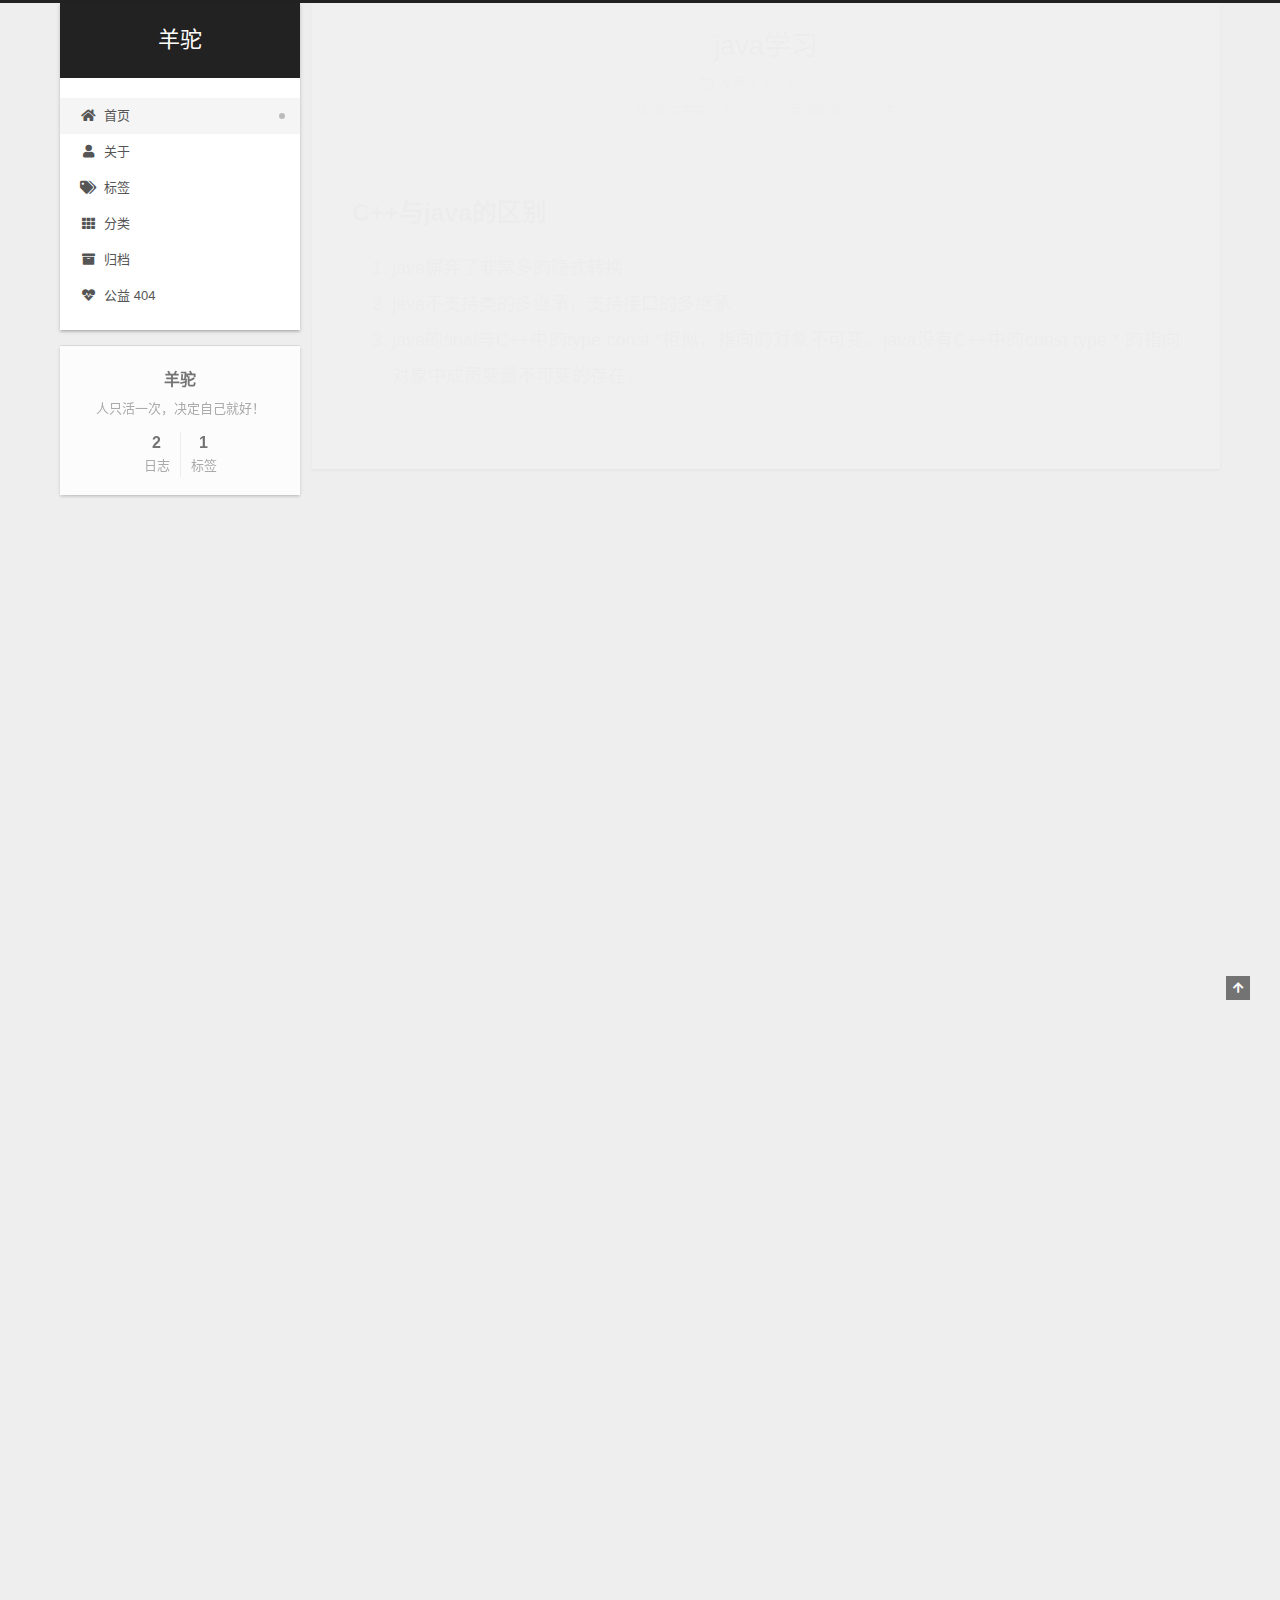
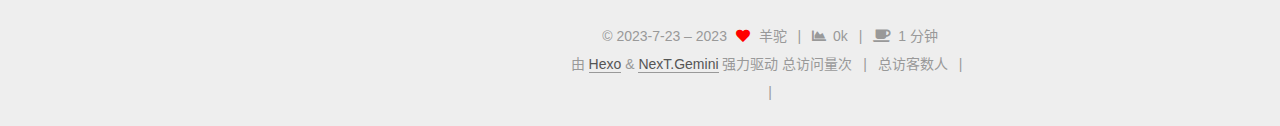
<file: index.html>
<!DOCTYPE html>
<html lang="zh-CN">
<head>
  <meta charset="UTF-8">
<meta name="viewport" content="width=device-width, initial-scale=1, maximum-scale=2">
<meta name="theme-color" content="#222">
<meta name="generator" content="Hexo 6.3.0">
  <link rel="apple-touch-icon" sizes="180x180" href="/images/apple-touch-icon-next.png">
  <link rel="icon" type="image/png" sizes="32x32" href="/images/favicon-32x32-next.png">
  <link rel="icon" type="image/png" sizes="16x16" href="/images/favicon-16x16-next.png">
  <link rel="mask-icon" href="/images/logo.svg" color="#222">

<link rel="stylesheet" href="/css/main.css">


<link rel="stylesheet" href="/lib/font-awesome/css/all.min.css">

<script id="hexo-configurations">
    var NexT = window.NexT || {};
    var CONFIG = {"hostname":"example.com","root":"/","scheme":"Gemini","version":"7.8.0","exturl":false,"sidebar":{"position":"left","display":"post","padding":18,"offset":12,"onmobile":false},"copycode":{"enable":false,"show_result":false,"style":null},"back2top":{"enable":true,"sidebar":false,"scrollpercent":false},"bookmark":{"enable":false,"color":"#222","save":"auto"},"fancybox":false,"mediumzoom":false,"lazyload":false,"pangu":false,"comments":{"style":"tabs","active":null,"storage":true,"lazyload":false,"nav":null},"algolia":{"hits":{"per_page":10},"labels":{"input_placeholder":"Search for Posts","hits_empty":"We didn't find any results for the search: ${query}","hits_stats":"${hits} results found in ${time} ms"}},"localsearch":{"enable":false,"trigger":"auto","top_n_per_article":1,"unescape":false,"preload":false},"motion":{"enable":true,"async":false,"transition":{"post_block":"fadeIn","post_header":"slideDownIn","post_body":"slideDownIn","coll_header":"slideLeftIn","sidebar":"slideUpIn"}}};
  </script>

  <meta name="description" content="人只活一次，决定自己就好！">
<meta property="og:type" content="website">
<meta property="og:title" content="羊驼">
<meta property="og:url" content="http://example.com/index.html">
<meta property="og:site_name" content="羊驼">
<meta property="og:description" content="人只活一次，决定自己就好！">
<meta property="og:locale" content="zh_CN">
<meta property="article:author" content="羊驼">
<meta name="twitter:card" content="summary">

<link rel="canonical" href="http://example.com/">


<script id="page-configurations">
  // https://hexo.io/docs/variables.html
  CONFIG.page = {
    sidebar: "",
    isHome : true,
    isPost : false,
    lang   : 'zh-CN'
  };
</script>

  <title>羊驼</title>
  






  <noscript>
  <style>
  .use-motion .brand,
  .use-motion .menu-item,
  .sidebar-inner,
  .use-motion .post-block,
  .use-motion .pagination,
  .use-motion .comments,
  .use-motion .post-header,
  .use-motion .post-body,
  .use-motion .collection-header { opacity: initial; }

  .use-motion .site-title,
  .use-motion .site-subtitle {
    opacity: initial;
    top: initial;
  }

  .use-motion .logo-line-before i { left: initial; }
  .use-motion .logo-line-after i { right: initial; }
  </style>
</noscript>

</head>

<body itemscope itemtype="http://schema.org/WebPage">
  <div class="container use-motion">
    <div class="headband"></div>

    <header class="header" itemscope itemtype="http://schema.org/WPHeader">
      <div class="header-inner"><div class="site-brand-container">
  <div class="site-nav-toggle">
    <div class="toggle" aria-label="切换导航栏">
      <span class="toggle-line toggle-line-first"></span>
      <span class="toggle-line toggle-line-middle"></span>
      <span class="toggle-line toggle-line-last"></span>
    </div>
  </div>

  <div class="site-meta">

    <a href="/" class="brand" rel="start">
      <span class="logo-line-before"><i></i></span>
      <h1 class="site-title">羊驼</h1>
      <span class="logo-line-after"><i></i></span>
    </a>
  </div>

  <div class="site-nav-right">
    <div class="toggle popup-trigger">
    </div>
  </div>
</div>




<nav class="site-nav">
  <ul id="menu" class="main-menu menu">
        <li class="menu-item menu-item-home">

    <a href="/" rel="section"><i class="fa fa-home fa-fw"></i>首页</a>

  </li>
        <li class="menu-item menu-item-about">

    <a href="/about/" rel="section"><i class="fa fa-user fa-fw"></i>关于</a>

  </li>
        <li class="menu-item menu-item-tags">

    <a href="/tags/" rel="section"><i class="fa fa-tags fa-fw"></i>标签</a>

  </li>
        <li class="menu-item menu-item-categories">

    <a href="/categories/" rel="section"><i class="fa fa-th fa-fw"></i>分类</a>

  </li>
        <li class="menu-item menu-item-archives">

    <a href="/archives/" rel="section"><i class="fa fa-archive fa-fw"></i>归档</a>

  </li>
        <li class="menu-item menu-item-commonweal">

    <a href="/404/" rel="section"><i class="fa fa-heartbeat fa-fw"></i>公益 404</a>

  </li>
  </ul>
</nav>




</div>
    </header>

    
  <div class="back-to-top">
    <i class="fa fa-arrow-up"></i>
    <span>0%</span>
  </div>


    <main class="main">
      <div class="main-inner">
        <div class="content-wrap">
          

          <div class="content index posts-expand">
            
      
  
  
  <article itemscope itemtype="http://schema.org/Article" class="post-block" lang="zh-CN">
    <link itemprop="mainEntityOfPage" href="http://example.com/2023/07/25/java%E5%AD%A6%E4%B9%A0/">

    <span hidden itemprop="author" itemscope itemtype="http://schema.org/Person">
      <meta itemprop="image" content="/images/avatar.gif">
      <meta itemprop="name" content="羊驼">
      <meta itemprop="description" content="人只活一次，决定自己就好！">
    </span>

    <span hidden itemprop="publisher" itemscope itemtype="http://schema.org/Organization">
      <meta itemprop="name" content="羊驼">
    </span>
      <header class="post-header">
        <h2 class="post-title" itemprop="name headline">
          
            <a href="/2023/07/25/java%E5%AD%A6%E4%B9%A0/" class="post-title-link" itemprop="url">java学习</a>
        </h2>

        <div class="post-meta">
            <span class="post-meta-item">
              <span class="post-meta-item-icon">
                <i class="far fa-calendar"></i>
              </span>
              <span class="post-meta-item-text">发表于</span>
              

              <time title="创建时间：2023-07-25 21:18:21 / 修改时间：21:41:23" itemprop="dateCreated datePublished" datetime="2023-07-25T21:18:21+08:00">2023-07-25</time>
            </span>

          <br>
            <span class="post-meta-item" title="本文字数">
              <span class="post-meta-item-icon">
                <i class="far fa-file-word"></i>
              </span>
                <span class="post-meta-item-text">本文字数：</span>
              <span>123</span>
            </span>
            <span class="post-meta-item" title="阅读时长">
              <span class="post-meta-item-icon">
                <i class="far fa-clock"></i>
              </span>
                <span class="post-meta-item-text">阅读时长 &asymp;</span>
              <span>1 分钟</span>
            </span>

        </div>
      </header>

    
    
    
    <div class="post-body" itemprop="articleBody">

      
          <h2 id="C-与java的区别"><a href="#C-与java的区别" class="headerlink" title="C++与java的区别"></a>C++与java的区别</h2><ol>
<li>java摒弃了非常多的隐式转换</li>
<li>java不支持类的多继承，支持接口的多继承</li>
<li>java的final与C++中的type const *相似，指向的对象不可变，java没有C++中的const type * 的指向对象中成员变量不可变的存在。</li>
</ol>

      
    </div>

    
    
    
      <footer class="post-footer">
        <div class="post-eof"></div>
      </footer>
  </article>
  
  
  

      
  
  
  <article itemscope itemtype="http://schema.org/Article" class="post-block" lang="zh-CN">
    <link itemprop="mainEntityOfPage" href="http://example.com/2023/07/20/hello-world/">

    <span hidden itemprop="author" itemscope itemtype="http://schema.org/Person">
      <meta itemprop="image" content="/images/avatar.gif">
      <meta itemprop="name" content="羊驼">
      <meta itemprop="description" content="人只活一次，决定自己就好！">
    </span>

    <span hidden itemprop="publisher" itemscope itemtype="http://schema.org/Organization">
      <meta itemprop="name" content="羊驼">
    </span>
      <header class="post-header">
        <h2 class="post-title" itemprop="name headline">
          
            <a href="/2023/07/20/hello-world/" class="post-title-link" itemprop="url">Hello World</a>
        </h2>

        <div class="post-meta">
            <span class="post-meta-item">
              <span class="post-meta-item-icon">
                <i class="far fa-calendar"></i>
              </span>
              <span class="post-meta-item-text">发表于</span>

              <time title="创建时间：2023-07-20 22:58:25" itemprop="dateCreated datePublished" datetime="2023-07-20T22:58:25+08:00">2023-07-20</time>
            </span>

          <br>
            <span class="post-meta-item" title="本文字数">
              <span class="post-meta-item-icon">
                <i class="far fa-file-word"></i>
              </span>
                <span class="post-meta-item-text">本文字数：</span>
              <span>367</span>
            </span>
            <span class="post-meta-item" title="阅读时长">
              <span class="post-meta-item-icon">
                <i class="far fa-clock"></i>
              </span>
                <span class="post-meta-item-text">阅读时长 &asymp;</span>
              <span>1 分钟</span>
            </span>

        </div>
      </header>

    
    
    
    <div class="post-body" itemprop="articleBody">

      
          <p>Welcome to <a target="_blank" rel="noopener" href="https://hexo.io/">Hexo</a>! This is your very first post. Check <a target="_blank" rel="noopener" href="https://hexo.io/docs/">documentation</a> for more info. If you get any problems when using Hexo, you can find the answer in <a target="_blank" rel="noopener" href="https://hexo.io/docs/troubleshooting.html">troubleshooting</a> or you can ask me on <a target="_blank" rel="noopener" href="https://github.com/hexojs/hexo/issues">GitHub</a>.</p>
<h2 id="Quick-Start"><a href="#Quick-Start" class="headerlink" title="Quick Start"></a>Quick Start</h2><h3 id="Create-a-new-post"><a href="#Create-a-new-post" class="headerlink" title="Create a new post"></a>Create a new post</h3><figure class="highlight bash"><table><tr><td class="gutter"><pre><span class="line">1</span><br></pre></td><td class="code"><pre><span class="line">$ hexo new <span class="string">&quot;My New Post&quot;</span></span><br></pre></td></tr></table></figure>

<p>More info: <a target="_blank" rel="noopener" href="https://hexo.io/docs/writing.html">Writing</a></p>
<h3 id="Run-server"><a href="#Run-server" class="headerlink" title="Run server"></a>Run server</h3><figure class="highlight bash"><table><tr><td class="gutter"><pre><span class="line">1</span><br></pre></td><td class="code"><pre><span class="line">$ hexo server</span><br></pre></td></tr></table></figure>

<p>More info: <a target="_blank" rel="noopener" href="https://hexo.io/docs/server.html">Server</a></p>
<h3 id="Generate-static-files"><a href="#Generate-static-files" class="headerlink" title="Generate static files"></a>Generate static files</h3><figure class="highlight bash"><table><tr><td class="gutter"><pre><span class="line">1</span><br></pre></td><td class="code"><pre><span class="line">$ hexo generate</span><br></pre></td></tr></table></figure>

<p>More info: <a target="_blank" rel="noopener" href="https://hexo.io/docs/generating.html">Generating</a></p>
<h3 id="Deploy-to-remote-sites"><a href="#Deploy-to-remote-sites" class="headerlink" title="Deploy to remote sites"></a>Deploy to remote sites</h3><figure class="highlight bash"><table><tr><td class="gutter"><pre><span class="line">1</span><br></pre></td><td class="code"><pre><span class="line">$ hexo deploy</span><br></pre></td></tr></table></figure>

<p>More info: <a target="_blank" rel="noopener" href="https://hexo.io/docs/one-command-deployment.html">Deployment</a></p>

      
    </div>

    
    
    
      <footer class="post-footer">
        <div class="post-eof"></div>
      </footer>
  </article>
  
  
  


  



          </div>
          

<script>
  window.addEventListener('tabs:register', () => {
    let { activeClass } = CONFIG.comments;
    if (CONFIG.comments.storage) {
      activeClass = localStorage.getItem('comments_active') || activeClass;
    }
    if (activeClass) {
      let activeTab = document.querySelector(`a[href="#comment-${activeClass}"]`);
      if (activeTab) {
        activeTab.click();
      }
    }
  });
  if (CONFIG.comments.storage) {
    window.addEventListener('tabs:click', event => {
      if (!event.target.matches('.tabs-comment .tab-content .tab-pane')) return;
      let commentClass = event.target.classList[1];
      localStorage.setItem('comments_active', commentClass);
    });
  }
</script>

        </div>
          
  
  <div class="toggle sidebar-toggle">
    <span class="toggle-line toggle-line-first"></span>
    <span class="toggle-line toggle-line-middle"></span>
    <span class="toggle-line toggle-line-last"></span>
  </div>

  <aside class="sidebar">
    <div class="sidebar-inner">

      <ul class="sidebar-nav motion-element">
        <li class="sidebar-nav-toc">
          文章目录
        </li>
        <li class="sidebar-nav-overview">
          站点概览
        </li>
      </ul>

      <!--noindex-->
      <div class="post-toc-wrap sidebar-panel">
      </div>
      <!--/noindex-->

      <div class="site-overview-wrap sidebar-panel">
        <div class="site-author motion-element" itemprop="author" itemscope itemtype="http://schema.org/Person">
  <p class="site-author-name" itemprop="name">羊驼</p>
  <div class="site-description" itemprop="description">人只活一次，决定自己就好！</div>
</div>
<div class="site-state-wrap motion-element">
  <nav class="site-state">
      <div class="site-state-item site-state-posts">
          <a href="/archives/">
        
          <span class="site-state-item-count">2</span>
          <span class="site-state-item-name">日志</span>
        </a>
      </div>
      <div class="site-state-item site-state-tags">
            <a href="/tags/">
          
        <span class="site-state-item-count">1</span>
        <span class="site-state-item-name">标签</span></a>
      </div>
  </nav>
</div>



      </div>

    </div>
  </aside>
  <div id="sidebar-dimmer"></div>


      </div>
    </main>

    <footer class="footer">
      <div class="footer-inner">
        

        

<div class="copyright">
  
  &copy; 2023-7-23 – 
  <span itemprop="copyrightYear">2023</span>
  <span class="with-love">
    <i class="fa fa-heart"></i>
  </span>
  <span class="author" itemprop="copyrightHolder">羊驼</span>
    <span class="post-meta-divider">|</span>
    <span class="post-meta-item-icon">
      <i class="fa fa-chart-area"></i>
    </span>
    <span title="站点总字数">0k</span>
    <span class="post-meta-divider">|</span>
    <span class="post-meta-item-icon">
      <i class="fa fa-coffee"></i>
    </span>
    <span title="站点阅读时长">1 分钟</span>
</div>
  <div class="powered-by">由 <a href="https://hexo.io/" class="theme-link" rel="noopener" target="_blank">Hexo</a> & <a href="https://theme-next.org/" class="theme-link" rel="noopener" target="_blank">NexT.Gemini</a> 强力驱动
  </div>


    <script async src="//dn-lbstatics.qbox.me/busuanzi/2.3/busuanzi.pure.mini.js"></script>

    <span id="busuanzi_container_site_pv">总访问量<span id="busuanzi_value_site_pv"></span>次</span>
    <span class="post-meta-divider">|</span>
    <span id="busuanzi_container_site_uv">总访客数<span id="busuanzi_value_site_uv"></span>人</span>
    <span class="post-meta-divider">|</span>
<!-- 不蒜子计数初始值纠正 -->
<script>
$(document).ready(function() {

    var int = setInterval(fixCount, 50);  // 50ms周期检测函数
    var countOffset = 20000;  // 初始化首次数据

    function fixCount() {            
       if (document.getElementById("busuanzi_container_site_pv").style.display != "none")
        {
            $("#busuanzi_value_site_pv").html(parseInt($("#busuanzi_value_site_pv").html()) + countOffset); 
            clearInterval(int);
        }                  
        if ($("#busuanzi_container_site_pv").css("display") != "none")
        {
            $("#busuanzi_value_site_uv").html(parseInt($("#busuanzi_value_site_uv").html()) + countOffset); // 加上初始数据 
            clearInterval(int); // 停止检测
        }  
    }
       	
});
</script> 

        
<div class="busuanzi-count">
  <script async src="https://busuanzi.ibruce.info/busuanzi/2.3/busuanzi.pure.mini.js"></script>
    <span class="post-meta-item" id="busuanzi_container_site_uv" style="display: none;">
      <span class="post-meta-item-icon">
        <i class="fa fa-user"></i>
      </span>
      <span class="site-uv" title="总访客量">
        <span id="busuanzi_value_site_uv"></span>
      </span>
    </span>
    <span class="post-meta-divider">|</span>
    <span class="post-meta-item" id="busuanzi_container_site_pv" style="display: none;">
      <span class="post-meta-item-icon">
        <i class="fa fa-eye"></i>
      </span>
      <span class="site-pv" title="总访问量">
        <span id="busuanzi_value_site_pv"></span>
      </span>
    </span>
</div>








      </div>
    </footer>
  </div>

  
  <script src="/lib/anime.min.js"></script>
  <script src="/lib/velocity/velocity.min.js"></script>
  <script src="/lib/velocity/velocity.ui.min.js"></script>

<script src="/js/utils.js"></script>

<script src="/js/motion.js"></script>


<script src="/js/schemes/pisces.js"></script>


<script src="/js/next-boot.js"></script>




  















  

  

</body>
</html>
</file>
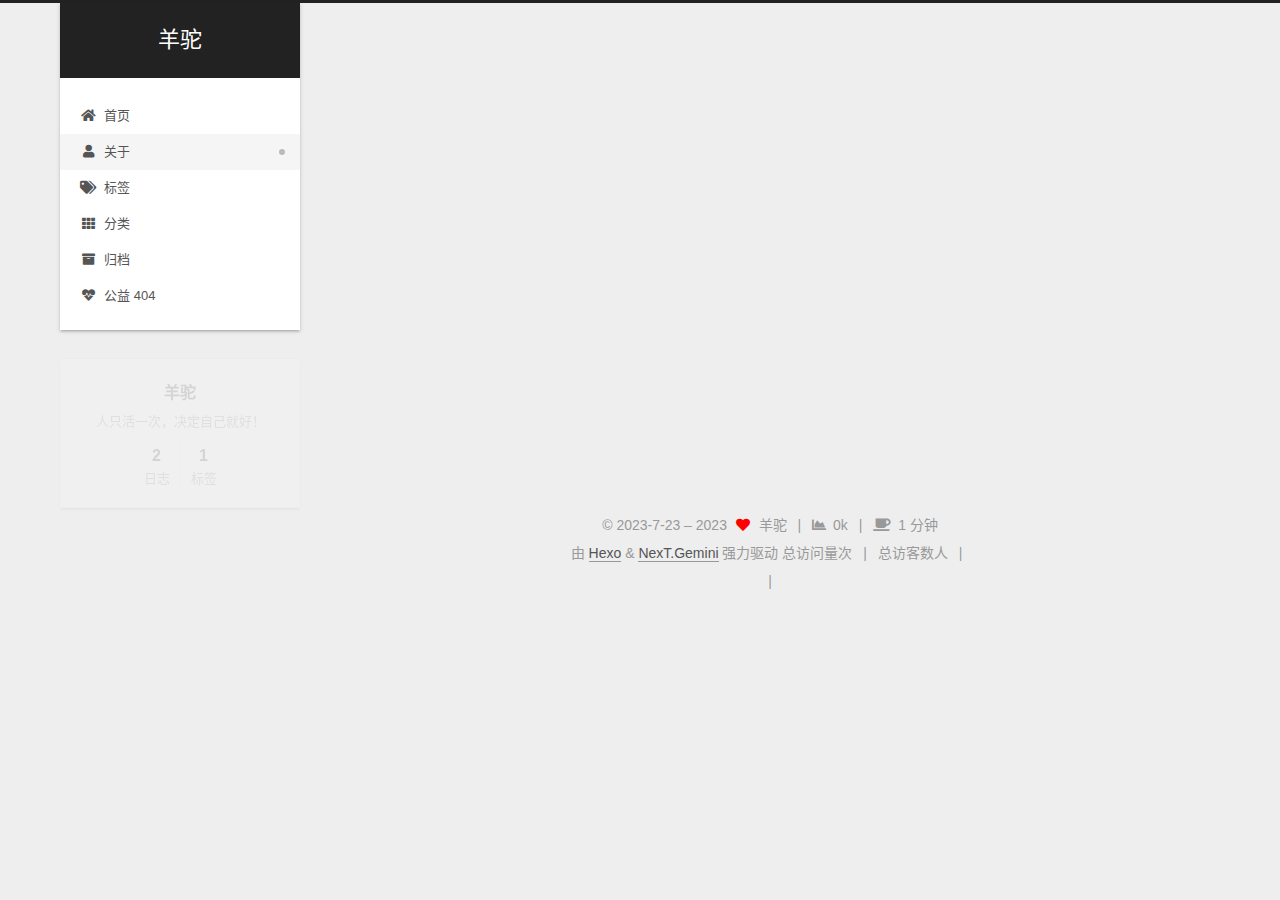
<file: about/index.html>
<!DOCTYPE html>
<html lang="zh-CN">
<head>
  <meta charset="UTF-8">
<meta name="viewport" content="width=device-width, initial-scale=1, maximum-scale=2">
<meta name="theme-color" content="#222">
<meta name="generator" content="Hexo 6.3.0">
  <link rel="apple-touch-icon" sizes="180x180" href="/images/apple-touch-icon-next.png">
  <link rel="icon" type="image/png" sizes="32x32" href="/images/favicon-32x32-next.png">
  <link rel="icon" type="image/png" sizes="16x16" href="/images/favicon-16x16-next.png">
  <link rel="mask-icon" href="/images/logo.svg" color="#222">

<link rel="stylesheet" href="/css/main.css">


<link rel="stylesheet" href="/lib/font-awesome/css/all.min.css">

<script id="hexo-configurations">
    var NexT = window.NexT || {};
    var CONFIG = {"hostname":"example.com","root":"/","scheme":"Gemini","version":"7.8.0","exturl":false,"sidebar":{"position":"left","display":"post","padding":18,"offset":12,"onmobile":false},"copycode":{"enable":false,"show_result":false,"style":null},"back2top":{"enable":true,"sidebar":false,"scrollpercent":false},"bookmark":{"enable":false,"color":"#222","save":"auto"},"fancybox":false,"mediumzoom":false,"lazyload":false,"pangu":false,"comments":{"style":"tabs","active":null,"storage":true,"lazyload":false,"nav":null},"algolia":{"hits":{"per_page":10},"labels":{"input_placeholder":"Search for Posts","hits_empty":"We didn't find any results for the search: ${query}","hits_stats":"${hits} results found in ${time} ms"}},"localsearch":{"enable":false,"trigger":"auto","top_n_per_article":1,"unescape":false,"preload":false},"motion":{"enable":true,"async":false,"transition":{"post_block":"fadeIn","post_header":"slideDownIn","post_body":"slideDownIn","coll_header":"slideLeftIn","sidebar":"slideUpIn"}}};
  </script>

  <meta name="description" content="人只活一次，决定自己就好！">
<meta property="og:type" content="website">
<meta property="og:title" content="about">
<meta property="og:url" content="http://example.com/about/index.html">
<meta property="og:site_name" content="羊驼">
<meta property="og:description" content="人只活一次，决定自己就好！">
<meta property="og:locale" content="zh_CN">
<meta property="article:published_time" content="2023-07-23T14:54:27.000Z">
<meta property="article:modified_time" content="2023-07-24T15:25:31.171Z">
<meta property="article:author" content="羊驼">
<meta name="twitter:card" content="summary">

<link rel="canonical" href="http://example.com/about/">


<script id="page-configurations">
  // https://hexo.io/docs/variables.html
  CONFIG.page = {
    sidebar: "",
    isHome : false,
    isPost : false,
    lang   : 'zh-CN'
  };
</script>

  <title>about | 羊驼
</title>
  






  <noscript>
  <style>
  .use-motion .brand,
  .use-motion .menu-item,
  .sidebar-inner,
  .use-motion .post-block,
  .use-motion .pagination,
  .use-motion .comments,
  .use-motion .post-header,
  .use-motion .post-body,
  .use-motion .collection-header { opacity: initial; }

  .use-motion .site-title,
  .use-motion .site-subtitle {
    opacity: initial;
    top: initial;
  }

  .use-motion .logo-line-before i { left: initial; }
  .use-motion .logo-line-after i { right: initial; }
  </style>
</noscript>

</head>

<body itemscope itemtype="http://schema.org/WebPage">
  <div class="container use-motion">
    <div class="headband"></div>

    <header class="header" itemscope itemtype="http://schema.org/WPHeader">
      <div class="header-inner"><div class="site-brand-container">
  <div class="site-nav-toggle">
    <div class="toggle" aria-label="切换导航栏">
      <span class="toggle-line toggle-line-first"></span>
      <span class="toggle-line toggle-line-middle"></span>
      <span class="toggle-line toggle-line-last"></span>
    </div>
  </div>

  <div class="site-meta">

    <a href="/" class="brand" rel="start">
      <span class="logo-line-before"><i></i></span>
      <h1 class="site-title">羊驼</h1>
      <span class="logo-line-after"><i></i></span>
    </a>
  </div>

  <div class="site-nav-right">
    <div class="toggle popup-trigger">
    </div>
  </div>
</div>




<nav class="site-nav">
  <ul id="menu" class="main-menu menu">
        <li class="menu-item menu-item-home">

    <a href="/" rel="section"><i class="fa fa-home fa-fw"></i>首页</a>

  </li>
        <li class="menu-item menu-item-about">

    <a href="/about/" rel="section"><i class="fa fa-user fa-fw"></i>关于</a>

  </li>
        <li class="menu-item menu-item-tags">

    <a href="/tags/" rel="section"><i class="fa fa-tags fa-fw"></i>标签</a>

  </li>
        <li class="menu-item menu-item-categories">

    <a href="/categories/" rel="section"><i class="fa fa-th fa-fw"></i>分类</a>

  </li>
        <li class="menu-item menu-item-archives">

    <a href="/archives/" rel="section"><i class="fa fa-archive fa-fw"></i>归档</a>

  </li>
        <li class="menu-item menu-item-commonweal">

    <a href="/404/" rel="section"><i class="fa fa-heartbeat fa-fw"></i>公益 404</a>

  </li>
  </ul>
</nav>




</div>
    </header>

    
  <div class="back-to-top">
    <i class="fa fa-arrow-up"></i>
    <span>0%</span>
  </div>


    <main class="main">
      <div class="main-inner">
        <div class="content-wrap">
          
  
  

          <div class="content page posts-expand">
            

    
    
    
    <div class="post-block" lang="zh-CN">
      <header class="post-header">

<h1 class="post-title" itemprop="name headline">about
</h1>

<div class="post-meta">
  

</div>

</header>

      
      
      
      <div class="post-body">
          
      </div>
      
      
      
    </div>
    

    
    
    


          </div>
          

<script>
  window.addEventListener('tabs:register', () => {
    let { activeClass } = CONFIG.comments;
    if (CONFIG.comments.storage) {
      activeClass = localStorage.getItem('comments_active') || activeClass;
    }
    if (activeClass) {
      let activeTab = document.querySelector(`a[href="#comment-${activeClass}"]`);
      if (activeTab) {
        activeTab.click();
      }
    }
  });
  if (CONFIG.comments.storage) {
    window.addEventListener('tabs:click', event => {
      if (!event.target.matches('.tabs-comment .tab-content .tab-pane')) return;
      let commentClass = event.target.classList[1];
      localStorage.setItem('comments_active', commentClass);
    });
  }
</script>

        </div>
          
  
  <div class="toggle sidebar-toggle">
    <span class="toggle-line toggle-line-first"></span>
    <span class="toggle-line toggle-line-middle"></span>
    <span class="toggle-line toggle-line-last"></span>
  </div>

  <aside class="sidebar">
    <div class="sidebar-inner">

      <ul class="sidebar-nav motion-element">
        <li class="sidebar-nav-toc">
          文章目录
        </li>
        <li class="sidebar-nav-overview">
          站点概览
        </li>
      </ul>

      <!--noindex-->
      <div class="post-toc-wrap sidebar-panel">
      </div>
      <!--/noindex-->

      <div class="site-overview-wrap sidebar-panel">
        <div class="site-author motion-element" itemprop="author" itemscope itemtype="http://schema.org/Person">
  <p class="site-author-name" itemprop="name">羊驼</p>
  <div class="site-description" itemprop="description">人只活一次，决定自己就好！</div>
</div>
<div class="site-state-wrap motion-element">
  <nav class="site-state">
      <div class="site-state-item site-state-posts">
          <a href="/archives/">
        
          <span class="site-state-item-count">2</span>
          <span class="site-state-item-name">日志</span>
        </a>
      </div>
      <div class="site-state-item site-state-tags">
            <a href="/tags/">
          
        <span class="site-state-item-count">1</span>
        <span class="site-state-item-name">标签</span></a>
      </div>
  </nav>
</div>



      </div>

    </div>
  </aside>
  <div id="sidebar-dimmer"></div>


      </div>
    </main>

    <footer class="footer">
      <div class="footer-inner">
        

        

<div class="copyright">
  
  &copy; 2023-7-23 – 
  <span itemprop="copyrightYear">2023</span>
  <span class="with-love">
    <i class="fa fa-heart"></i>
  </span>
  <span class="author" itemprop="copyrightHolder">羊驼</span>
    <span class="post-meta-divider">|</span>
    <span class="post-meta-item-icon">
      <i class="fa fa-chart-area"></i>
    </span>
    <span title="站点总字数">0k</span>
    <span class="post-meta-divider">|</span>
    <span class="post-meta-item-icon">
      <i class="fa fa-coffee"></i>
    </span>
    <span title="站点阅读时长">1 分钟</span>
</div>
  <div class="powered-by">由 <a href="https://hexo.io/" class="theme-link" rel="noopener" target="_blank">Hexo</a> & <a href="https://theme-next.org/" class="theme-link" rel="noopener" target="_blank">NexT.Gemini</a> 强力驱动
  </div>


    <script async src="//dn-lbstatics.qbox.me/busuanzi/2.3/busuanzi.pure.mini.js"></script>

    <span id="busuanzi_container_site_pv">总访问量<span id="busuanzi_value_site_pv"></span>次</span>
    <span class="post-meta-divider">|</span>
    <span id="busuanzi_container_site_uv">总访客数<span id="busuanzi_value_site_uv"></span>人</span>
    <span class="post-meta-divider">|</span>
<!-- 不蒜子计数初始值纠正 -->
<script>
$(document).ready(function() {

    var int = setInterval(fixCount, 50);  // 50ms周期检测函数
    var countOffset = 20000;  // 初始化首次数据

    function fixCount() {            
       if (document.getElementById("busuanzi_container_site_pv").style.display != "none")
        {
            $("#busuanzi_value_site_pv").html(parseInt($("#busuanzi_value_site_pv").html()) + countOffset); 
            clearInterval(int);
        }                  
        if ($("#busuanzi_container_site_pv").css("display") != "none")
        {
            $("#busuanzi_value_site_uv").html(parseInt($("#busuanzi_value_site_uv").html()) + countOffset); // 加上初始数据 
            clearInterval(int); // 停止检测
        }  
    }
       	
});
</script> 

        
<div class="busuanzi-count">
  <script async src="https://busuanzi.ibruce.info/busuanzi/2.3/busuanzi.pure.mini.js"></script>
    <span class="post-meta-item" id="busuanzi_container_site_uv" style="display: none;">
      <span class="post-meta-item-icon">
        <i class="fa fa-user"></i>
      </span>
      <span class="site-uv" title="总访客量">
        <span id="busuanzi_value_site_uv"></span>
      </span>
    </span>
    <span class="post-meta-divider">|</span>
    <span class="post-meta-item" id="busuanzi_container_site_pv" style="display: none;">
      <span class="post-meta-item-icon">
        <i class="fa fa-eye"></i>
      </span>
      <span class="site-pv" title="总访问量">
        <span id="busuanzi_value_site_pv"></span>
      </span>
    </span>
</div>








      </div>
    </footer>
  </div>

  
  <script src="/lib/anime.min.js"></script>
  <script src="/lib/velocity/velocity.min.js"></script>
  <script src="/lib/velocity/velocity.ui.min.js"></script>

<script src="/js/utils.js"></script>

<script src="/js/motion.js"></script>


<script src="/js/schemes/pisces.js"></script>


<script src="/js/next-boot.js"></script>




  















  

  

</body>
</html>
</file>
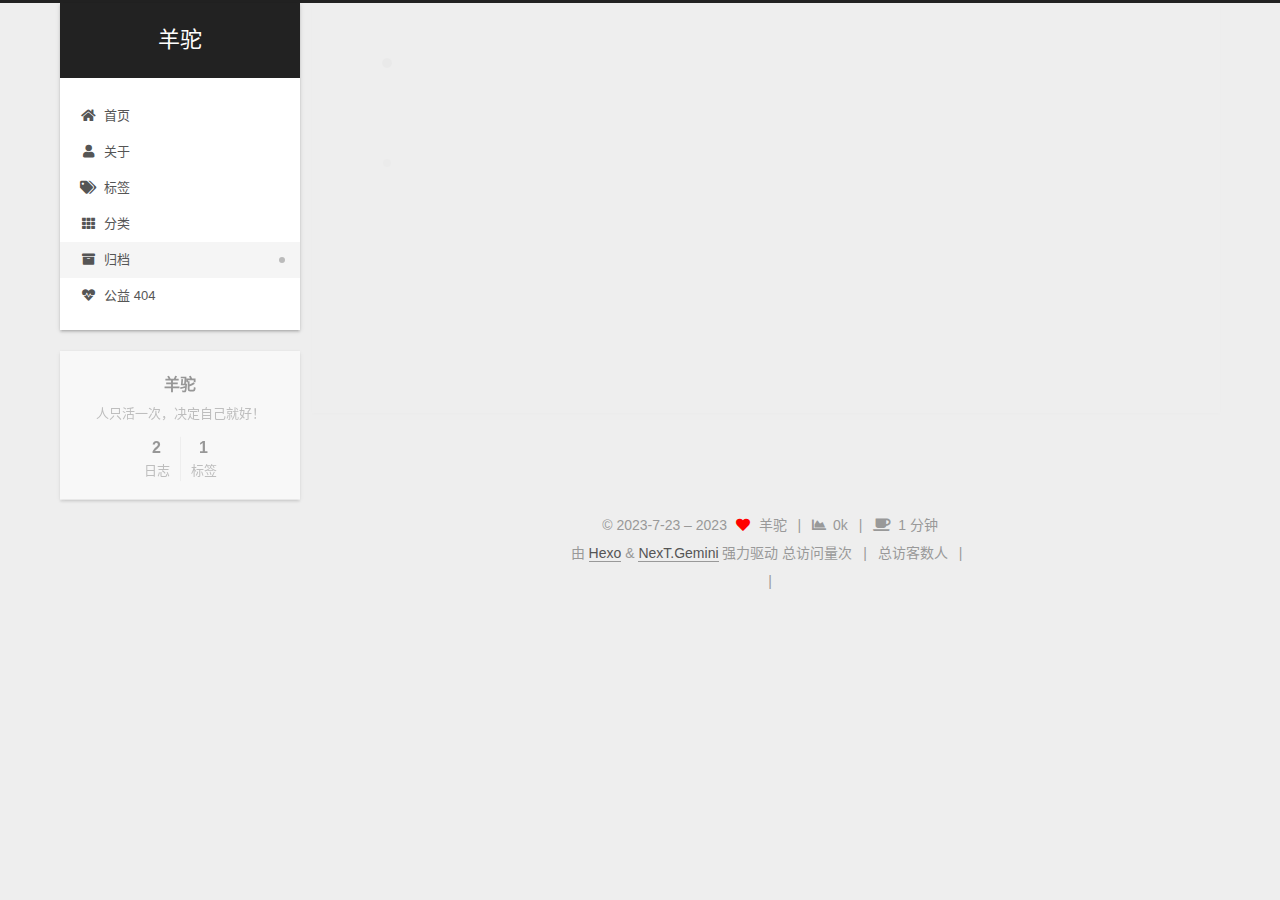
<file: archives/index.html>
<!DOCTYPE html>
<html lang="zh-CN">
<head>
  <meta charset="UTF-8">
<meta name="viewport" content="width=device-width, initial-scale=1, maximum-scale=2">
<meta name="theme-color" content="#222">
<meta name="generator" content="Hexo 6.3.0">
  <link rel="apple-touch-icon" sizes="180x180" href="/images/apple-touch-icon-next.png">
  <link rel="icon" type="image/png" sizes="32x32" href="/images/favicon-32x32-next.png">
  <link rel="icon" type="image/png" sizes="16x16" href="/images/favicon-16x16-next.png">
  <link rel="mask-icon" href="/images/logo.svg" color="#222">

<link rel="stylesheet" href="/css/main.css">


<link rel="stylesheet" href="/lib/font-awesome/css/all.min.css">

<script id="hexo-configurations">
    var NexT = window.NexT || {};
    var CONFIG = {"hostname":"example.com","root":"/","scheme":"Gemini","version":"7.8.0","exturl":false,"sidebar":{"position":"left","display":"post","padding":18,"offset":12,"onmobile":false},"copycode":{"enable":false,"show_result":false,"style":null},"back2top":{"enable":true,"sidebar":false,"scrollpercent":false},"bookmark":{"enable":false,"color":"#222","save":"auto"},"fancybox":false,"mediumzoom":false,"lazyload":false,"pangu":false,"comments":{"style":"tabs","active":null,"storage":true,"lazyload":false,"nav":null},"algolia":{"hits":{"per_page":10},"labels":{"input_placeholder":"Search for Posts","hits_empty":"We didn't find any results for the search: ${query}","hits_stats":"${hits} results found in ${time} ms"}},"localsearch":{"enable":false,"trigger":"auto","top_n_per_article":1,"unescape":false,"preload":false},"motion":{"enable":true,"async":false,"transition":{"post_block":"fadeIn","post_header":"slideDownIn","post_body":"slideDownIn","coll_header":"slideLeftIn","sidebar":"slideUpIn"}}};
  </script>

  <meta name="description" content="人只活一次，决定自己就好！">
<meta property="og:type" content="website">
<meta property="og:title" content="羊驼">
<meta property="og:url" content="http://example.com/archives/index.html">
<meta property="og:site_name" content="羊驼">
<meta property="og:description" content="人只活一次，决定自己就好！">
<meta property="og:locale" content="zh_CN">
<meta property="article:author" content="羊驼">
<meta name="twitter:card" content="summary">

<link rel="canonical" href="http://example.com/archives/">


<script id="page-configurations">
  // https://hexo.io/docs/variables.html
  CONFIG.page = {
    sidebar: "",
    isHome : false,
    isPost : false,
    lang   : 'zh-CN'
  };
</script>

  <title>归档 | 羊驼</title>
  






  <noscript>
  <style>
  .use-motion .brand,
  .use-motion .menu-item,
  .sidebar-inner,
  .use-motion .post-block,
  .use-motion .pagination,
  .use-motion .comments,
  .use-motion .post-header,
  .use-motion .post-body,
  .use-motion .collection-header { opacity: initial; }

  .use-motion .site-title,
  .use-motion .site-subtitle {
    opacity: initial;
    top: initial;
  }

  .use-motion .logo-line-before i { left: initial; }
  .use-motion .logo-line-after i { right: initial; }
  </style>
</noscript>

</head>

<body itemscope itemtype="http://schema.org/WebPage">
  <div class="container use-motion">
    <div class="headband"></div>

    <header class="header" itemscope itemtype="http://schema.org/WPHeader">
      <div class="header-inner"><div class="site-brand-container">
  <div class="site-nav-toggle">
    <div class="toggle" aria-label="切换导航栏">
      <span class="toggle-line toggle-line-first"></span>
      <span class="toggle-line toggle-line-middle"></span>
      <span class="toggle-line toggle-line-last"></span>
    </div>
  </div>

  <div class="site-meta">

    <a href="/" class="brand" rel="start">
      <span class="logo-line-before"><i></i></span>
      <h1 class="site-title">羊驼</h1>
      <span class="logo-line-after"><i></i></span>
    </a>
  </div>

  <div class="site-nav-right">
    <div class="toggle popup-trigger">
    </div>
  </div>
</div>




<nav class="site-nav">
  <ul id="menu" class="main-menu menu">
        <li class="menu-item menu-item-home">

    <a href="/" rel="section"><i class="fa fa-home fa-fw"></i>首页</a>

  </li>
        <li class="menu-item menu-item-about">

    <a href="/about/" rel="section"><i class="fa fa-user fa-fw"></i>关于</a>

  </li>
        <li class="menu-item menu-item-tags">

    <a href="/tags/" rel="section"><i class="fa fa-tags fa-fw"></i>标签</a>

  </li>
        <li class="menu-item menu-item-categories">

    <a href="/categories/" rel="section"><i class="fa fa-th fa-fw"></i>分类</a>

  </li>
        <li class="menu-item menu-item-archives">

    <a href="/archives/" rel="section"><i class="fa fa-archive fa-fw"></i>归档</a>

  </li>
        <li class="menu-item menu-item-commonweal">

    <a href="/404/" rel="section"><i class="fa fa-heartbeat fa-fw"></i>公益 404</a>

  </li>
  </ul>
</nav>




</div>
    </header>

    
  <div class="back-to-top">
    <i class="fa fa-arrow-up"></i>
    <span>0%</span>
  </div>


    <main class="main">
      <div class="main-inner">
        <div class="content-wrap">
          

          <div class="content archive">
            

  
  
  
  <div class="post-block">
    <div class="posts-collapse">
      <div class="collection-title">
        <span class="collection-header">嗯..! 目前共计 2 篇日志。 继续努力。</span>
      </div>

      
    <div class="collection-year">
      <span class="collection-header">2023</span>
    </div>

  <article itemscope itemtype="http://schema.org/Article">
    <header class="post-header">

      <div class="post-meta">
        <time itemprop="dateCreated"
              datetime="2023-07-25T21:18:21+08:00"
              content="2023-07-25">
          07-25
        </time>
      </div>

      <div class="post-title">
          <a class="post-title-link" href="/2023/07/25/java%E5%AD%A6%E4%B9%A0/" itemprop="url">
            <span itemprop="name">java学习</span>
          </a>
      </div>

    </header>
  </article>

  <article itemscope itemtype="http://schema.org/Article">
    <header class="post-header">

      <div class="post-meta">
        <time itemprop="dateCreated"
              datetime="2023-07-20T22:58:25+08:00"
              content="2023-07-20">
          07-20
        </time>
      </div>

      <div class="post-title">
          <a class="post-title-link" href="/2023/07/20/hello-world/" itemprop="url">
            <span itemprop="name">Hello World</span>
          </a>
      </div>

    </header>
  </article>


    </div>
  </div>
  
  
  

  



          </div>
          

<script>
  window.addEventListener('tabs:register', () => {
    let { activeClass } = CONFIG.comments;
    if (CONFIG.comments.storage) {
      activeClass = localStorage.getItem('comments_active') || activeClass;
    }
    if (activeClass) {
      let activeTab = document.querySelector(`a[href="#comment-${activeClass}"]`);
      if (activeTab) {
        activeTab.click();
      }
    }
  });
  if (CONFIG.comments.storage) {
    window.addEventListener('tabs:click', event => {
      if (!event.target.matches('.tabs-comment .tab-content .tab-pane')) return;
      let commentClass = event.target.classList[1];
      localStorage.setItem('comments_active', commentClass);
    });
  }
</script>

        </div>
          
  
  <div class="toggle sidebar-toggle">
    <span class="toggle-line toggle-line-first"></span>
    <span class="toggle-line toggle-line-middle"></span>
    <span class="toggle-line toggle-line-last"></span>
  </div>

  <aside class="sidebar">
    <div class="sidebar-inner">

      <ul class="sidebar-nav motion-element">
        <li class="sidebar-nav-toc">
          文章目录
        </li>
        <li class="sidebar-nav-overview">
          站点概览
        </li>
      </ul>

      <!--noindex-->
      <div class="post-toc-wrap sidebar-panel">
      </div>
      <!--/noindex-->

      <div class="site-overview-wrap sidebar-panel">
        <div class="site-author motion-element" itemprop="author" itemscope itemtype="http://schema.org/Person">
  <p class="site-author-name" itemprop="name">羊驼</p>
  <div class="site-description" itemprop="description">人只活一次，决定自己就好！</div>
</div>
<div class="site-state-wrap motion-element">
  <nav class="site-state">
      <div class="site-state-item site-state-posts">
          <a href="/archives/">
        
          <span class="site-state-item-count">2</span>
          <span class="site-state-item-name">日志</span>
        </a>
      </div>
      <div class="site-state-item site-state-tags">
            <a href="/tags/">
          
        <span class="site-state-item-count">1</span>
        <span class="site-state-item-name">标签</span></a>
      </div>
  </nav>
</div>



      </div>

    </div>
  </aside>
  <div id="sidebar-dimmer"></div>


      </div>
    </main>

    <footer class="footer">
      <div class="footer-inner">
        

        

<div class="copyright">
  
  &copy; 2023-7-23 – 
  <span itemprop="copyrightYear">2023</span>
  <span class="with-love">
    <i class="fa fa-heart"></i>
  </span>
  <span class="author" itemprop="copyrightHolder">羊驼</span>
    <span class="post-meta-divider">|</span>
    <span class="post-meta-item-icon">
      <i class="fa fa-chart-area"></i>
    </span>
    <span title="站点总字数">0k</span>
    <span class="post-meta-divider">|</span>
    <span class="post-meta-item-icon">
      <i class="fa fa-coffee"></i>
    </span>
    <span title="站点阅读时长">1 分钟</span>
</div>
  <div class="powered-by">由 <a href="https://hexo.io/" class="theme-link" rel="noopener" target="_blank">Hexo</a> & <a href="https://theme-next.org/" class="theme-link" rel="noopener" target="_blank">NexT.Gemini</a> 强力驱动
  </div>


    <script async src="//dn-lbstatics.qbox.me/busuanzi/2.3/busuanzi.pure.mini.js"></script>

    <span id="busuanzi_container_site_pv">总访问量<span id="busuanzi_value_site_pv"></span>次</span>
    <span class="post-meta-divider">|</span>
    <span id="busuanzi_container_site_uv">总访客数<span id="busuanzi_value_site_uv"></span>人</span>
    <span class="post-meta-divider">|</span>
<!-- 不蒜子计数初始值纠正 -->
<script>
$(document).ready(function() {

    var int = setInterval(fixCount, 50);  // 50ms周期检测函数
    var countOffset = 20000;  // 初始化首次数据

    function fixCount() {            
       if (document.getElementById("busuanzi_container_site_pv").style.display != "none")
        {
            $("#busuanzi_value_site_pv").html(parseInt($("#busuanzi_value_site_pv").html()) + countOffset); 
            clearInterval(int);
        }                  
        if ($("#busuanzi_container_site_pv").css("display") != "none")
        {
            $("#busuanzi_value_site_uv").html(parseInt($("#busuanzi_value_site_uv").html()) + countOffset); // 加上初始数据 
            clearInterval(int); // 停止检测
        }  
    }
       	
});
</script> 

        
<div class="busuanzi-count">
  <script async src="https://busuanzi.ibruce.info/busuanzi/2.3/busuanzi.pure.mini.js"></script>
    <span class="post-meta-item" id="busuanzi_container_site_uv" style="display: none;">
      <span class="post-meta-item-icon">
        <i class="fa fa-user"></i>
      </span>
      <span class="site-uv" title="总访客量">
        <span id="busuanzi_value_site_uv"></span>
      </span>
    </span>
    <span class="post-meta-divider">|</span>
    <span class="post-meta-item" id="busuanzi_container_site_pv" style="display: none;">
      <span class="post-meta-item-icon">
        <i class="fa fa-eye"></i>
      </span>
      <span class="site-pv" title="总访问量">
        <span id="busuanzi_value_site_pv"></span>
      </span>
    </span>
</div>








      </div>
    </footer>
  </div>

  
  <script src="/lib/anime.min.js"></script>
  <script src="/lib/velocity/velocity.min.js"></script>
  <script src="/lib/velocity/velocity.ui.min.js"></script>

<script src="/js/utils.js"></script>

<script src="/js/motion.js"></script>


<script src="/js/schemes/pisces.js"></script>


<script src="/js/next-boot.js"></script>




  















  

  

</body>
</html>
</file>
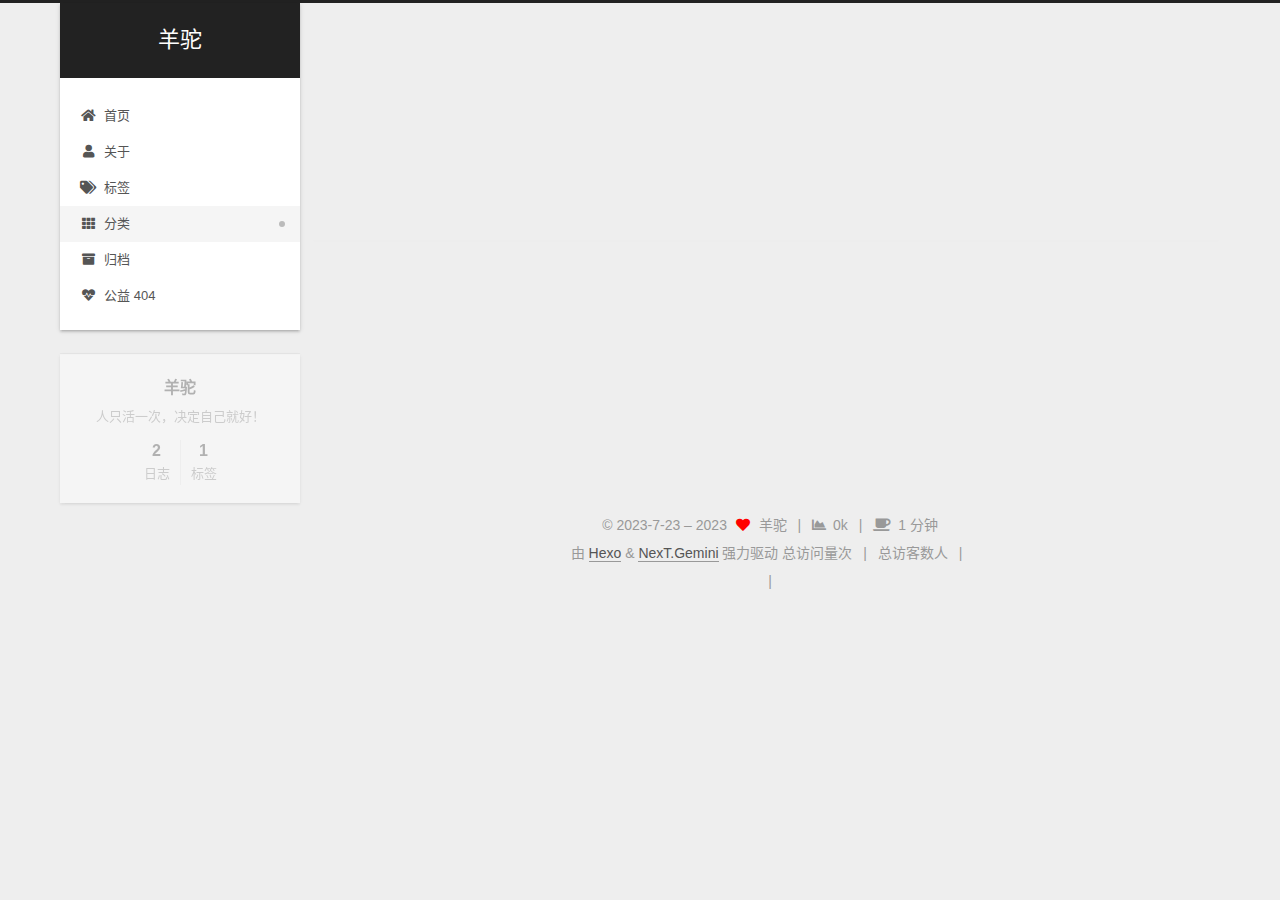
<file: categories/index.html>
<!DOCTYPE html>
<html lang="zh-CN">
<head>
  <meta charset="UTF-8">
<meta name="viewport" content="width=device-width, initial-scale=1, maximum-scale=2">
<meta name="theme-color" content="#222">
<meta name="generator" content="Hexo 6.3.0">
  <link rel="apple-touch-icon" sizes="180x180" href="/images/apple-touch-icon-next.png">
  <link rel="icon" type="image/png" sizes="32x32" href="/images/favicon-32x32-next.png">
  <link rel="icon" type="image/png" sizes="16x16" href="/images/favicon-16x16-next.png">
  <link rel="mask-icon" href="/images/logo.svg" color="#222">

<link rel="stylesheet" href="/css/main.css">


<link rel="stylesheet" href="/lib/font-awesome/css/all.min.css">

<script id="hexo-configurations">
    var NexT = window.NexT || {};
    var CONFIG = {"hostname":"example.com","root":"/","scheme":"Gemini","version":"7.8.0","exturl":false,"sidebar":{"position":"left","display":"post","padding":18,"offset":12,"onmobile":false},"copycode":{"enable":false,"show_result":false,"style":null},"back2top":{"enable":true,"sidebar":false,"scrollpercent":false},"bookmark":{"enable":false,"color":"#222","save":"auto"},"fancybox":false,"mediumzoom":false,"lazyload":false,"pangu":false,"comments":{"style":"tabs","active":null,"storage":true,"lazyload":false,"nav":null},"algolia":{"hits":{"per_page":10},"labels":{"input_placeholder":"Search for Posts","hits_empty":"We didn't find any results for the search: ${query}","hits_stats":"${hits} results found in ${time} ms"}},"localsearch":{"enable":false,"trigger":"auto","top_n_per_article":1,"unescape":false,"preload":false},"motion":{"enable":true,"async":false,"transition":{"post_block":"fadeIn","post_header":"slideDownIn","post_body":"slideDownIn","coll_header":"slideLeftIn","sidebar":"slideUpIn"}}};
  </script>

  <meta name="description" content="人只活一次，决定自己就好！">
<meta property="og:type" content="website">
<meta property="og:title" content="分类">
<meta property="og:url" content="http://example.com/categories/index.html">
<meta property="og:site_name" content="羊驼">
<meta property="og:description" content="人只活一次，决定自己就好！">
<meta property="og:locale" content="zh_CN">
<meta property="article:published_time" content="2023-07-23T14:53:59.000Z">
<meta property="article:modified_time" content="2023-07-24T15:25:49.070Z">
<meta property="article:author" content="羊驼">
<meta name="twitter:card" content="summary">

<link rel="canonical" href="http://example.com/categories/">


<script id="page-configurations">
  // https://hexo.io/docs/variables.html
  CONFIG.page = {
    sidebar: "",
    isHome : false,
    isPost : false,
    lang   : 'zh-CN'
  };
</script>

  <title>分类 | 羊驼
</title>
  






  <noscript>
  <style>
  .use-motion .brand,
  .use-motion .menu-item,
  .sidebar-inner,
  .use-motion .post-block,
  .use-motion .pagination,
  .use-motion .comments,
  .use-motion .post-header,
  .use-motion .post-body,
  .use-motion .collection-header { opacity: initial; }

  .use-motion .site-title,
  .use-motion .site-subtitle {
    opacity: initial;
    top: initial;
  }

  .use-motion .logo-line-before i { left: initial; }
  .use-motion .logo-line-after i { right: initial; }
  </style>
</noscript>

</head>

<body itemscope itemtype="http://schema.org/WebPage">
  <div class="container use-motion">
    <div class="headband"></div>

    <header class="header" itemscope itemtype="http://schema.org/WPHeader">
      <div class="header-inner"><div class="site-brand-container">
  <div class="site-nav-toggle">
    <div class="toggle" aria-label="切换导航栏">
      <span class="toggle-line toggle-line-first"></span>
      <span class="toggle-line toggle-line-middle"></span>
      <span class="toggle-line toggle-line-last"></span>
    </div>
  </div>

  <div class="site-meta">

    <a href="/" class="brand" rel="start">
      <span class="logo-line-before"><i></i></span>
      <h1 class="site-title">羊驼</h1>
      <span class="logo-line-after"><i></i></span>
    </a>
  </div>

  <div class="site-nav-right">
    <div class="toggle popup-trigger">
    </div>
  </div>
</div>




<nav class="site-nav">
  <ul id="menu" class="main-menu menu">
        <li class="menu-item menu-item-home">

    <a href="/" rel="section"><i class="fa fa-home fa-fw"></i>首页</a>

  </li>
        <li class="menu-item menu-item-about">

    <a href="/about/" rel="section"><i class="fa fa-user fa-fw"></i>关于</a>

  </li>
        <li class="menu-item menu-item-tags">

    <a href="/tags/" rel="section"><i class="fa fa-tags fa-fw"></i>标签</a>

  </li>
        <li class="menu-item menu-item-categories">

    <a href="/categories/" rel="section"><i class="fa fa-th fa-fw"></i>分类</a>

  </li>
        <li class="menu-item menu-item-archives">

    <a href="/archives/" rel="section"><i class="fa fa-archive fa-fw"></i>归档</a>

  </li>
        <li class="menu-item menu-item-commonweal">

    <a href="/404/" rel="section"><i class="fa fa-heartbeat fa-fw"></i>公益 404</a>

  </li>
  </ul>
</nav>




</div>
    </header>

    
  <div class="back-to-top">
    <i class="fa fa-arrow-up"></i>
    <span>0%</span>
  </div>


    <main class="main">
      <div class="main-inner">
        <div class="content-wrap">
          
  
  

          <div class="content page posts-expand">
            

    
    
    
    <div class="post-block" lang="zh-CN">
      <header class="post-header">

<h1 class="post-title" itemprop="name headline">分类
</h1>

<div class="post-meta">
  

</div>

</header>

      
      
      
      <div class="post-body">
          <div class="category-all-page">
            <div class="category-all-title">
              暂无分类
            </div>
            <div class="category-all">
              
            </div>
          </div>
        
      </div>
      
      
      
    </div>
    

    
    
    


          </div>
          

<script>
  window.addEventListener('tabs:register', () => {
    let { activeClass } = CONFIG.comments;
    if (CONFIG.comments.storage) {
      activeClass = localStorage.getItem('comments_active') || activeClass;
    }
    if (activeClass) {
      let activeTab = document.querySelector(`a[href="#comment-${activeClass}"]`);
      if (activeTab) {
        activeTab.click();
      }
    }
  });
  if (CONFIG.comments.storage) {
    window.addEventListener('tabs:click', event => {
      if (!event.target.matches('.tabs-comment .tab-content .tab-pane')) return;
      let commentClass = event.target.classList[1];
      localStorage.setItem('comments_active', commentClass);
    });
  }
</script>

        </div>
          
  
  <div class="toggle sidebar-toggle">
    <span class="toggle-line toggle-line-first"></span>
    <span class="toggle-line toggle-line-middle"></span>
    <span class="toggle-line toggle-line-last"></span>
  </div>

  <aside class="sidebar">
    <div class="sidebar-inner">

      <ul class="sidebar-nav motion-element">
        <li class="sidebar-nav-toc">
          文章目录
        </li>
        <li class="sidebar-nav-overview">
          站点概览
        </li>
      </ul>

      <!--noindex-->
      <div class="post-toc-wrap sidebar-panel">
      </div>
      <!--/noindex-->

      <div class="site-overview-wrap sidebar-panel">
        <div class="site-author motion-element" itemprop="author" itemscope itemtype="http://schema.org/Person">
  <p class="site-author-name" itemprop="name">羊驼</p>
  <div class="site-description" itemprop="description">人只活一次，决定自己就好！</div>
</div>
<div class="site-state-wrap motion-element">
  <nav class="site-state">
      <div class="site-state-item site-state-posts">
          <a href="/archives/">
        
          <span class="site-state-item-count">2</span>
          <span class="site-state-item-name">日志</span>
        </a>
      </div>
      <div class="site-state-item site-state-tags">
            <a href="/tags/">
          
        <span class="site-state-item-count">1</span>
        <span class="site-state-item-name">标签</span></a>
      </div>
  </nav>
</div>



      </div>

    </div>
  </aside>
  <div id="sidebar-dimmer"></div>


      </div>
    </main>

    <footer class="footer">
      <div class="footer-inner">
        

        

<div class="copyright">
  
  &copy; 2023-7-23 – 
  <span itemprop="copyrightYear">2023</span>
  <span class="with-love">
    <i class="fa fa-heart"></i>
  </span>
  <span class="author" itemprop="copyrightHolder">羊驼</span>
    <span class="post-meta-divider">|</span>
    <span class="post-meta-item-icon">
      <i class="fa fa-chart-area"></i>
    </span>
    <span title="站点总字数">0k</span>
    <span class="post-meta-divider">|</span>
    <span class="post-meta-item-icon">
      <i class="fa fa-coffee"></i>
    </span>
    <span title="站点阅读时长">1 分钟</span>
</div>
  <div class="powered-by">由 <a href="https://hexo.io/" class="theme-link" rel="noopener" target="_blank">Hexo</a> & <a href="https://theme-next.org/" class="theme-link" rel="noopener" target="_blank">NexT.Gemini</a> 强力驱动
  </div>


    <script async src="//dn-lbstatics.qbox.me/busuanzi/2.3/busuanzi.pure.mini.js"></script>

    <span id="busuanzi_container_site_pv">总访问量<span id="busuanzi_value_site_pv"></span>次</span>
    <span class="post-meta-divider">|</span>
    <span id="busuanzi_container_site_uv">总访客数<span id="busuanzi_value_site_uv"></span>人</span>
    <span class="post-meta-divider">|</span>
<!-- 不蒜子计数初始值纠正 -->
<script>
$(document).ready(function() {

    var int = setInterval(fixCount, 50);  // 50ms周期检测函数
    var countOffset = 20000;  // 初始化首次数据

    function fixCount() {            
       if (document.getElementById("busuanzi_container_site_pv").style.display != "none")
        {
            $("#busuanzi_value_site_pv").html(parseInt($("#busuanzi_value_site_pv").html()) + countOffset); 
            clearInterval(int);
        }                  
        if ($("#busuanzi_container_site_pv").css("display") != "none")
        {
            $("#busuanzi_value_site_uv").html(parseInt($("#busuanzi_value_site_uv").html()) + countOffset); // 加上初始数据 
            clearInterval(int); // 停止检测
        }  
    }
       	
});
</script> 

        
<div class="busuanzi-count">
  <script async src="https://busuanzi.ibruce.info/busuanzi/2.3/busuanzi.pure.mini.js"></script>
    <span class="post-meta-item" id="busuanzi_container_site_uv" style="display: none;">
      <span class="post-meta-item-icon">
        <i class="fa fa-user"></i>
      </span>
      <span class="site-uv" title="总访客量">
        <span id="busuanzi_value_site_uv"></span>
      </span>
    </span>
    <span class="post-meta-divider">|</span>
    <span class="post-meta-item" id="busuanzi_container_site_pv" style="display: none;">
      <span class="post-meta-item-icon">
        <i class="fa fa-eye"></i>
      </span>
      <span class="site-pv" title="总访问量">
        <span id="busuanzi_value_site_pv"></span>
      </span>
    </span>
</div>








      </div>
    </footer>
  </div>

  
  <script src="/lib/anime.min.js"></script>
  <script src="/lib/velocity/velocity.min.js"></script>
  <script src="/lib/velocity/velocity.ui.min.js"></script>

<script src="/js/utils.js"></script>

<script src="/js/motion.js"></script>


<script src="/js/schemes/pisces.js"></script>


<script src="/js/next-boot.js"></script>




  















  

  

</body>
</html>
</file>
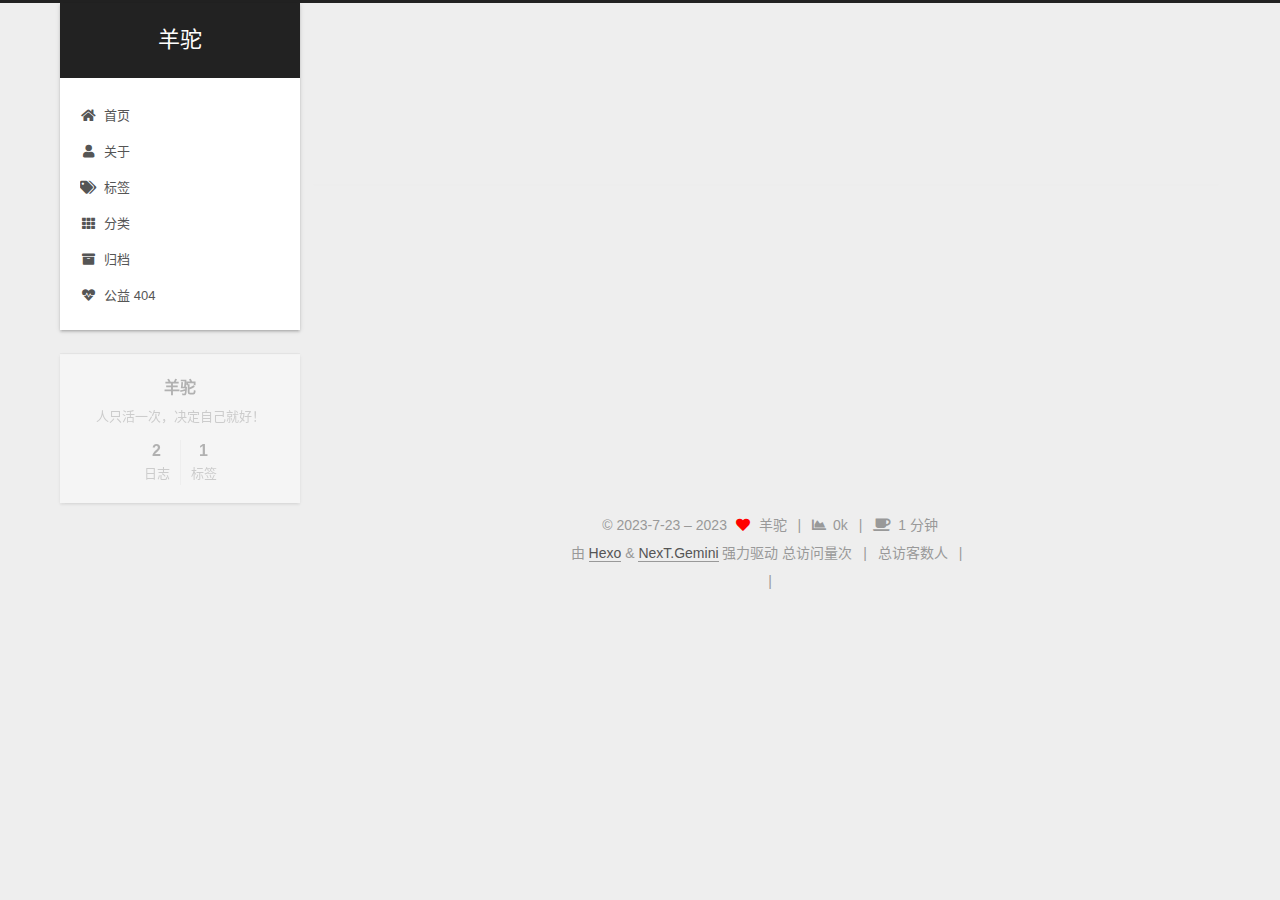
<file: resources/index.html>
<!DOCTYPE html>
<html lang="zh-CN">
<head>
  <meta charset="UTF-8">
<meta name="viewport" content="width=device-width, initial-scale=1, maximum-scale=2">
<meta name="theme-color" content="#222">
<meta name="generator" content="Hexo 6.3.0">
  <link rel="apple-touch-icon" sizes="180x180" href="/images/apple-touch-icon-next.png">
  <link rel="icon" type="image/png" sizes="32x32" href="/images/favicon-32x32-next.png">
  <link rel="icon" type="image/png" sizes="16x16" href="/images/favicon-16x16-next.png">
  <link rel="mask-icon" href="/images/logo.svg" color="#222">

<link rel="stylesheet" href="/css/main.css">


<link rel="stylesheet" href="/lib/font-awesome/css/all.min.css">

<script id="hexo-configurations">
    var NexT = window.NexT || {};
    var CONFIG = {"hostname":"example.com","root":"/","scheme":"Gemini","version":"7.8.0","exturl":false,"sidebar":{"position":"left","display":"post","padding":18,"offset":12,"onmobile":false},"copycode":{"enable":false,"show_result":false,"style":null},"back2top":{"enable":true,"sidebar":false,"scrollpercent":false},"bookmark":{"enable":false,"color":"#222","save":"auto"},"fancybox":false,"mediumzoom":false,"lazyload":false,"pangu":false,"comments":{"style":"tabs","active":null,"storage":true,"lazyload":false,"nav":null},"algolia":{"hits":{"per_page":10},"labels":{"input_placeholder":"Search for Posts","hits_empty":"We didn't find any results for the search: ${query}","hits_stats":"${hits} results found in ${time} ms"}},"localsearch":{"enable":false,"trigger":"auto","top_n_per_article":1,"unescape":false,"preload":false},"motion":{"enable":true,"async":false,"transition":{"post_block":"fadeIn","post_header":"slideDownIn","post_body":"slideDownIn","coll_header":"slideLeftIn","sidebar":"slideUpIn"}}};
  </script>

  <meta name="description" content="人只活一次，决定自己就好！">
<meta property="og:type" content="website">
<meta property="og:title" content="资源">
<meta property="og:url" content="http://example.com/resources/index.html">
<meta property="og:site_name" content="羊驼">
<meta property="og:description" content="人只活一次，决定自己就好！">
<meta property="og:locale" content="zh_CN">
<meta property="article:published_time" content="2023-07-23T14:54:41.000Z">
<meta property="article:modified_time" content="2023-07-24T15:30:55.412Z">
<meta property="article:author" content="羊驼">
<meta name="twitter:card" content="summary">

<link rel="canonical" href="http://example.com/resources/">


<script id="page-configurations">
  // https://hexo.io/docs/variables.html
  CONFIG.page = {
    sidebar: "",
    isHome : false,
    isPost : false,
    lang   : 'zh-CN'
  };
</script>

  <title>资源 | 羊驼
</title>
  






  <noscript>
  <style>
  .use-motion .brand,
  .use-motion .menu-item,
  .sidebar-inner,
  .use-motion .post-block,
  .use-motion .pagination,
  .use-motion .comments,
  .use-motion .post-header,
  .use-motion .post-body,
  .use-motion .collection-header { opacity: initial; }

  .use-motion .site-title,
  .use-motion .site-subtitle {
    opacity: initial;
    top: initial;
  }

  .use-motion .logo-line-before i { left: initial; }
  .use-motion .logo-line-after i { right: initial; }
  </style>
</noscript>

</head>

<body itemscope itemtype="http://schema.org/WebPage">
  <div class="container use-motion">
    <div class="headband"></div>

    <header class="header" itemscope itemtype="http://schema.org/WPHeader">
      <div class="header-inner"><div class="site-brand-container">
  <div class="site-nav-toggle">
    <div class="toggle" aria-label="切换导航栏">
      <span class="toggle-line toggle-line-first"></span>
      <span class="toggle-line toggle-line-middle"></span>
      <span class="toggle-line toggle-line-last"></span>
    </div>
  </div>

  <div class="site-meta">

    <a href="/" class="brand" rel="start">
      <span class="logo-line-before"><i></i></span>
      <h1 class="site-title">羊驼</h1>
      <span class="logo-line-after"><i></i></span>
    </a>
  </div>

  <div class="site-nav-right">
    <div class="toggle popup-trigger">
    </div>
  </div>
</div>




<nav class="site-nav">
  <ul id="menu" class="main-menu menu">
        <li class="menu-item menu-item-home">

    <a href="/" rel="section"><i class="fa fa-home fa-fw"></i>首页</a>

  </li>
        <li class="menu-item menu-item-about">

    <a href="/about/" rel="section"><i class="fa fa-user fa-fw"></i>关于</a>

  </li>
        <li class="menu-item menu-item-tags">

    <a href="/tags/" rel="section"><i class="fa fa-tags fa-fw"></i>标签</a>

  </li>
        <li class="menu-item menu-item-categories">

    <a href="/categories/" rel="section"><i class="fa fa-th fa-fw"></i>分类</a>

  </li>
        <li class="menu-item menu-item-archives">

    <a href="/archives/" rel="section"><i class="fa fa-archive fa-fw"></i>归档</a>

  </li>
        <li class="menu-item menu-item-commonweal">

    <a href="/404/" rel="section"><i class="fa fa-heartbeat fa-fw"></i>公益 404</a>

  </li>
  </ul>
</nav>




</div>
    </header>

    
  <div class="back-to-top">
    <i class="fa fa-arrow-up"></i>
    <span>0%</span>
  </div>


    <main class="main">
      <div class="main-inner">
        <div class="content-wrap">
          
  
  

          <div class="content page posts-expand">
            

    
    
    
    <div class="post-block" lang="zh-CN">
      <header class="post-header">

<h1 class="post-title" itemprop="name headline">资源
</h1>

<div class="post-meta">
  

</div>

</header>

      
      
      
      <div class="post-body">
          
      </div>
      
      
      
    </div>
    

    
    
    


          </div>
          

<script>
  window.addEventListener('tabs:register', () => {
    let { activeClass } = CONFIG.comments;
    if (CONFIG.comments.storage) {
      activeClass = localStorage.getItem('comments_active') || activeClass;
    }
    if (activeClass) {
      let activeTab = document.querySelector(`a[href="#comment-${activeClass}"]`);
      if (activeTab) {
        activeTab.click();
      }
    }
  });
  if (CONFIG.comments.storage) {
    window.addEventListener('tabs:click', event => {
      if (!event.target.matches('.tabs-comment .tab-content .tab-pane')) return;
      let commentClass = event.target.classList[1];
      localStorage.setItem('comments_active', commentClass);
    });
  }
</script>

        </div>
          
  
  <div class="toggle sidebar-toggle">
    <span class="toggle-line toggle-line-first"></span>
    <span class="toggle-line toggle-line-middle"></span>
    <span class="toggle-line toggle-line-last"></span>
  </div>

  <aside class="sidebar">
    <div class="sidebar-inner">

      <ul class="sidebar-nav motion-element">
        <li class="sidebar-nav-toc">
          文章目录
        </li>
        <li class="sidebar-nav-overview">
          站点概览
        </li>
      </ul>

      <!--noindex-->
      <div class="post-toc-wrap sidebar-panel">
      </div>
      <!--/noindex-->

      <div class="site-overview-wrap sidebar-panel">
        <div class="site-author motion-element" itemprop="author" itemscope itemtype="http://schema.org/Person">
  <p class="site-author-name" itemprop="name">羊驼</p>
  <div class="site-description" itemprop="description">人只活一次，决定自己就好！</div>
</div>
<div class="site-state-wrap motion-element">
  <nav class="site-state">
      <div class="site-state-item site-state-posts">
          <a href="/archives/">
        
          <span class="site-state-item-count">2</span>
          <span class="site-state-item-name">日志</span>
        </a>
      </div>
      <div class="site-state-item site-state-tags">
            <a href="/tags/">
          
        <span class="site-state-item-count">1</span>
        <span class="site-state-item-name">标签</span></a>
      </div>
  </nav>
</div>



      </div>

    </div>
  </aside>
  <div id="sidebar-dimmer"></div>


      </div>
    </main>

    <footer class="footer">
      <div class="footer-inner">
        

        

<div class="copyright">
  
  &copy; 2023-7-23 – 
  <span itemprop="copyrightYear">2023</span>
  <span class="with-love">
    <i class="fa fa-heart"></i>
  </span>
  <span class="author" itemprop="copyrightHolder">羊驼</span>
    <span class="post-meta-divider">|</span>
    <span class="post-meta-item-icon">
      <i class="fa fa-chart-area"></i>
    </span>
    <span title="站点总字数">0k</span>
    <span class="post-meta-divider">|</span>
    <span class="post-meta-item-icon">
      <i class="fa fa-coffee"></i>
    </span>
    <span title="站点阅读时长">1 分钟</span>
</div>
  <div class="powered-by">由 <a href="https://hexo.io/" class="theme-link" rel="noopener" target="_blank">Hexo</a> & <a href="https://theme-next.org/" class="theme-link" rel="noopener" target="_blank">NexT.Gemini</a> 强力驱动
  </div>


    <script async src="//dn-lbstatics.qbox.me/busuanzi/2.3/busuanzi.pure.mini.js"></script>

    <span id="busuanzi_container_site_pv">总访问量<span id="busuanzi_value_site_pv"></span>次</span>
    <span class="post-meta-divider">|</span>
    <span id="busuanzi_container_site_uv">总访客数<span id="busuanzi_value_site_uv"></span>人</span>
    <span class="post-meta-divider">|</span>
<!-- 不蒜子计数初始值纠正 -->
<script>
$(document).ready(function() {

    var int = setInterval(fixCount, 50);  // 50ms周期检测函数
    var countOffset = 20000;  // 初始化首次数据

    function fixCount() {            
       if (document.getElementById("busuanzi_container_site_pv").style.display != "none")
        {
            $("#busuanzi_value_site_pv").html(parseInt($("#busuanzi_value_site_pv").html()) + countOffset); 
            clearInterval(int);
        }                  
        if ($("#busuanzi_container_site_pv").css("display") != "none")
        {
            $("#busuanzi_value_site_uv").html(parseInt($("#busuanzi_value_site_uv").html()) + countOffset); // 加上初始数据 
            clearInterval(int); // 停止检测
        }  
    }
       	
});
</script> 

        
<div class="busuanzi-count">
  <script async src="https://busuanzi.ibruce.info/busuanzi/2.3/busuanzi.pure.mini.js"></script>
    <span class="post-meta-item" id="busuanzi_container_site_uv" style="display: none;">
      <span class="post-meta-item-icon">
        <i class="fa fa-user"></i>
      </span>
      <span class="site-uv" title="总访客量">
        <span id="busuanzi_value_site_uv"></span>
      </span>
    </span>
    <span class="post-meta-divider">|</span>
    <span class="post-meta-item" id="busuanzi_container_site_pv" style="display: none;">
      <span class="post-meta-item-icon">
        <i class="fa fa-eye"></i>
      </span>
      <span class="site-pv" title="总访问量">
        <span id="busuanzi_value_site_pv"></span>
      </span>
    </span>
</div>








      </div>
    </footer>
  </div>

  
  <script src="/lib/anime.min.js"></script>
  <script src="/lib/velocity/velocity.min.js"></script>
  <script src="/lib/velocity/velocity.ui.min.js"></script>

<script src="/js/utils.js"></script>

<script src="/js/motion.js"></script>


<script src="/js/schemes/pisces.js"></script>


<script src="/js/next-boot.js"></script>




  















  

  

</body>
</html>
</file>
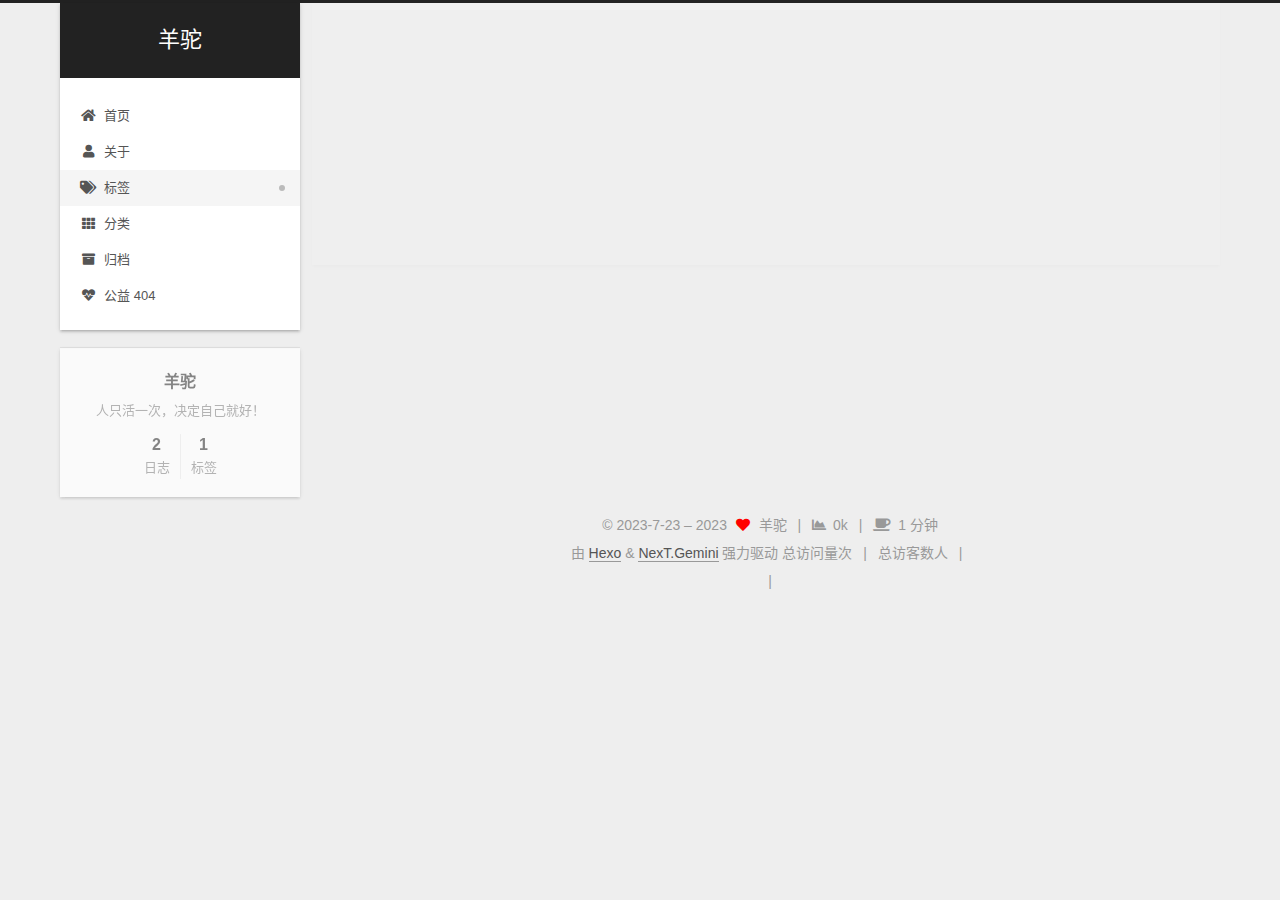
<file: tags/index.html>
<!DOCTYPE html>
<html lang="zh-CN">
<head>
  <meta charset="UTF-8">
<meta name="viewport" content="width=device-width, initial-scale=1, maximum-scale=2">
<meta name="theme-color" content="#222">
<meta name="generator" content="Hexo 6.3.0">
  <link rel="apple-touch-icon" sizes="180x180" href="/images/apple-touch-icon-next.png">
  <link rel="icon" type="image/png" sizes="32x32" href="/images/favicon-32x32-next.png">
  <link rel="icon" type="image/png" sizes="16x16" href="/images/favicon-16x16-next.png">
  <link rel="mask-icon" href="/images/logo.svg" color="#222">

<link rel="stylesheet" href="/css/main.css">


<link rel="stylesheet" href="/lib/font-awesome/css/all.min.css">

<script id="hexo-configurations">
    var NexT = window.NexT || {};
    var CONFIG = {"hostname":"example.com","root":"/","scheme":"Gemini","version":"7.8.0","exturl":false,"sidebar":{"position":"left","display":"post","padding":18,"offset":12,"onmobile":false},"copycode":{"enable":false,"show_result":false,"style":null},"back2top":{"enable":true,"sidebar":false,"scrollpercent":false},"bookmark":{"enable":false,"color":"#222","save":"auto"},"fancybox":false,"mediumzoom":false,"lazyload":false,"pangu":false,"comments":{"style":"tabs","active":null,"storage":true,"lazyload":false,"nav":null},"algolia":{"hits":{"per_page":10},"labels":{"input_placeholder":"Search for Posts","hits_empty":"We didn't find any results for the search: ${query}","hits_stats":"${hits} results found in ${time} ms"}},"localsearch":{"enable":false,"trigger":"auto","top_n_per_article":1,"unescape":false,"preload":false},"motion":{"enable":true,"async":false,"transition":{"post_block":"fadeIn","post_header":"slideDownIn","post_body":"slideDownIn","coll_header":"slideLeftIn","sidebar":"slideUpIn"}}};
  </script>

  <meta name="description" content="人只活一次，决定自己就好！">
<meta property="og:type" content="website">
<meta property="og:title" content="标签">
<meta property="og:url" content="http://example.com/tags/index.html">
<meta property="og:site_name" content="羊驼">
<meta property="og:description" content="人只活一次，决定自己就好！">
<meta property="og:locale" content="zh_CN">
<meta property="article:published_time" content="2023-07-23T14:54:14.000Z">
<meta property="article:modified_time" content="2023-07-24T15:29:53.468Z">
<meta property="article:author" content="羊驼">
<meta name="twitter:card" content="summary">

<link rel="canonical" href="http://example.com/tags/">


<script id="page-configurations">
  // https://hexo.io/docs/variables.html
  CONFIG.page = {
    sidebar: "",
    isHome : false,
    isPost : false,
    lang   : 'zh-CN'
  };
</script>

  <title>标签 | 羊驼
</title>
  






  <noscript>
  <style>
  .use-motion .brand,
  .use-motion .menu-item,
  .sidebar-inner,
  .use-motion .post-block,
  .use-motion .pagination,
  .use-motion .comments,
  .use-motion .post-header,
  .use-motion .post-body,
  .use-motion .collection-header { opacity: initial; }

  .use-motion .site-title,
  .use-motion .site-subtitle {
    opacity: initial;
    top: initial;
  }

  .use-motion .logo-line-before i { left: initial; }
  .use-motion .logo-line-after i { right: initial; }
  </style>
</noscript>

</head>

<body itemscope itemtype="http://schema.org/WebPage">
  <div class="container use-motion">
    <div class="headband"></div>

    <header class="header" itemscope itemtype="http://schema.org/WPHeader">
      <div class="header-inner"><div class="site-brand-container">
  <div class="site-nav-toggle">
    <div class="toggle" aria-label="切换导航栏">
      <span class="toggle-line toggle-line-first"></span>
      <span class="toggle-line toggle-line-middle"></span>
      <span class="toggle-line toggle-line-last"></span>
    </div>
  </div>

  <div class="site-meta">

    <a href="/" class="brand" rel="start">
      <span class="logo-line-before"><i></i></span>
      <h1 class="site-title">羊驼</h1>
      <span class="logo-line-after"><i></i></span>
    </a>
  </div>

  <div class="site-nav-right">
    <div class="toggle popup-trigger">
    </div>
  </div>
</div>




<nav class="site-nav">
  <ul id="menu" class="main-menu menu">
        <li class="menu-item menu-item-home">

    <a href="/" rel="section"><i class="fa fa-home fa-fw"></i>首页</a>

  </li>
        <li class="menu-item menu-item-about">

    <a href="/about/" rel="section"><i class="fa fa-user fa-fw"></i>关于</a>

  </li>
        <li class="menu-item menu-item-tags">

    <a href="/tags/" rel="section"><i class="fa fa-tags fa-fw"></i>标签</a>

  </li>
        <li class="menu-item menu-item-categories">

    <a href="/categories/" rel="section"><i class="fa fa-th fa-fw"></i>分类</a>

  </li>
        <li class="menu-item menu-item-archives">

    <a href="/archives/" rel="section"><i class="fa fa-archive fa-fw"></i>归档</a>

  </li>
        <li class="menu-item menu-item-commonweal">

    <a href="/404/" rel="section"><i class="fa fa-heartbeat fa-fw"></i>公益 404</a>

  </li>
  </ul>
</nav>




</div>
    </header>

    
  <div class="back-to-top">
    <i class="fa fa-arrow-up"></i>
    <span>0%</span>
  </div>


    <main class="main">
      <div class="main-inner">
        <div class="content-wrap">
          
  
  

          <div class="content page posts-expand">
            

    
    
    
    <div class="post-block" lang="zh-CN">
      <header class="post-header">

<h1 class="post-title" itemprop="name headline">标签
</h1>

<div class="post-meta">
  

</div>

</header>

      
      
      
      <div class="post-body">
          <div class="tag-cloud">
            <div class="tag-cloud-title">
              目前共计 1 个标签
            </div>
            <div class="tag-cloud-tags">
              <a href="/tags/about/" style="font-size: 12px; color: #ccc">about</a>
            </div>
          </div>
        
      </div>
      
      
      
    </div>
    

    
    
    


          </div>
          

<script>
  window.addEventListener('tabs:register', () => {
    let { activeClass } = CONFIG.comments;
    if (CONFIG.comments.storage) {
      activeClass = localStorage.getItem('comments_active') || activeClass;
    }
    if (activeClass) {
      let activeTab = document.querySelector(`a[href="#comment-${activeClass}"]`);
      if (activeTab) {
        activeTab.click();
      }
    }
  });
  if (CONFIG.comments.storage) {
    window.addEventListener('tabs:click', event => {
      if (!event.target.matches('.tabs-comment .tab-content .tab-pane')) return;
      let commentClass = event.target.classList[1];
      localStorage.setItem('comments_active', commentClass);
    });
  }
</script>

        </div>
          
  
  <div class="toggle sidebar-toggle">
    <span class="toggle-line toggle-line-first"></span>
    <span class="toggle-line toggle-line-middle"></span>
    <span class="toggle-line toggle-line-last"></span>
  </div>

  <aside class="sidebar">
    <div class="sidebar-inner">

      <ul class="sidebar-nav motion-element">
        <li class="sidebar-nav-toc">
          文章目录
        </li>
        <li class="sidebar-nav-overview">
          站点概览
        </li>
      </ul>

      <!--noindex-->
      <div class="post-toc-wrap sidebar-panel">
      </div>
      <!--/noindex-->

      <div class="site-overview-wrap sidebar-panel">
        <div class="site-author motion-element" itemprop="author" itemscope itemtype="http://schema.org/Person">
  <p class="site-author-name" itemprop="name">羊驼</p>
  <div class="site-description" itemprop="description">人只活一次，决定自己就好！</div>
</div>
<div class="site-state-wrap motion-element">
  <nav class="site-state">
      <div class="site-state-item site-state-posts">
          <a href="/archives/">
        
          <span class="site-state-item-count">2</span>
          <span class="site-state-item-name">日志</span>
        </a>
      </div>
      <div class="site-state-item site-state-tags">
            <a href="/tags/">
          
        <span class="site-state-item-count">1</span>
        <span class="site-state-item-name">标签</span></a>
      </div>
  </nav>
</div>



      </div>

    </div>
  </aside>
  <div id="sidebar-dimmer"></div>


      </div>
    </main>

    <footer class="footer">
      <div class="footer-inner">
        

        

<div class="copyright">
  
  &copy; 2023-7-23 – 
  <span itemprop="copyrightYear">2023</span>
  <span class="with-love">
    <i class="fa fa-heart"></i>
  </span>
  <span class="author" itemprop="copyrightHolder">羊驼</span>
    <span class="post-meta-divider">|</span>
    <span class="post-meta-item-icon">
      <i class="fa fa-chart-area"></i>
    </span>
    <span title="站点总字数">0k</span>
    <span class="post-meta-divider">|</span>
    <span class="post-meta-item-icon">
      <i class="fa fa-coffee"></i>
    </span>
    <span title="站点阅读时长">1 分钟</span>
</div>
  <div class="powered-by">由 <a href="https://hexo.io/" class="theme-link" rel="noopener" target="_blank">Hexo</a> & <a href="https://theme-next.org/" class="theme-link" rel="noopener" target="_blank">NexT.Gemini</a> 强力驱动
  </div>


    <script async src="//dn-lbstatics.qbox.me/busuanzi/2.3/busuanzi.pure.mini.js"></script>

    <span id="busuanzi_container_site_pv">总访问量<span id="busuanzi_value_site_pv"></span>次</span>
    <span class="post-meta-divider">|</span>
    <span id="busuanzi_container_site_uv">总访客数<span id="busuanzi_value_site_uv"></span>人</span>
    <span class="post-meta-divider">|</span>
<!-- 不蒜子计数初始值纠正 -->
<script>
$(document).ready(function() {

    var int = setInterval(fixCount, 50);  // 50ms周期检测函数
    var countOffset = 20000;  // 初始化首次数据

    function fixCount() {            
       if (document.getElementById("busuanzi_container_site_pv").style.display != "none")
        {
            $("#busuanzi_value_site_pv").html(parseInt($("#busuanzi_value_site_pv").html()) + countOffset); 
            clearInterval(int);
        }                  
        if ($("#busuanzi_container_site_pv").css("display") != "none")
        {
            $("#busuanzi_value_site_uv").html(parseInt($("#busuanzi_value_site_uv").html()) + countOffset); // 加上初始数据 
            clearInterval(int); // 停止检测
        }  
    }
       	
});
</script> 

        
<div class="busuanzi-count">
  <script async src="https://busuanzi.ibruce.info/busuanzi/2.3/busuanzi.pure.mini.js"></script>
    <span class="post-meta-item" id="busuanzi_container_site_uv" style="display: none;">
      <span class="post-meta-item-icon">
        <i class="fa fa-user"></i>
      </span>
      <span class="site-uv" title="总访客量">
        <span id="busuanzi_value_site_uv"></span>
      </span>
    </span>
    <span class="post-meta-divider">|</span>
    <span class="post-meta-item" id="busuanzi_container_site_pv" style="display: none;">
      <span class="post-meta-item-icon">
        <i class="fa fa-eye"></i>
      </span>
      <span class="site-pv" title="总访问量">
        <span id="busuanzi_value_site_pv"></span>
      </span>
    </span>
</div>








      </div>
    </footer>
  </div>

  
  <script src="/lib/anime.min.js"></script>
  <script src="/lib/velocity/velocity.min.js"></script>
  <script src="/lib/velocity/velocity.ui.min.js"></script>

<script src="/js/utils.js"></script>

<script src="/js/motion.js"></script>


<script src="/js/schemes/pisces.js"></script>


<script src="/js/next-boot.js"></script>




  















  

  

</body>
</html>
</file>
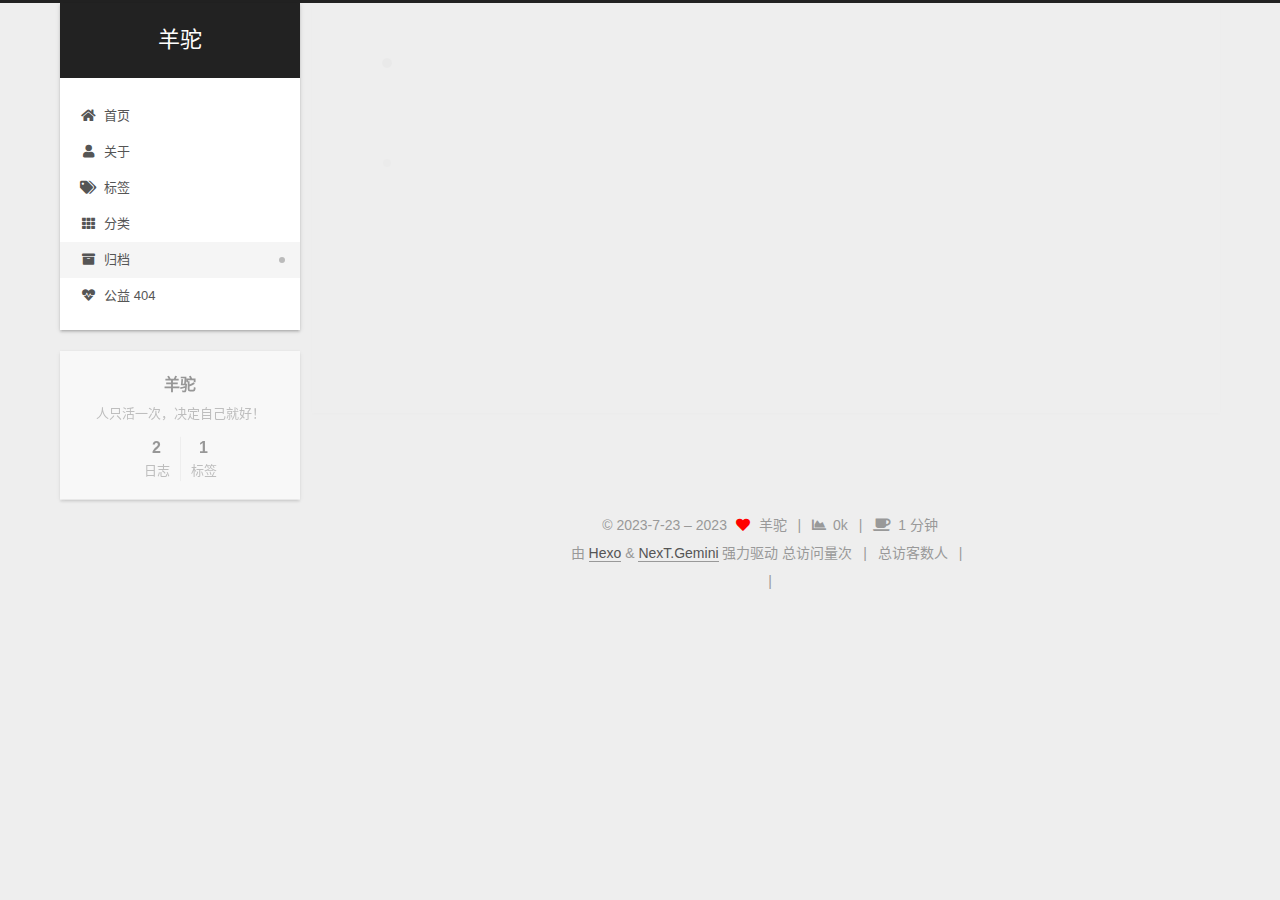
<file: archives/2023/index.html>
<!DOCTYPE html>
<html lang="zh-CN">
<head>
  <meta charset="UTF-8">
<meta name="viewport" content="width=device-width, initial-scale=1, maximum-scale=2">
<meta name="theme-color" content="#222">
<meta name="generator" content="Hexo 6.3.0">
  <link rel="apple-touch-icon" sizes="180x180" href="/images/apple-touch-icon-next.png">
  <link rel="icon" type="image/png" sizes="32x32" href="/images/favicon-32x32-next.png">
  <link rel="icon" type="image/png" sizes="16x16" href="/images/favicon-16x16-next.png">
  <link rel="mask-icon" href="/images/logo.svg" color="#222">

<link rel="stylesheet" href="/css/main.css">


<link rel="stylesheet" href="/lib/font-awesome/css/all.min.css">

<script id="hexo-configurations">
    var NexT = window.NexT || {};
    var CONFIG = {"hostname":"example.com","root":"/","scheme":"Gemini","version":"7.8.0","exturl":false,"sidebar":{"position":"left","display":"post","padding":18,"offset":12,"onmobile":false},"copycode":{"enable":false,"show_result":false,"style":null},"back2top":{"enable":true,"sidebar":false,"scrollpercent":false},"bookmark":{"enable":false,"color":"#222","save":"auto"},"fancybox":false,"mediumzoom":false,"lazyload":false,"pangu":false,"comments":{"style":"tabs","active":null,"storage":true,"lazyload":false,"nav":null},"algolia":{"hits":{"per_page":10},"labels":{"input_placeholder":"Search for Posts","hits_empty":"We didn't find any results for the search: ${query}","hits_stats":"${hits} results found in ${time} ms"}},"localsearch":{"enable":false,"trigger":"auto","top_n_per_article":1,"unescape":false,"preload":false},"motion":{"enable":true,"async":false,"transition":{"post_block":"fadeIn","post_header":"slideDownIn","post_body":"slideDownIn","coll_header":"slideLeftIn","sidebar":"slideUpIn"}}};
  </script>

  <meta name="description" content="人只活一次，决定自己就好！">
<meta property="og:type" content="website">
<meta property="og:title" content="羊驼">
<meta property="og:url" content="http://example.com/archives/2023/index.html">
<meta property="og:site_name" content="羊驼">
<meta property="og:description" content="人只活一次，决定自己就好！">
<meta property="og:locale" content="zh_CN">
<meta property="article:author" content="羊驼">
<meta name="twitter:card" content="summary">

<link rel="canonical" href="http://example.com/archives/2023/">


<script id="page-configurations">
  // https://hexo.io/docs/variables.html
  CONFIG.page = {
    sidebar: "",
    isHome : false,
    isPost : false,
    lang   : 'zh-CN'
  };
</script>

  <title>归档 | 羊驼</title>
  






  <noscript>
  <style>
  .use-motion .brand,
  .use-motion .menu-item,
  .sidebar-inner,
  .use-motion .post-block,
  .use-motion .pagination,
  .use-motion .comments,
  .use-motion .post-header,
  .use-motion .post-body,
  .use-motion .collection-header { opacity: initial; }

  .use-motion .site-title,
  .use-motion .site-subtitle {
    opacity: initial;
    top: initial;
  }

  .use-motion .logo-line-before i { left: initial; }
  .use-motion .logo-line-after i { right: initial; }
  </style>
</noscript>

</head>

<body itemscope itemtype="http://schema.org/WebPage">
  <div class="container use-motion">
    <div class="headband"></div>

    <header class="header" itemscope itemtype="http://schema.org/WPHeader">
      <div class="header-inner"><div class="site-brand-container">
  <div class="site-nav-toggle">
    <div class="toggle" aria-label="切换导航栏">
      <span class="toggle-line toggle-line-first"></span>
      <span class="toggle-line toggle-line-middle"></span>
      <span class="toggle-line toggle-line-last"></span>
    </div>
  </div>

  <div class="site-meta">

    <a href="/" class="brand" rel="start">
      <span class="logo-line-before"><i></i></span>
      <h1 class="site-title">羊驼</h1>
      <span class="logo-line-after"><i></i></span>
    </a>
  </div>

  <div class="site-nav-right">
    <div class="toggle popup-trigger">
    </div>
  </div>
</div>




<nav class="site-nav">
  <ul id="menu" class="main-menu menu">
        <li class="menu-item menu-item-home">

    <a href="/" rel="section"><i class="fa fa-home fa-fw"></i>首页</a>

  </li>
        <li class="menu-item menu-item-about">

    <a href="/about/" rel="section"><i class="fa fa-user fa-fw"></i>关于</a>

  </li>
        <li class="menu-item menu-item-tags">

    <a href="/tags/" rel="section"><i class="fa fa-tags fa-fw"></i>标签</a>

  </li>
        <li class="menu-item menu-item-categories">

    <a href="/categories/" rel="section"><i class="fa fa-th fa-fw"></i>分类</a>

  </li>
        <li class="menu-item menu-item-archives">

    <a href="/archives/" rel="section"><i class="fa fa-archive fa-fw"></i>归档</a>

  </li>
        <li class="menu-item menu-item-commonweal">

    <a href="/404/" rel="section"><i class="fa fa-heartbeat fa-fw"></i>公益 404</a>

  </li>
  </ul>
</nav>




</div>
    </header>

    
  <div class="back-to-top">
    <i class="fa fa-arrow-up"></i>
    <span>0%</span>
  </div>


    <main class="main">
      <div class="main-inner">
        <div class="content-wrap">
          

          <div class="content archive">
            

  
  
  
  <div class="post-block">
    <div class="posts-collapse">
      <div class="collection-title">
        <span class="collection-header">嗯..! 目前共计 2 篇日志。 继续努力。</span>
      </div>

      
    <div class="collection-year">
      <span class="collection-header">2023</span>
    </div>

  <article itemscope itemtype="http://schema.org/Article">
    <header class="post-header">

      <div class="post-meta">
        <time itemprop="dateCreated"
              datetime="2023-07-25T21:18:21+08:00"
              content="2023-07-25">
          07-25
        </time>
      </div>

      <div class="post-title">
          <a class="post-title-link" href="/2023/07/25/java%E5%AD%A6%E4%B9%A0/" itemprop="url">
            <span itemprop="name">java学习</span>
          </a>
      </div>

    </header>
  </article>

  <article itemscope itemtype="http://schema.org/Article">
    <header class="post-header">

      <div class="post-meta">
        <time itemprop="dateCreated"
              datetime="2023-07-20T22:58:25+08:00"
              content="2023-07-20">
          07-20
        </time>
      </div>

      <div class="post-title">
          <a class="post-title-link" href="/2023/07/20/hello-world/" itemprop="url">
            <span itemprop="name">Hello World</span>
          </a>
      </div>

    </header>
  </article>


    </div>
  </div>
  
  
  

  



          </div>
          

<script>
  window.addEventListener('tabs:register', () => {
    let { activeClass } = CONFIG.comments;
    if (CONFIG.comments.storage) {
      activeClass = localStorage.getItem('comments_active') || activeClass;
    }
    if (activeClass) {
      let activeTab = document.querySelector(`a[href="#comment-${activeClass}"]`);
      if (activeTab) {
        activeTab.click();
      }
    }
  });
  if (CONFIG.comments.storage) {
    window.addEventListener('tabs:click', event => {
      if (!event.target.matches('.tabs-comment .tab-content .tab-pane')) return;
      let commentClass = event.target.classList[1];
      localStorage.setItem('comments_active', commentClass);
    });
  }
</script>

        </div>
          
  
  <div class="toggle sidebar-toggle">
    <span class="toggle-line toggle-line-first"></span>
    <span class="toggle-line toggle-line-middle"></span>
    <span class="toggle-line toggle-line-last"></span>
  </div>

  <aside class="sidebar">
    <div class="sidebar-inner">

      <ul class="sidebar-nav motion-element">
        <li class="sidebar-nav-toc">
          文章目录
        </li>
        <li class="sidebar-nav-overview">
          站点概览
        </li>
      </ul>

      <!--noindex-->
      <div class="post-toc-wrap sidebar-panel">
      </div>
      <!--/noindex-->

      <div class="site-overview-wrap sidebar-panel">
        <div class="site-author motion-element" itemprop="author" itemscope itemtype="http://schema.org/Person">
  <p class="site-author-name" itemprop="name">羊驼</p>
  <div class="site-description" itemprop="description">人只活一次，决定自己就好！</div>
</div>
<div class="site-state-wrap motion-element">
  <nav class="site-state">
      <div class="site-state-item site-state-posts">
          <a href="/archives/">
        
          <span class="site-state-item-count">2</span>
          <span class="site-state-item-name">日志</span>
        </a>
      </div>
      <div class="site-state-item site-state-tags">
            <a href="/tags/">
          
        <span class="site-state-item-count">1</span>
        <span class="site-state-item-name">标签</span></a>
      </div>
  </nav>
</div>



      </div>

    </div>
  </aside>
  <div id="sidebar-dimmer"></div>


      </div>
    </main>

    <footer class="footer">
      <div class="footer-inner">
        

        

<div class="copyright">
  
  &copy; 2023-7-23 – 
  <span itemprop="copyrightYear">2023</span>
  <span class="with-love">
    <i class="fa fa-heart"></i>
  </span>
  <span class="author" itemprop="copyrightHolder">羊驼</span>
    <span class="post-meta-divider">|</span>
    <span class="post-meta-item-icon">
      <i class="fa fa-chart-area"></i>
    </span>
    <span title="站点总字数">0k</span>
    <span class="post-meta-divider">|</span>
    <span class="post-meta-item-icon">
      <i class="fa fa-coffee"></i>
    </span>
    <span title="站点阅读时长">1 分钟</span>
</div>
  <div class="powered-by">由 <a href="https://hexo.io/" class="theme-link" rel="noopener" target="_blank">Hexo</a> & <a href="https://theme-next.org/" class="theme-link" rel="noopener" target="_blank">NexT.Gemini</a> 强力驱动
  </div>


    <script async src="//dn-lbstatics.qbox.me/busuanzi/2.3/busuanzi.pure.mini.js"></script>

    <span id="busuanzi_container_site_pv">总访问量<span id="busuanzi_value_site_pv"></span>次</span>
    <span class="post-meta-divider">|</span>
    <span id="busuanzi_container_site_uv">总访客数<span id="busuanzi_value_site_uv"></span>人</span>
    <span class="post-meta-divider">|</span>
<!-- 不蒜子计数初始值纠正 -->
<script>
$(document).ready(function() {

    var int = setInterval(fixCount, 50);  // 50ms周期检测函数
    var countOffset = 20000;  // 初始化首次数据

    function fixCount() {            
       if (document.getElementById("busuanzi_container_site_pv").style.display != "none")
        {
            $("#busuanzi_value_site_pv").html(parseInt($("#busuanzi_value_site_pv").html()) + countOffset); 
            clearInterval(int);
        }                  
        if ($("#busuanzi_container_site_pv").css("display") != "none")
        {
            $("#busuanzi_value_site_uv").html(parseInt($("#busuanzi_value_site_uv").html()) + countOffset); // 加上初始数据 
            clearInterval(int); // 停止检测
        }  
    }
       	
});
</script> 

        
<div class="busuanzi-count">
  <script async src="https://busuanzi.ibruce.info/busuanzi/2.3/busuanzi.pure.mini.js"></script>
    <span class="post-meta-item" id="busuanzi_container_site_uv" style="display: none;">
      <span class="post-meta-item-icon">
        <i class="fa fa-user"></i>
      </span>
      <span class="site-uv" title="总访客量">
        <span id="busuanzi_value_site_uv"></span>
      </span>
    </span>
    <span class="post-meta-divider">|</span>
    <span class="post-meta-item" id="busuanzi_container_site_pv" style="display: none;">
      <span class="post-meta-item-icon">
        <i class="fa fa-eye"></i>
      </span>
      <span class="site-pv" title="总访问量">
        <span id="busuanzi_value_site_pv"></span>
      </span>
    </span>
</div>








      </div>
    </footer>
  </div>

  
  <script src="/lib/anime.min.js"></script>
  <script src="/lib/velocity/velocity.min.js"></script>
  <script src="/lib/velocity/velocity.ui.min.js"></script>

<script src="/js/utils.js"></script>

<script src="/js/motion.js"></script>


<script src="/js/schemes/pisces.js"></script>


<script src="/js/next-boot.js"></script>




  















  

  

</body>
</html>
</file>
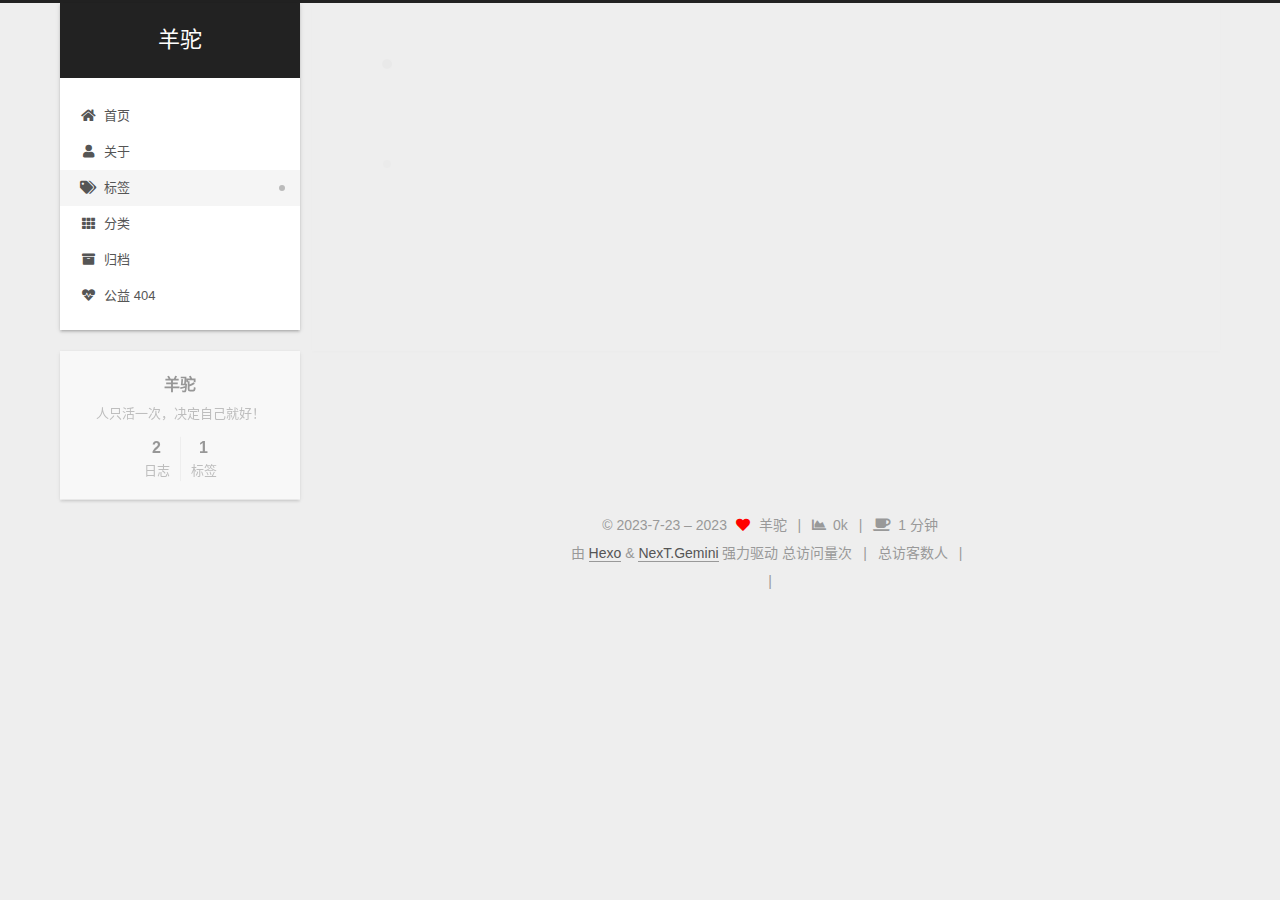
<file: tags/about/index.html>
<!DOCTYPE html>
<html lang="zh-CN">
<head>
  <meta charset="UTF-8">
<meta name="viewport" content="width=device-width, initial-scale=1, maximum-scale=2">
<meta name="theme-color" content="#222">
<meta name="generator" content="Hexo 6.3.0">
  <link rel="apple-touch-icon" sizes="180x180" href="/images/apple-touch-icon-next.png">
  <link rel="icon" type="image/png" sizes="32x32" href="/images/favicon-32x32-next.png">
  <link rel="icon" type="image/png" sizes="16x16" href="/images/favicon-16x16-next.png">
  <link rel="mask-icon" href="/images/logo.svg" color="#222">

<link rel="stylesheet" href="/css/main.css">


<link rel="stylesheet" href="/lib/font-awesome/css/all.min.css">

<script id="hexo-configurations">
    var NexT = window.NexT || {};
    var CONFIG = {"hostname":"example.com","root":"/","scheme":"Gemini","version":"7.8.0","exturl":false,"sidebar":{"position":"left","display":"post","padding":18,"offset":12,"onmobile":false},"copycode":{"enable":false,"show_result":false,"style":null},"back2top":{"enable":true,"sidebar":false,"scrollpercent":false},"bookmark":{"enable":false,"color":"#222","save":"auto"},"fancybox":false,"mediumzoom":false,"lazyload":false,"pangu":false,"comments":{"style":"tabs","active":null,"storage":true,"lazyload":false,"nav":null},"algolia":{"hits":{"per_page":10},"labels":{"input_placeholder":"Search for Posts","hits_empty":"We didn't find any results for the search: ${query}","hits_stats":"${hits} results found in ${time} ms"}},"localsearch":{"enable":false,"trigger":"auto","top_n_per_article":1,"unescape":false,"preload":false},"motion":{"enable":true,"async":false,"transition":{"post_block":"fadeIn","post_header":"slideDownIn","post_body":"slideDownIn","coll_header":"slideLeftIn","sidebar":"slideUpIn"}}};
  </script>

  <meta name="description" content="人只活一次，决定自己就好！">
<meta property="og:type" content="website">
<meta property="og:title" content="羊驼">
<meta property="og:url" content="http://example.com/tags/about/index.html">
<meta property="og:site_name" content="羊驼">
<meta property="og:description" content="人只活一次，决定自己就好！">
<meta property="og:locale" content="zh_CN">
<meta property="article:author" content="羊驼">
<meta name="twitter:card" content="summary">

<link rel="canonical" href="http://example.com/tags/about/">


<script id="page-configurations">
  // https://hexo.io/docs/variables.html
  CONFIG.page = {
    sidebar: "",
    isHome : false,
    isPost : false,
    lang   : 'zh-CN'
  };
</script>

  <title>标签: about | 羊驼</title>
  






  <noscript>
  <style>
  .use-motion .brand,
  .use-motion .menu-item,
  .sidebar-inner,
  .use-motion .post-block,
  .use-motion .pagination,
  .use-motion .comments,
  .use-motion .post-header,
  .use-motion .post-body,
  .use-motion .collection-header { opacity: initial; }

  .use-motion .site-title,
  .use-motion .site-subtitle {
    opacity: initial;
    top: initial;
  }

  .use-motion .logo-line-before i { left: initial; }
  .use-motion .logo-line-after i { right: initial; }
  </style>
</noscript>

</head>

<body itemscope itemtype="http://schema.org/WebPage">
  <div class="container use-motion">
    <div class="headband"></div>

    <header class="header" itemscope itemtype="http://schema.org/WPHeader">
      <div class="header-inner"><div class="site-brand-container">
  <div class="site-nav-toggle">
    <div class="toggle" aria-label="切换导航栏">
      <span class="toggle-line toggle-line-first"></span>
      <span class="toggle-line toggle-line-middle"></span>
      <span class="toggle-line toggle-line-last"></span>
    </div>
  </div>

  <div class="site-meta">

    <a href="/" class="brand" rel="start">
      <span class="logo-line-before"><i></i></span>
      <h1 class="site-title">羊驼</h1>
      <span class="logo-line-after"><i></i></span>
    </a>
  </div>

  <div class="site-nav-right">
    <div class="toggle popup-trigger">
    </div>
  </div>
</div>




<nav class="site-nav">
  <ul id="menu" class="main-menu menu">
        <li class="menu-item menu-item-home">

    <a href="/" rel="section"><i class="fa fa-home fa-fw"></i>首页</a>

  </li>
        <li class="menu-item menu-item-about">

    <a href="/about/" rel="section"><i class="fa fa-user fa-fw"></i>关于</a>

  </li>
        <li class="menu-item menu-item-tags">

    <a href="/tags/" rel="section"><i class="fa fa-tags fa-fw"></i>标签</a>

  </li>
        <li class="menu-item menu-item-categories">

    <a href="/categories/" rel="section"><i class="fa fa-th fa-fw"></i>分类</a>

  </li>
        <li class="menu-item menu-item-archives">

    <a href="/archives/" rel="section"><i class="fa fa-archive fa-fw"></i>归档</a>

  </li>
        <li class="menu-item menu-item-commonweal">

    <a href="/404/" rel="section"><i class="fa fa-heartbeat fa-fw"></i>公益 404</a>

  </li>
  </ul>
</nav>




</div>
    </header>

    
  <div class="back-to-top">
    <i class="fa fa-arrow-up"></i>
    <span>0%</span>
  </div>


    <main class="main">
      <div class="main-inner">
        <div class="content-wrap">
          

          <div class="content tag">
            

  
  
  
  <div class="post-block">
    <div class="posts-collapse">
      <div class="collection-title">
        <h2 class="collection-header">about
          <small>标签</small>
        </h2>
      </div>

      
    <div class="collection-year">
      <span class="collection-header">2023</span>
    </div>

  <article itemscope itemtype="http://schema.org/Article">
    <header class="post-header">

      <div class="post-meta">
        <time itemprop="dateCreated"
              datetime="2023-07-25T21:18:21+08:00"
              content="2023-07-25">
          07-25
        </time>
      </div>

      <div class="post-title">
          <a class="post-title-link" href="/2023/07/25/java%E5%AD%A6%E4%B9%A0/" itemprop="url">
            <span itemprop="name">java学习</span>
          </a>
      </div>

    </header>
  </article>

    </div>
  </div>
  
  
  

  



          </div>
          

<script>
  window.addEventListener('tabs:register', () => {
    let { activeClass } = CONFIG.comments;
    if (CONFIG.comments.storage) {
      activeClass = localStorage.getItem('comments_active') || activeClass;
    }
    if (activeClass) {
      let activeTab = document.querySelector(`a[href="#comment-${activeClass}"]`);
      if (activeTab) {
        activeTab.click();
      }
    }
  });
  if (CONFIG.comments.storage) {
    window.addEventListener('tabs:click', event => {
      if (!event.target.matches('.tabs-comment .tab-content .tab-pane')) return;
      let commentClass = event.target.classList[1];
      localStorage.setItem('comments_active', commentClass);
    });
  }
</script>

        </div>
          
  
  <div class="toggle sidebar-toggle">
    <span class="toggle-line toggle-line-first"></span>
    <span class="toggle-line toggle-line-middle"></span>
    <span class="toggle-line toggle-line-last"></span>
  </div>

  <aside class="sidebar">
    <div class="sidebar-inner">

      <ul class="sidebar-nav motion-element">
        <li class="sidebar-nav-toc">
          文章目录
        </li>
        <li class="sidebar-nav-overview">
          站点概览
        </li>
      </ul>

      <!--noindex-->
      <div class="post-toc-wrap sidebar-panel">
      </div>
      <!--/noindex-->

      <div class="site-overview-wrap sidebar-panel">
        <div class="site-author motion-element" itemprop="author" itemscope itemtype="http://schema.org/Person">
  <p class="site-author-name" itemprop="name">羊驼</p>
  <div class="site-description" itemprop="description">人只活一次，决定自己就好！</div>
</div>
<div class="site-state-wrap motion-element">
  <nav class="site-state">
      <div class="site-state-item site-state-posts">
          <a href="/archives/">
        
          <span class="site-state-item-count">2</span>
          <span class="site-state-item-name">日志</span>
        </a>
      </div>
      <div class="site-state-item site-state-tags">
            <a href="/tags/">
          
        <span class="site-state-item-count">1</span>
        <span class="site-state-item-name">标签</span></a>
      </div>
  </nav>
</div>



      </div>

    </div>
  </aside>
  <div id="sidebar-dimmer"></div>


      </div>
    </main>

    <footer class="footer">
      <div class="footer-inner">
        

        

<div class="copyright">
  
  &copy; 2023-7-23 – 
  <span itemprop="copyrightYear">2023</span>
  <span class="with-love">
    <i class="fa fa-heart"></i>
  </span>
  <span class="author" itemprop="copyrightHolder">羊驼</span>
    <span class="post-meta-divider">|</span>
    <span class="post-meta-item-icon">
      <i class="fa fa-chart-area"></i>
    </span>
    <span title="站点总字数">0k</span>
    <span class="post-meta-divider">|</span>
    <span class="post-meta-item-icon">
      <i class="fa fa-coffee"></i>
    </span>
    <span title="站点阅读时长">1 分钟</span>
</div>
  <div class="powered-by">由 <a href="https://hexo.io/" class="theme-link" rel="noopener" target="_blank">Hexo</a> & <a href="https://theme-next.org/" class="theme-link" rel="noopener" target="_blank">NexT.Gemini</a> 强力驱动
  </div>


    <script async src="//dn-lbstatics.qbox.me/busuanzi/2.3/busuanzi.pure.mini.js"></script>

    <span id="busuanzi_container_site_pv">总访问量<span id="busuanzi_value_site_pv"></span>次</span>
    <span class="post-meta-divider">|</span>
    <span id="busuanzi_container_site_uv">总访客数<span id="busuanzi_value_site_uv"></span>人</span>
    <span class="post-meta-divider">|</span>
<!-- 不蒜子计数初始值纠正 -->
<script>
$(document).ready(function() {

    var int = setInterval(fixCount, 50);  // 50ms周期检测函数
    var countOffset = 20000;  // 初始化首次数据

    function fixCount() {            
       if (document.getElementById("busuanzi_container_site_pv").style.display != "none")
        {
            $("#busuanzi_value_site_pv").html(parseInt($("#busuanzi_value_site_pv").html()) + countOffset); 
            clearInterval(int);
        }                  
        if ($("#busuanzi_container_site_pv").css("display") != "none")
        {
            $("#busuanzi_value_site_uv").html(parseInt($("#busuanzi_value_site_uv").html()) + countOffset); // 加上初始数据 
            clearInterval(int); // 停止检测
        }  
    }
       	
});
</script> 

        
<div class="busuanzi-count">
  <script async src="https://busuanzi.ibruce.info/busuanzi/2.3/busuanzi.pure.mini.js"></script>
    <span class="post-meta-item" id="busuanzi_container_site_uv" style="display: none;">
      <span class="post-meta-item-icon">
        <i class="fa fa-user"></i>
      </span>
      <span class="site-uv" title="总访客量">
        <span id="busuanzi_value_site_uv"></span>
      </span>
    </span>
    <span class="post-meta-divider">|</span>
    <span class="post-meta-item" id="busuanzi_container_site_pv" style="display: none;">
      <span class="post-meta-item-icon">
        <i class="fa fa-eye"></i>
      </span>
      <span class="site-pv" title="总访问量">
        <span id="busuanzi_value_site_pv"></span>
      </span>
    </span>
</div>








      </div>
    </footer>
  </div>

  
  <script src="/lib/anime.min.js"></script>
  <script src="/lib/velocity/velocity.min.js"></script>
  <script src="/lib/velocity/velocity.ui.min.js"></script>

<script src="/js/utils.js"></script>

<script src="/js/motion.js"></script>


<script src="/js/schemes/pisces.js"></script>


<script src="/js/next-boot.js"></script>




  















  

  

</body>
</html>
</file>
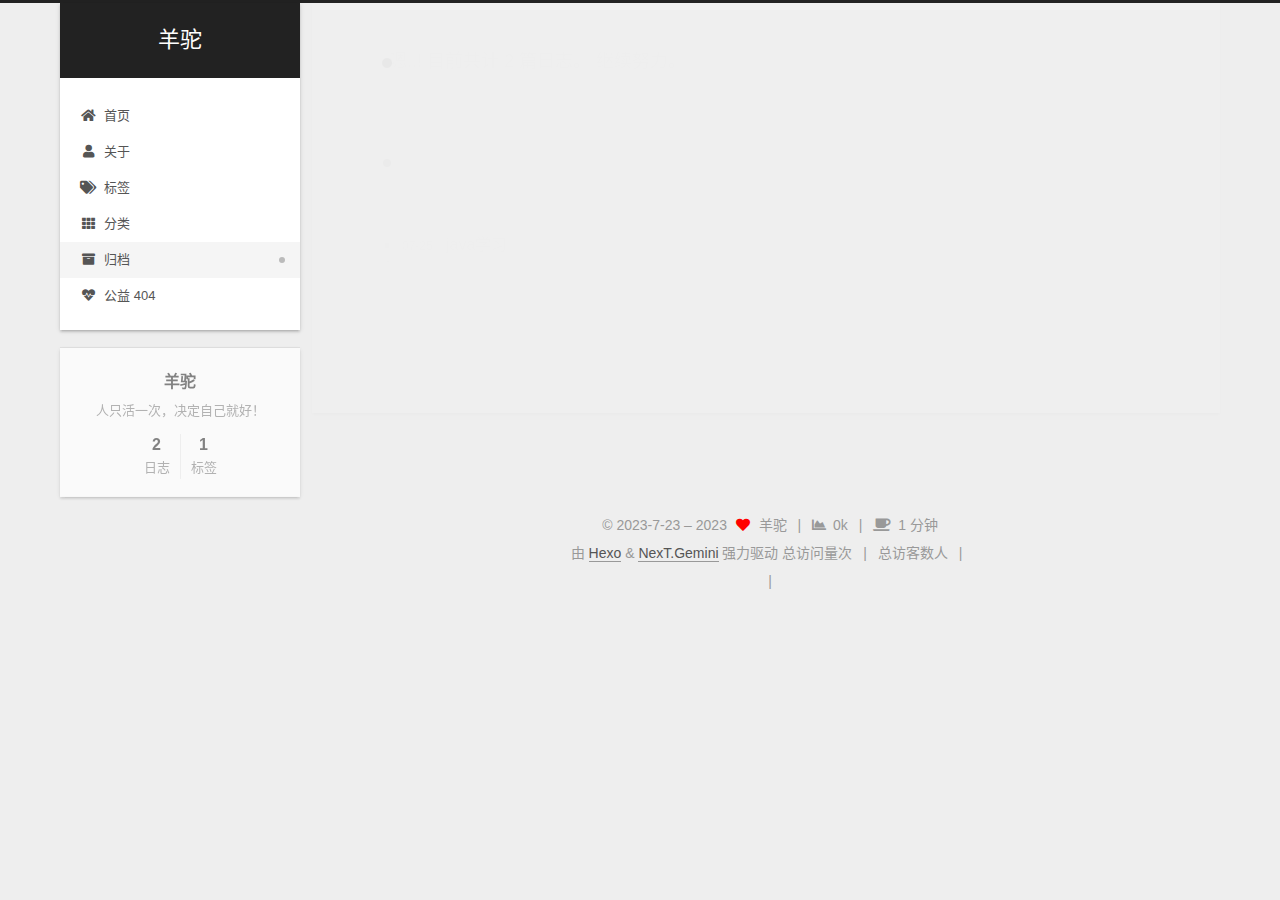
<file: archives/2023/07/index.html>
<!DOCTYPE html>
<html lang="zh-CN">
<head>
  <meta charset="UTF-8">
<meta name="viewport" content="width=device-width, initial-scale=1, maximum-scale=2">
<meta name="theme-color" content="#222">
<meta name="generator" content="Hexo 6.3.0">
  <link rel="apple-touch-icon" sizes="180x180" href="/images/apple-touch-icon-next.png">
  <link rel="icon" type="image/png" sizes="32x32" href="/images/favicon-32x32-next.png">
  <link rel="icon" type="image/png" sizes="16x16" href="/images/favicon-16x16-next.png">
  <link rel="mask-icon" href="/images/logo.svg" color="#222">

<link rel="stylesheet" href="/css/main.css">


<link rel="stylesheet" href="/lib/font-awesome/css/all.min.css">

<script id="hexo-configurations">
    var NexT = window.NexT || {};
    var CONFIG = {"hostname":"example.com","root":"/","scheme":"Gemini","version":"7.8.0","exturl":false,"sidebar":{"position":"left","display":"post","padding":18,"offset":12,"onmobile":false},"copycode":{"enable":false,"show_result":false,"style":null},"back2top":{"enable":true,"sidebar":false,"scrollpercent":false},"bookmark":{"enable":false,"color":"#222","save":"auto"},"fancybox":false,"mediumzoom":false,"lazyload":false,"pangu":false,"comments":{"style":"tabs","active":null,"storage":true,"lazyload":false,"nav":null},"algolia":{"hits":{"per_page":10},"labels":{"input_placeholder":"Search for Posts","hits_empty":"We didn't find any results for the search: ${query}","hits_stats":"${hits} results found in ${time} ms"}},"localsearch":{"enable":false,"trigger":"auto","top_n_per_article":1,"unescape":false,"preload":false},"motion":{"enable":true,"async":false,"transition":{"post_block":"fadeIn","post_header":"slideDownIn","post_body":"slideDownIn","coll_header":"slideLeftIn","sidebar":"slideUpIn"}}};
  </script>

  <meta name="description" content="人只活一次，决定自己就好！">
<meta property="og:type" content="website">
<meta property="og:title" content="羊驼">
<meta property="og:url" content="http://example.com/archives/2023/07/index.html">
<meta property="og:site_name" content="羊驼">
<meta property="og:description" content="人只活一次，决定自己就好！">
<meta property="og:locale" content="zh_CN">
<meta property="article:author" content="羊驼">
<meta name="twitter:card" content="summary">

<link rel="canonical" href="http://example.com/archives/2023/07/">


<script id="page-configurations">
  // https://hexo.io/docs/variables.html
  CONFIG.page = {
    sidebar: "",
    isHome : false,
    isPost : false,
    lang   : 'zh-CN'
  };
</script>

  <title>归档 | 羊驼</title>
  






  <noscript>
  <style>
  .use-motion .brand,
  .use-motion .menu-item,
  .sidebar-inner,
  .use-motion .post-block,
  .use-motion .pagination,
  .use-motion .comments,
  .use-motion .post-header,
  .use-motion .post-body,
  .use-motion .collection-header { opacity: initial; }

  .use-motion .site-title,
  .use-motion .site-subtitle {
    opacity: initial;
    top: initial;
  }

  .use-motion .logo-line-before i { left: initial; }
  .use-motion .logo-line-after i { right: initial; }
  </style>
</noscript>

</head>

<body itemscope itemtype="http://schema.org/WebPage">
  <div class="container use-motion">
    <div class="headband"></div>

    <header class="header" itemscope itemtype="http://schema.org/WPHeader">
      <div class="header-inner"><div class="site-brand-container">
  <div class="site-nav-toggle">
    <div class="toggle" aria-label="切换导航栏">
      <span class="toggle-line toggle-line-first"></span>
      <span class="toggle-line toggle-line-middle"></span>
      <span class="toggle-line toggle-line-last"></span>
    </div>
  </div>

  <div class="site-meta">

    <a href="/" class="brand" rel="start">
      <span class="logo-line-before"><i></i></span>
      <h1 class="site-title">羊驼</h1>
      <span class="logo-line-after"><i></i></span>
    </a>
  </div>

  <div class="site-nav-right">
    <div class="toggle popup-trigger">
    </div>
  </div>
</div>




<nav class="site-nav">
  <ul id="menu" class="main-menu menu">
        <li class="menu-item menu-item-home">

    <a href="/" rel="section"><i class="fa fa-home fa-fw"></i>首页</a>

  </li>
        <li class="menu-item menu-item-about">

    <a href="/about/" rel="section"><i class="fa fa-user fa-fw"></i>关于</a>

  </li>
        <li class="menu-item menu-item-tags">

    <a href="/tags/" rel="section"><i class="fa fa-tags fa-fw"></i>标签</a>

  </li>
        <li class="menu-item menu-item-categories">

    <a href="/categories/" rel="section"><i class="fa fa-th fa-fw"></i>分类</a>

  </li>
        <li class="menu-item menu-item-archives">

    <a href="/archives/" rel="section"><i class="fa fa-archive fa-fw"></i>归档</a>

  </li>
        <li class="menu-item menu-item-commonweal">

    <a href="/404/" rel="section"><i class="fa fa-heartbeat fa-fw"></i>公益 404</a>

  </li>
  </ul>
</nav>




</div>
    </header>

    
  <div class="back-to-top">
    <i class="fa fa-arrow-up"></i>
    <span>0%</span>
  </div>


    <main class="main">
      <div class="main-inner">
        <div class="content-wrap">
          

          <div class="content archive">
            

  
  
  
  <div class="post-block">
    <div class="posts-collapse">
      <div class="collection-title">
        <span class="collection-header">嗯..! 目前共计 2 篇日志。 继续努力。</span>
      </div>

      
    <div class="collection-year">
      <span class="collection-header">2023</span>
    </div>

  <article itemscope itemtype="http://schema.org/Article">
    <header class="post-header">

      <div class="post-meta">
        <time itemprop="dateCreated"
              datetime="2023-07-25T21:18:21+08:00"
              content="2023-07-25">
          07-25
        </time>
      </div>

      <div class="post-title">
          <a class="post-title-link" href="/2023/07/25/java%E5%AD%A6%E4%B9%A0/" itemprop="url">
            <span itemprop="name">java学习</span>
          </a>
      </div>

    </header>
  </article>

  <article itemscope itemtype="http://schema.org/Article">
    <header class="post-header">

      <div class="post-meta">
        <time itemprop="dateCreated"
              datetime="2023-07-20T22:58:25+08:00"
              content="2023-07-20">
          07-20
        </time>
      </div>

      <div class="post-title">
          <a class="post-title-link" href="/2023/07/20/hello-world/" itemprop="url">
            <span itemprop="name">Hello World</span>
          </a>
      </div>

    </header>
  </article>


    </div>
  </div>
  
  
  

  



          </div>
          

<script>
  window.addEventListener('tabs:register', () => {
    let { activeClass } = CONFIG.comments;
    if (CONFIG.comments.storage) {
      activeClass = localStorage.getItem('comments_active') || activeClass;
    }
    if (activeClass) {
      let activeTab = document.querySelector(`a[href="#comment-${activeClass}"]`);
      if (activeTab) {
        activeTab.click();
      }
    }
  });
  if (CONFIG.comments.storage) {
    window.addEventListener('tabs:click', event => {
      if (!event.target.matches('.tabs-comment .tab-content .tab-pane')) return;
      let commentClass = event.target.classList[1];
      localStorage.setItem('comments_active', commentClass);
    });
  }
</script>

        </div>
          
  
  <div class="toggle sidebar-toggle">
    <span class="toggle-line toggle-line-first"></span>
    <span class="toggle-line toggle-line-middle"></span>
    <span class="toggle-line toggle-line-last"></span>
  </div>

  <aside class="sidebar">
    <div class="sidebar-inner">

      <ul class="sidebar-nav motion-element">
        <li class="sidebar-nav-toc">
          文章目录
        </li>
        <li class="sidebar-nav-overview">
          站点概览
        </li>
      </ul>

      <!--noindex-->
      <div class="post-toc-wrap sidebar-panel">
      </div>
      <!--/noindex-->

      <div class="site-overview-wrap sidebar-panel">
        <div class="site-author motion-element" itemprop="author" itemscope itemtype="http://schema.org/Person">
  <p class="site-author-name" itemprop="name">羊驼</p>
  <div class="site-description" itemprop="description">人只活一次，决定自己就好！</div>
</div>
<div class="site-state-wrap motion-element">
  <nav class="site-state">
      <div class="site-state-item site-state-posts">
          <a href="/archives/">
        
          <span class="site-state-item-count">2</span>
          <span class="site-state-item-name">日志</span>
        </a>
      </div>
      <div class="site-state-item site-state-tags">
            <a href="/tags/">
          
        <span class="site-state-item-count">1</span>
        <span class="site-state-item-name">标签</span></a>
      </div>
  </nav>
</div>



      </div>

    </div>
  </aside>
  <div id="sidebar-dimmer"></div>


      </div>
    </main>

    <footer class="footer">
      <div class="footer-inner">
        

        

<div class="copyright">
  
  &copy; 2023-7-23 – 
  <span itemprop="copyrightYear">2023</span>
  <span class="with-love">
    <i class="fa fa-heart"></i>
  </span>
  <span class="author" itemprop="copyrightHolder">羊驼</span>
    <span class="post-meta-divider">|</span>
    <span class="post-meta-item-icon">
      <i class="fa fa-chart-area"></i>
    </span>
    <span title="站点总字数">0k</span>
    <span class="post-meta-divider">|</span>
    <span class="post-meta-item-icon">
      <i class="fa fa-coffee"></i>
    </span>
    <span title="站点阅读时长">1 分钟</span>
</div>
  <div class="powered-by">由 <a href="https://hexo.io/" class="theme-link" rel="noopener" target="_blank">Hexo</a> & <a href="https://theme-next.org/" class="theme-link" rel="noopener" target="_blank">NexT.Gemini</a> 强力驱动
  </div>


    <script async src="//dn-lbstatics.qbox.me/busuanzi/2.3/busuanzi.pure.mini.js"></script>

    <span id="busuanzi_container_site_pv">总访问量<span id="busuanzi_value_site_pv"></span>次</span>
    <span class="post-meta-divider">|</span>
    <span id="busuanzi_container_site_uv">总访客数<span id="busuanzi_value_site_uv"></span>人</span>
    <span class="post-meta-divider">|</span>
<!-- 不蒜子计数初始值纠正 -->
<script>
$(document).ready(function() {

    var int = setInterval(fixCount, 50);  // 50ms周期检测函数
    var countOffset = 20000;  // 初始化首次数据

    function fixCount() {            
       if (document.getElementById("busuanzi_container_site_pv").style.display != "none")
        {
            $("#busuanzi_value_site_pv").html(parseInt($("#busuanzi_value_site_pv").html()) + countOffset); 
            clearInterval(int);
        }                  
        if ($("#busuanzi_container_site_pv").css("display") != "none")
        {
            $("#busuanzi_value_site_uv").html(parseInt($("#busuanzi_value_site_uv").html()) + countOffset); // 加上初始数据 
            clearInterval(int); // 停止检测
        }  
    }
       	
});
</script> 

        
<div class="busuanzi-count">
  <script async src="https://busuanzi.ibruce.info/busuanzi/2.3/busuanzi.pure.mini.js"></script>
    <span class="post-meta-item" id="busuanzi_container_site_uv" style="display: none;">
      <span class="post-meta-item-icon">
        <i class="fa fa-user"></i>
      </span>
      <span class="site-uv" title="总访客量">
        <span id="busuanzi_value_site_uv"></span>
      </span>
    </span>
    <span class="post-meta-divider">|</span>
    <span class="post-meta-item" id="busuanzi_container_site_pv" style="display: none;">
      <span class="post-meta-item-icon">
        <i class="fa fa-eye"></i>
      </span>
      <span class="site-pv" title="总访问量">
        <span id="busuanzi_value_site_pv"></span>
      </span>
    </span>
</div>








      </div>
    </footer>
  </div>

  
  <script src="/lib/anime.min.js"></script>
  <script src="/lib/velocity/velocity.min.js"></script>
  <script src="/lib/velocity/velocity.ui.min.js"></script>

<script src="/js/utils.js"></script>

<script src="/js/motion.js"></script>


<script src="/js/schemes/pisces.js"></script>


<script src="/js/next-boot.js"></script>




  















  

  

</body>
</html>
</file>
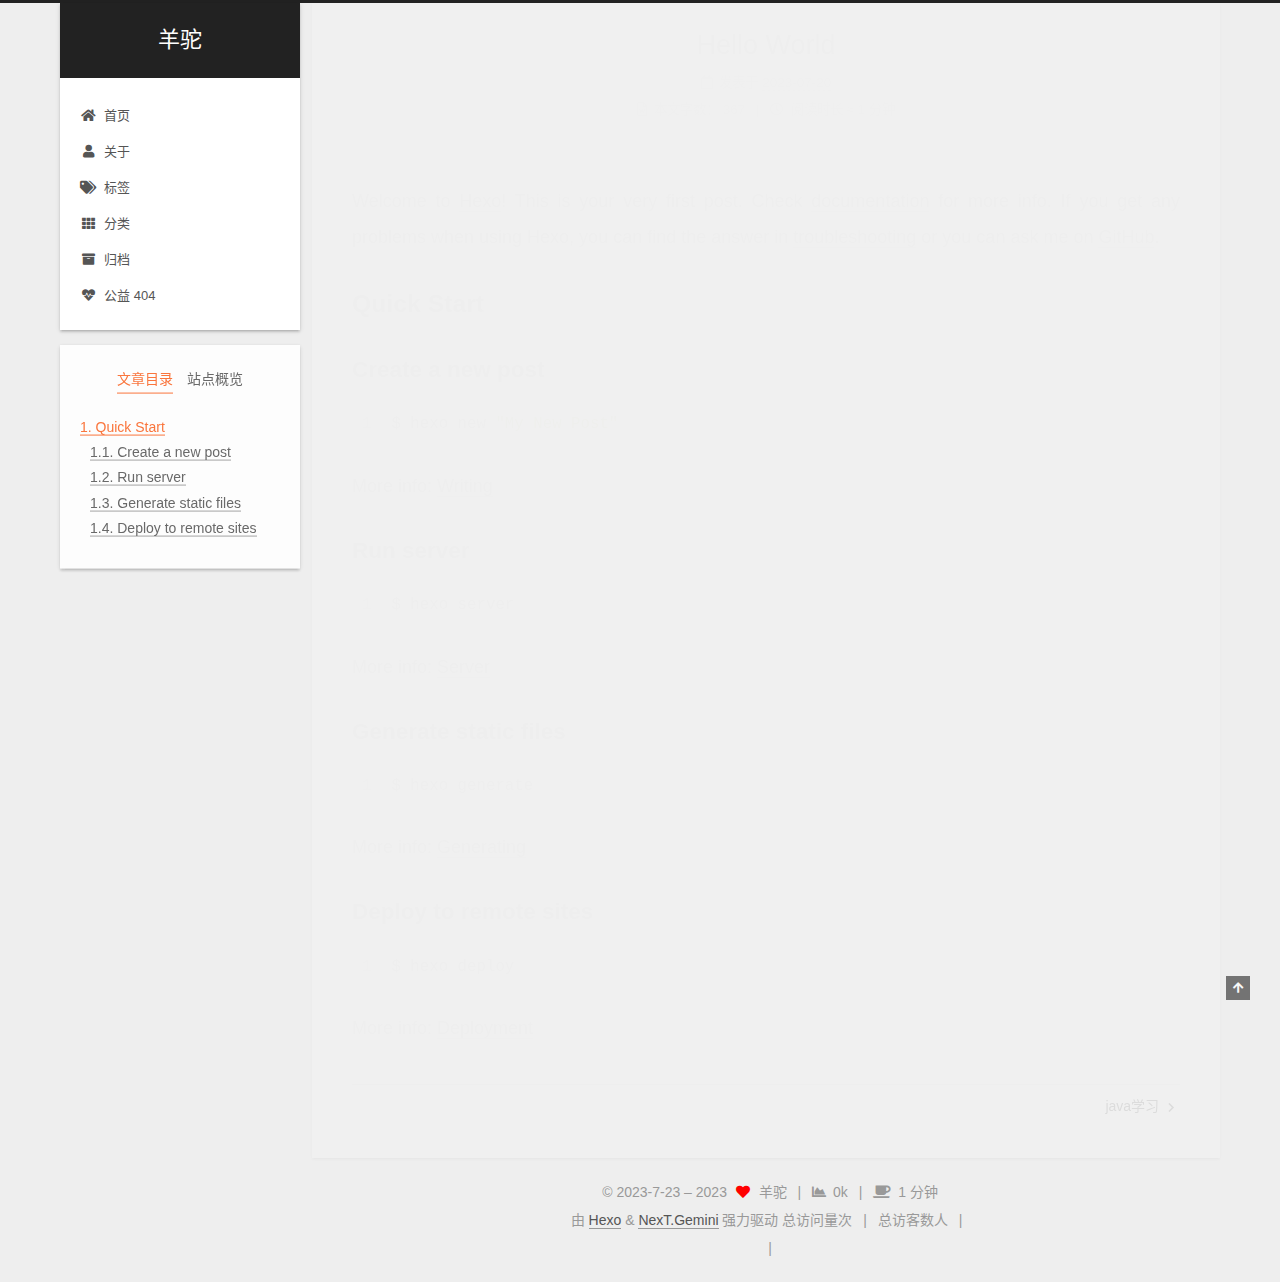
<file: 2023/07/20/hello-world/index.html>
<!DOCTYPE html>
<html lang="zh-CN">
<head>
  <meta charset="UTF-8">
<meta name="viewport" content="width=device-width, initial-scale=1, maximum-scale=2">
<meta name="theme-color" content="#222">
<meta name="generator" content="Hexo 6.3.0">
  <link rel="apple-touch-icon" sizes="180x180" href="/images/apple-touch-icon-next.png">
  <link rel="icon" type="image/png" sizes="32x32" href="/images/favicon-32x32-next.png">
  <link rel="icon" type="image/png" sizes="16x16" href="/images/favicon-16x16-next.png">
  <link rel="mask-icon" href="/images/logo.svg" color="#222">

<link rel="stylesheet" href="/css/main.css">


<link rel="stylesheet" href="/lib/font-awesome/css/all.min.css">

<script id="hexo-configurations">
    var NexT = window.NexT || {};
    var CONFIG = {"hostname":"example.com","root":"/","scheme":"Gemini","version":"7.8.0","exturl":false,"sidebar":{"position":"left","display":"post","padding":18,"offset":12,"onmobile":false},"copycode":{"enable":false,"show_result":false,"style":null},"back2top":{"enable":true,"sidebar":false,"scrollpercent":false},"bookmark":{"enable":false,"color":"#222","save":"auto"},"fancybox":false,"mediumzoom":false,"lazyload":false,"pangu":false,"comments":{"style":"tabs","active":null,"storage":true,"lazyload":false,"nav":null},"algolia":{"hits":{"per_page":10},"labels":{"input_placeholder":"Search for Posts","hits_empty":"We didn't find any results for the search: ${query}","hits_stats":"${hits} results found in ${time} ms"}},"localsearch":{"enable":false,"trigger":"auto","top_n_per_article":1,"unescape":false,"preload":false},"motion":{"enable":true,"async":false,"transition":{"post_block":"fadeIn","post_header":"slideDownIn","post_body":"slideDownIn","coll_header":"slideLeftIn","sidebar":"slideUpIn"}}};
  </script>

  <meta name="description" content="Welcome to Hexo! This is your very first post. Check documentation for more info. If you get any problems when using Hexo, you can find the answer in troubleshooting or you can ask me on GitHub. Quick">
<meta property="og:type" content="article">
<meta property="og:title" content="Hello World">
<meta property="og:url" content="http://example.com/2023/07/20/hello-world/index.html">
<meta property="og:site_name" content="羊驼">
<meta property="og:description" content="Welcome to Hexo! This is your very first post. Check documentation for more info. If you get any problems when using Hexo, you can find the answer in troubleshooting or you can ask me on GitHub. Quick">
<meta property="og:locale" content="zh_CN">
<meta property="article:published_time" content="2023-07-20T14:58:25.673Z">
<meta property="article:modified_time" content="2023-07-20T14:58:25.673Z">
<meta property="article:author" content="羊驼">
<meta name="twitter:card" content="summary">

<link rel="canonical" href="http://example.com/2023/07/20/hello-world/">


<script id="page-configurations">
  // https://hexo.io/docs/variables.html
  CONFIG.page = {
    sidebar: "",
    isHome : false,
    isPost : true,
    lang   : 'zh-CN'
  };
</script>

  <title>Hello World | 羊驼</title>
  






  <noscript>
  <style>
  .use-motion .brand,
  .use-motion .menu-item,
  .sidebar-inner,
  .use-motion .post-block,
  .use-motion .pagination,
  .use-motion .comments,
  .use-motion .post-header,
  .use-motion .post-body,
  .use-motion .collection-header { opacity: initial; }

  .use-motion .site-title,
  .use-motion .site-subtitle {
    opacity: initial;
    top: initial;
  }

  .use-motion .logo-line-before i { left: initial; }
  .use-motion .logo-line-after i { right: initial; }
  </style>
</noscript>

</head>

<body itemscope itemtype="http://schema.org/WebPage">
  <div class="container use-motion">
    <div class="headband"></div>

    <header class="header" itemscope itemtype="http://schema.org/WPHeader">
      <div class="header-inner"><div class="site-brand-container">
  <div class="site-nav-toggle">
    <div class="toggle" aria-label="切换导航栏">
      <span class="toggle-line toggle-line-first"></span>
      <span class="toggle-line toggle-line-middle"></span>
      <span class="toggle-line toggle-line-last"></span>
    </div>
  </div>

  <div class="site-meta">

    <a href="/" class="brand" rel="start">
      <span class="logo-line-before"><i></i></span>
      <h1 class="site-title">羊驼</h1>
      <span class="logo-line-after"><i></i></span>
    </a>
  </div>

  <div class="site-nav-right">
    <div class="toggle popup-trigger">
    </div>
  </div>
</div>




<nav class="site-nav">
  <ul id="menu" class="main-menu menu">
        <li class="menu-item menu-item-home">

    <a href="/" rel="section"><i class="fa fa-home fa-fw"></i>首页</a>

  </li>
        <li class="menu-item menu-item-about">

    <a href="/about/" rel="section"><i class="fa fa-user fa-fw"></i>关于</a>

  </li>
        <li class="menu-item menu-item-tags">

    <a href="/tags/" rel="section"><i class="fa fa-tags fa-fw"></i>标签</a>

  </li>
        <li class="menu-item menu-item-categories">

    <a href="/categories/" rel="section"><i class="fa fa-th fa-fw"></i>分类</a>

  </li>
        <li class="menu-item menu-item-archives">

    <a href="/archives/" rel="section"><i class="fa fa-archive fa-fw"></i>归档</a>

  </li>
        <li class="menu-item menu-item-commonweal">

    <a href="/404/" rel="section"><i class="fa fa-heartbeat fa-fw"></i>公益 404</a>

  </li>
  </ul>
</nav>




</div>
    </header>

    
  <div class="back-to-top">
    <i class="fa fa-arrow-up"></i>
    <span>0%</span>
  </div>


    <main class="main">
      <div class="main-inner">
        <div class="content-wrap">
          

          <div class="content post posts-expand">
            

    
  
  
  <article itemscope itemtype="http://schema.org/Article" class="post-block" lang="zh-CN">
    <link itemprop="mainEntityOfPage" href="http://example.com/2023/07/20/hello-world/">

    <span hidden itemprop="author" itemscope itemtype="http://schema.org/Person">
      <meta itemprop="image" content="/images/avatar.gif">
      <meta itemprop="name" content="羊驼">
      <meta itemprop="description" content="人只活一次，决定自己就好！">
    </span>

    <span hidden itemprop="publisher" itemscope itemtype="http://schema.org/Organization">
      <meta itemprop="name" content="羊驼">
    </span>
      <header class="post-header">
        <h1 class="post-title" itemprop="name headline">
          Hello World
        </h1>

        <div class="post-meta">
            <span class="post-meta-item">
              <span class="post-meta-item-icon">
                <i class="far fa-calendar"></i>
              </span>
              <span class="post-meta-item-text">发表于</span>

              <time title="创建时间：2023-07-20 22:58:25" itemprop="dateCreated datePublished" datetime="2023-07-20T22:58:25+08:00">2023-07-20</time>
            </span>

          
            <span class="post-meta-item" title="阅读次数" id="busuanzi_container_page_pv" style="display: none;">
              <span class="post-meta-item-icon">
                <i class="fa fa-eye"></i>
              </span>
              <span class="post-meta-item-text">阅读次数：</span>
              <span id="busuanzi_value_page_pv"></span>
            </span><br>
            <span class="post-meta-item" title="本文字数">
              <span class="post-meta-item-icon">
                <i class="far fa-file-word"></i>
              </span>
                <span class="post-meta-item-text">本文字数：</span>
              <span>367</span>
            </span>
            <span class="post-meta-item" title="阅读时长">
              <span class="post-meta-item-icon">
                <i class="far fa-clock"></i>
              </span>
                <span class="post-meta-item-text">阅读时长 &asymp;</span>
              <span>1 分钟</span>
            </span>

        </div>
      </header>

    
    
    
    <div class="post-body" itemprop="articleBody">

      
        <p>Welcome to <a target="_blank" rel="noopener" href="https://hexo.io/">Hexo</a>! This is your very first post. Check <a target="_blank" rel="noopener" href="https://hexo.io/docs/">documentation</a> for more info. If you get any problems when using Hexo, you can find the answer in <a target="_blank" rel="noopener" href="https://hexo.io/docs/troubleshooting.html">troubleshooting</a> or you can ask me on <a target="_blank" rel="noopener" href="https://github.com/hexojs/hexo/issues">GitHub</a>.</p>
<h2 id="Quick-Start"><a href="#Quick-Start" class="headerlink" title="Quick Start"></a>Quick Start</h2><h3 id="Create-a-new-post"><a href="#Create-a-new-post" class="headerlink" title="Create a new post"></a>Create a new post</h3><figure class="highlight bash"><table><tr><td class="gutter"><pre><span class="line">1</span><br></pre></td><td class="code"><pre><span class="line">$ hexo new <span class="string">&quot;My New Post&quot;</span></span><br></pre></td></tr></table></figure>

<p>More info: <a target="_blank" rel="noopener" href="https://hexo.io/docs/writing.html">Writing</a></p>
<h3 id="Run-server"><a href="#Run-server" class="headerlink" title="Run server"></a>Run server</h3><figure class="highlight bash"><table><tr><td class="gutter"><pre><span class="line">1</span><br></pre></td><td class="code"><pre><span class="line">$ hexo server</span><br></pre></td></tr></table></figure>

<p>More info: <a target="_blank" rel="noopener" href="https://hexo.io/docs/server.html">Server</a></p>
<h3 id="Generate-static-files"><a href="#Generate-static-files" class="headerlink" title="Generate static files"></a>Generate static files</h3><figure class="highlight bash"><table><tr><td class="gutter"><pre><span class="line">1</span><br></pre></td><td class="code"><pre><span class="line">$ hexo generate</span><br></pre></td></tr></table></figure>

<p>More info: <a target="_blank" rel="noopener" href="https://hexo.io/docs/generating.html">Generating</a></p>
<h3 id="Deploy-to-remote-sites"><a href="#Deploy-to-remote-sites" class="headerlink" title="Deploy to remote sites"></a>Deploy to remote sites</h3><figure class="highlight bash"><table><tr><td class="gutter"><pre><span class="line">1</span><br></pre></td><td class="code"><pre><span class="line">$ hexo deploy</span><br></pre></td></tr></table></figure>

<p>More info: <a target="_blank" rel="noopener" href="https://hexo.io/docs/one-command-deployment.html">Deployment</a></p>

    </div>

    
    
    

      <footer class="post-footer">

        


        
    <div class="post-nav">
      <div class="post-nav-item"></div>
      <div class="post-nav-item">
    <a href="/2023/07/25/java%E5%AD%A6%E4%B9%A0/" rel="next" title="java学习">
      java学习 <i class="fa fa-chevron-right"></i>
    </a></div>
    </div>
      </footer>
    
  </article>
  
  
  



          </div>
          

<script>
  window.addEventListener('tabs:register', () => {
    let { activeClass } = CONFIG.comments;
    if (CONFIG.comments.storage) {
      activeClass = localStorage.getItem('comments_active') || activeClass;
    }
    if (activeClass) {
      let activeTab = document.querySelector(`a[href="#comment-${activeClass}"]`);
      if (activeTab) {
        activeTab.click();
      }
    }
  });
  if (CONFIG.comments.storage) {
    window.addEventListener('tabs:click', event => {
      if (!event.target.matches('.tabs-comment .tab-content .tab-pane')) return;
      let commentClass = event.target.classList[1];
      localStorage.setItem('comments_active', commentClass);
    });
  }
</script>

        </div>
          
  
  <div class="toggle sidebar-toggle">
    <span class="toggle-line toggle-line-first"></span>
    <span class="toggle-line toggle-line-middle"></span>
    <span class="toggle-line toggle-line-last"></span>
  </div>

  <aside class="sidebar">
    <div class="sidebar-inner">

      <ul class="sidebar-nav motion-element">
        <li class="sidebar-nav-toc">
          文章目录
        </li>
        <li class="sidebar-nav-overview">
          站点概览
        </li>
      </ul>

      <!--noindex-->
      <div class="post-toc-wrap sidebar-panel">
          <div class="post-toc motion-element"><ol class="nav"><li class="nav-item nav-level-2"><a class="nav-link" href="#Quick-Start"><span class="nav-number">1.</span> <span class="nav-text">Quick Start</span></a><ol class="nav-child"><li class="nav-item nav-level-3"><a class="nav-link" href="#Create-a-new-post"><span class="nav-number">1.1.</span> <span class="nav-text">Create a new post</span></a></li><li class="nav-item nav-level-3"><a class="nav-link" href="#Run-server"><span class="nav-number">1.2.</span> <span class="nav-text">Run server</span></a></li><li class="nav-item nav-level-3"><a class="nav-link" href="#Generate-static-files"><span class="nav-number">1.3.</span> <span class="nav-text">Generate static files</span></a></li><li class="nav-item nav-level-3"><a class="nav-link" href="#Deploy-to-remote-sites"><span class="nav-number">1.4.</span> <span class="nav-text">Deploy to remote sites</span></a></li></ol></li></ol></div>
      </div>
      <!--/noindex-->

      <div class="site-overview-wrap sidebar-panel">
        <div class="site-author motion-element" itemprop="author" itemscope itemtype="http://schema.org/Person">
  <p class="site-author-name" itemprop="name">羊驼</p>
  <div class="site-description" itemprop="description">人只活一次，决定自己就好！</div>
</div>
<div class="site-state-wrap motion-element">
  <nav class="site-state">
      <div class="site-state-item site-state-posts">
          <a href="/archives/">
        
          <span class="site-state-item-count">2</span>
          <span class="site-state-item-name">日志</span>
        </a>
      </div>
      <div class="site-state-item site-state-tags">
            <a href="/tags/">
          
        <span class="site-state-item-count">1</span>
        <span class="site-state-item-name">标签</span></a>
      </div>
  </nav>
</div>



      </div>

    </div>
  </aside>
  <div id="sidebar-dimmer"></div>


      </div>
    </main>

    <footer class="footer">
      <div class="footer-inner">
        

        

<div class="copyright">
  
  &copy; 2023-7-23 – 
  <span itemprop="copyrightYear">2023</span>
  <span class="with-love">
    <i class="fa fa-heart"></i>
  </span>
  <span class="author" itemprop="copyrightHolder">羊驼</span>
    <span class="post-meta-divider">|</span>
    <span class="post-meta-item-icon">
      <i class="fa fa-chart-area"></i>
    </span>
    <span title="站点总字数">0k</span>
    <span class="post-meta-divider">|</span>
    <span class="post-meta-item-icon">
      <i class="fa fa-coffee"></i>
    </span>
    <span title="站点阅读时长">1 分钟</span>
</div>
  <div class="powered-by">由 <a href="https://hexo.io/" class="theme-link" rel="noopener" target="_blank">Hexo</a> & <a href="https://theme-next.org/" class="theme-link" rel="noopener" target="_blank">NexT.Gemini</a> 强力驱动
  </div>


    <script async src="//dn-lbstatics.qbox.me/busuanzi/2.3/busuanzi.pure.mini.js"></script>

    <span id="busuanzi_container_site_pv">总访问量<span id="busuanzi_value_site_pv"></span>次</span>
    <span class="post-meta-divider">|</span>
    <span id="busuanzi_container_site_uv">总访客数<span id="busuanzi_value_site_uv"></span>人</span>
    <span class="post-meta-divider">|</span>
<!-- 不蒜子计数初始值纠正 -->
<script>
$(document).ready(function() {

    var int = setInterval(fixCount, 50);  // 50ms周期检测函数
    var countOffset = 20000;  // 初始化首次数据

    function fixCount() {            
       if (document.getElementById("busuanzi_container_site_pv").style.display != "none")
        {
            $("#busuanzi_value_site_pv").html(parseInt($("#busuanzi_value_site_pv").html()) + countOffset); 
            clearInterval(int);
        }                  
        if ($("#busuanzi_container_site_pv").css("display") != "none")
        {
            $("#busuanzi_value_site_uv").html(parseInt($("#busuanzi_value_site_uv").html()) + countOffset); // 加上初始数据 
            clearInterval(int); // 停止检测
        }  
    }
       	
});
</script> 

        
<div class="busuanzi-count">
  <script async src="https://busuanzi.ibruce.info/busuanzi/2.3/busuanzi.pure.mini.js"></script>
    <span class="post-meta-item" id="busuanzi_container_site_uv" style="display: none;">
      <span class="post-meta-item-icon">
        <i class="fa fa-user"></i>
      </span>
      <span class="site-uv" title="总访客量">
        <span id="busuanzi_value_site_uv"></span>
      </span>
    </span>
    <span class="post-meta-divider">|</span>
    <span class="post-meta-item" id="busuanzi_container_site_pv" style="display: none;">
      <span class="post-meta-item-icon">
        <i class="fa fa-eye"></i>
      </span>
      <span class="site-pv" title="总访问量">
        <span id="busuanzi_value_site_pv"></span>
      </span>
    </span>
</div>








      </div>
    </footer>
  </div>

  
  <script src="/lib/anime.min.js"></script>
  <script src="/lib/velocity/velocity.min.js"></script>
  <script src="/lib/velocity/velocity.ui.min.js"></script>

<script src="/js/utils.js"></script>

<script src="/js/motion.js"></script>


<script src="/js/schemes/pisces.js"></script>


<script src="/js/next-boot.js"></script>




  















  

  

</body>
</html>
</file>
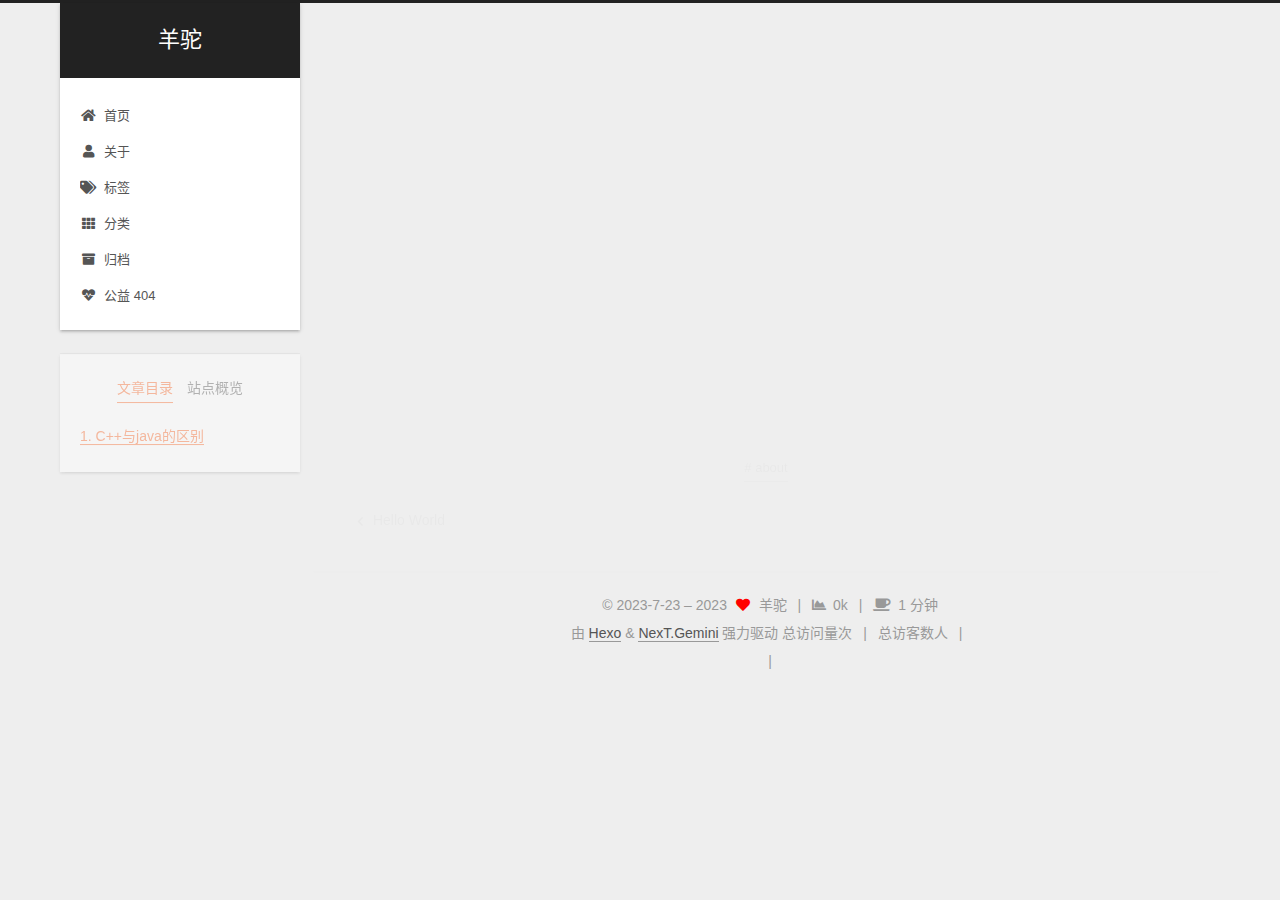
<file: 2023/07/25/java学习/index.html>
<!DOCTYPE html>
<html lang="zh-CN">
<head>
  <meta charset="UTF-8">
<meta name="viewport" content="width=device-width, initial-scale=1, maximum-scale=2">
<meta name="theme-color" content="#222">
<meta name="generator" content="Hexo 6.3.0">
  <link rel="apple-touch-icon" sizes="180x180" href="/images/apple-touch-icon-next.png">
  <link rel="icon" type="image/png" sizes="32x32" href="/images/favicon-32x32-next.png">
  <link rel="icon" type="image/png" sizes="16x16" href="/images/favicon-16x16-next.png">
  <link rel="mask-icon" href="/images/logo.svg" color="#222">

<link rel="stylesheet" href="/css/main.css">


<link rel="stylesheet" href="/lib/font-awesome/css/all.min.css">

<script id="hexo-configurations">
    var NexT = window.NexT || {};
    var CONFIG = {"hostname":"example.com","root":"/","scheme":"Gemini","version":"7.8.0","exturl":false,"sidebar":{"position":"left","display":"post","padding":18,"offset":12,"onmobile":false},"copycode":{"enable":false,"show_result":false,"style":null},"back2top":{"enable":true,"sidebar":false,"scrollpercent":false},"bookmark":{"enable":false,"color":"#222","save":"auto"},"fancybox":false,"mediumzoom":false,"lazyload":false,"pangu":false,"comments":{"style":"tabs","active":null,"storage":true,"lazyload":false,"nav":null},"algolia":{"hits":{"per_page":10},"labels":{"input_placeholder":"Search for Posts","hits_empty":"We didn't find any results for the search: ${query}","hits_stats":"${hits} results found in ${time} ms"}},"localsearch":{"enable":false,"trigger":"auto","top_n_per_article":1,"unescape":false,"preload":false},"motion":{"enable":true,"async":false,"transition":{"post_block":"fadeIn","post_header":"slideDownIn","post_body":"slideDownIn","coll_header":"slideLeftIn","sidebar":"slideUpIn"}}};
  </script>

  <meta name="description" content="C++与java的区别 java摒弃了非常多的隐式转换 java不支持类的多继承，支持接口的多继承 java的final与C++中的type const *相似，指向的对象不可变，java没有C++中的const type * 的指向对象中成员变量不可变的存在。">
<meta property="og:type" content="article">
<meta property="og:title" content="java学习">
<meta property="og:url" content="http://example.com/2023/07/25/java%E5%AD%A6%E4%B9%A0/index.html">
<meta property="og:site_name" content="羊驼">
<meta property="og:description" content="C++与java的区别 java摒弃了非常多的隐式转换 java不支持类的多继承，支持接口的多继承 java的final与C++中的type const *相似，指向的对象不可变，java没有C++中的const type * 的指向对象中成员变量不可变的存在。">
<meta property="og:locale" content="zh_CN">
<meta property="article:published_time" content="2023-07-25T13:18:21.000Z">
<meta property="article:modified_time" content="2023-07-25T13:41:23.201Z">
<meta property="article:author" content="羊驼">
<meta property="article:tag" content="about">
<meta name="twitter:card" content="summary">

<link rel="canonical" href="http://example.com/2023/07/25/java%E5%AD%A6%E4%B9%A0/">


<script id="page-configurations">
  // https://hexo.io/docs/variables.html
  CONFIG.page = {
    sidebar: "",
    isHome : false,
    isPost : true,
    lang   : 'zh-CN'
  };
</script>

  <title>java学习 | 羊驼</title>
  






  <noscript>
  <style>
  .use-motion .brand,
  .use-motion .menu-item,
  .sidebar-inner,
  .use-motion .post-block,
  .use-motion .pagination,
  .use-motion .comments,
  .use-motion .post-header,
  .use-motion .post-body,
  .use-motion .collection-header { opacity: initial; }

  .use-motion .site-title,
  .use-motion .site-subtitle {
    opacity: initial;
    top: initial;
  }

  .use-motion .logo-line-before i { left: initial; }
  .use-motion .logo-line-after i { right: initial; }
  </style>
</noscript>

</head>

<body itemscope itemtype="http://schema.org/WebPage">
  <div class="container use-motion">
    <div class="headband"></div>

    <header class="header" itemscope itemtype="http://schema.org/WPHeader">
      <div class="header-inner"><div class="site-brand-container">
  <div class="site-nav-toggle">
    <div class="toggle" aria-label="切换导航栏">
      <span class="toggle-line toggle-line-first"></span>
      <span class="toggle-line toggle-line-middle"></span>
      <span class="toggle-line toggle-line-last"></span>
    </div>
  </div>

  <div class="site-meta">

    <a href="/" class="brand" rel="start">
      <span class="logo-line-before"><i></i></span>
      <h1 class="site-title">羊驼</h1>
      <span class="logo-line-after"><i></i></span>
    </a>
  </div>

  <div class="site-nav-right">
    <div class="toggle popup-trigger">
    </div>
  </div>
</div>




<nav class="site-nav">
  <ul id="menu" class="main-menu menu">
        <li class="menu-item menu-item-home">

    <a href="/" rel="section"><i class="fa fa-home fa-fw"></i>首页</a>

  </li>
        <li class="menu-item menu-item-about">

    <a href="/about/" rel="section"><i class="fa fa-user fa-fw"></i>关于</a>

  </li>
        <li class="menu-item menu-item-tags">

    <a href="/tags/" rel="section"><i class="fa fa-tags fa-fw"></i>标签</a>

  </li>
        <li class="menu-item menu-item-categories">

    <a href="/categories/" rel="section"><i class="fa fa-th fa-fw"></i>分类</a>

  </li>
        <li class="menu-item menu-item-archives">

    <a href="/archives/" rel="section"><i class="fa fa-archive fa-fw"></i>归档</a>

  </li>
        <li class="menu-item menu-item-commonweal">

    <a href="/404/" rel="section"><i class="fa fa-heartbeat fa-fw"></i>公益 404</a>

  </li>
  </ul>
</nav>




</div>
    </header>

    
  <div class="back-to-top">
    <i class="fa fa-arrow-up"></i>
    <span>0%</span>
  </div>


    <main class="main">
      <div class="main-inner">
        <div class="content-wrap">
          

          <div class="content post posts-expand">
            

    
  
  
  <article itemscope itemtype="http://schema.org/Article" class="post-block" lang="zh-CN">
    <link itemprop="mainEntityOfPage" href="http://example.com/2023/07/25/java%E5%AD%A6%E4%B9%A0/">

    <span hidden itemprop="author" itemscope itemtype="http://schema.org/Person">
      <meta itemprop="image" content="/images/avatar.gif">
      <meta itemprop="name" content="羊驼">
      <meta itemprop="description" content="人只活一次，决定自己就好！">
    </span>

    <span hidden itemprop="publisher" itemscope itemtype="http://schema.org/Organization">
      <meta itemprop="name" content="羊驼">
    </span>
      <header class="post-header">
        <h1 class="post-title" itemprop="name headline">
          java学习
        </h1>

        <div class="post-meta">
            <span class="post-meta-item">
              <span class="post-meta-item-icon">
                <i class="far fa-calendar"></i>
              </span>
              <span class="post-meta-item-text">发表于</span>
              

              <time title="创建时间：2023-07-25 21:18:21 / 修改时间：21:41:23" itemprop="dateCreated datePublished" datetime="2023-07-25T21:18:21+08:00">2023-07-25</time>
            </span>

          
            <span class="post-meta-item" title="阅读次数" id="busuanzi_container_page_pv" style="display: none;">
              <span class="post-meta-item-icon">
                <i class="fa fa-eye"></i>
              </span>
              <span class="post-meta-item-text">阅读次数：</span>
              <span id="busuanzi_value_page_pv"></span>
            </span><br>
            <span class="post-meta-item" title="本文字数">
              <span class="post-meta-item-icon">
                <i class="far fa-file-word"></i>
              </span>
                <span class="post-meta-item-text">本文字数：</span>
              <span>123</span>
            </span>
            <span class="post-meta-item" title="阅读时长">
              <span class="post-meta-item-icon">
                <i class="far fa-clock"></i>
              </span>
                <span class="post-meta-item-text">阅读时长 &asymp;</span>
              <span>1 分钟</span>
            </span>

        </div>
      </header>

    
    
    
    <div class="post-body" itemprop="articleBody">

      
        <h2 id="C-与java的区别"><a href="#C-与java的区别" class="headerlink" title="C++与java的区别"></a>C++与java的区别</h2><ol>
<li>java摒弃了非常多的隐式转换</li>
<li>java不支持类的多继承，支持接口的多继承</li>
<li>java的final与C++中的type const *相似，指向的对象不可变，java没有C++中的const type * 的指向对象中成员变量不可变的存在。</li>
</ol>

    </div>

    
    
    

      <footer class="post-footer">
          <div class="post-tags">
              <a href="/tags/about/" rel="tag"># about</a>
          </div>

        


        
    <div class="post-nav">
      <div class="post-nav-item">
    <a href="/2023/07/20/hello-world/" rel="prev" title="Hello World">
      <i class="fa fa-chevron-left"></i> Hello World
    </a></div>
      <div class="post-nav-item"></div>
    </div>
      </footer>
    
  </article>
  
  
  



          </div>
          

<script>
  window.addEventListener('tabs:register', () => {
    let { activeClass } = CONFIG.comments;
    if (CONFIG.comments.storage) {
      activeClass = localStorage.getItem('comments_active') || activeClass;
    }
    if (activeClass) {
      let activeTab = document.querySelector(`a[href="#comment-${activeClass}"]`);
      if (activeTab) {
        activeTab.click();
      }
    }
  });
  if (CONFIG.comments.storage) {
    window.addEventListener('tabs:click', event => {
      if (!event.target.matches('.tabs-comment .tab-content .tab-pane')) return;
      let commentClass = event.target.classList[1];
      localStorage.setItem('comments_active', commentClass);
    });
  }
</script>

        </div>
          
  
  <div class="toggle sidebar-toggle">
    <span class="toggle-line toggle-line-first"></span>
    <span class="toggle-line toggle-line-middle"></span>
    <span class="toggle-line toggle-line-last"></span>
  </div>

  <aside class="sidebar">
    <div class="sidebar-inner">

      <ul class="sidebar-nav motion-element">
        <li class="sidebar-nav-toc">
          文章目录
        </li>
        <li class="sidebar-nav-overview">
          站点概览
        </li>
      </ul>

      <!--noindex-->
      <div class="post-toc-wrap sidebar-panel">
          <div class="post-toc motion-element"><ol class="nav"><li class="nav-item nav-level-2"><a class="nav-link" href="#C-%E4%B8%8Ejava%E7%9A%84%E5%8C%BA%E5%88%AB"><span class="nav-number">1.</span> <span class="nav-text">C++与java的区别</span></a></li></ol></div>
      </div>
      <!--/noindex-->

      <div class="site-overview-wrap sidebar-panel">
        <div class="site-author motion-element" itemprop="author" itemscope itemtype="http://schema.org/Person">
  <p class="site-author-name" itemprop="name">羊驼</p>
  <div class="site-description" itemprop="description">人只活一次，决定自己就好！</div>
</div>
<div class="site-state-wrap motion-element">
  <nav class="site-state">
      <div class="site-state-item site-state-posts">
          <a href="/archives/">
        
          <span class="site-state-item-count">2</span>
          <span class="site-state-item-name">日志</span>
        </a>
      </div>
      <div class="site-state-item site-state-tags">
            <a href="/tags/">
          
        <span class="site-state-item-count">1</span>
        <span class="site-state-item-name">标签</span></a>
      </div>
  </nav>
</div>



      </div>

    </div>
  </aside>
  <div id="sidebar-dimmer"></div>


      </div>
    </main>

    <footer class="footer">
      <div class="footer-inner">
        

        

<div class="copyright">
  
  &copy; 2023-7-23 – 
  <span itemprop="copyrightYear">2023</span>
  <span class="with-love">
    <i class="fa fa-heart"></i>
  </span>
  <span class="author" itemprop="copyrightHolder">羊驼</span>
    <span class="post-meta-divider">|</span>
    <span class="post-meta-item-icon">
      <i class="fa fa-chart-area"></i>
    </span>
    <span title="站点总字数">0k</span>
    <span class="post-meta-divider">|</span>
    <span class="post-meta-item-icon">
      <i class="fa fa-coffee"></i>
    </span>
    <span title="站点阅读时长">1 分钟</span>
</div>
  <div class="powered-by">由 <a href="https://hexo.io/" class="theme-link" rel="noopener" target="_blank">Hexo</a> & <a href="https://theme-next.org/" class="theme-link" rel="noopener" target="_blank">NexT.Gemini</a> 强力驱动
  </div>


    <script async src="//dn-lbstatics.qbox.me/busuanzi/2.3/busuanzi.pure.mini.js"></script>

    <span id="busuanzi_container_site_pv">总访问量<span id="busuanzi_value_site_pv"></span>次</span>
    <span class="post-meta-divider">|</span>
    <span id="busuanzi_container_site_uv">总访客数<span id="busuanzi_value_site_uv"></span>人</span>
    <span class="post-meta-divider">|</span>
<!-- 不蒜子计数初始值纠正 -->
<script>
$(document).ready(function() {

    var int = setInterval(fixCount, 50);  // 50ms周期检测函数
    var countOffset = 20000;  // 初始化首次数据

    function fixCount() {            
       if (document.getElementById("busuanzi_container_site_pv").style.display != "none")
        {
            $("#busuanzi_value_site_pv").html(parseInt($("#busuanzi_value_site_pv").html()) + countOffset); 
            clearInterval(int);
        }                  
        if ($("#busuanzi_container_site_pv").css("display") != "none")
        {
            $("#busuanzi_value_site_uv").html(parseInt($("#busuanzi_value_site_uv").html()) + countOffset); // 加上初始数据 
            clearInterval(int); // 停止检测
        }  
    }
       	
});
</script> 

        
<div class="busuanzi-count">
  <script async src="https://busuanzi.ibruce.info/busuanzi/2.3/busuanzi.pure.mini.js"></script>
    <span class="post-meta-item" id="busuanzi_container_site_uv" style="display: none;">
      <span class="post-meta-item-icon">
        <i class="fa fa-user"></i>
      </span>
      <span class="site-uv" title="总访客量">
        <span id="busuanzi_value_site_uv"></span>
      </span>
    </span>
    <span class="post-meta-divider">|</span>
    <span class="post-meta-item" id="busuanzi_container_site_pv" style="display: none;">
      <span class="post-meta-item-icon">
        <i class="fa fa-eye"></i>
      </span>
      <span class="site-pv" title="总访问量">
        <span id="busuanzi_value_site_pv"></span>
      </span>
    </span>
</div>








      </div>
    </footer>
  </div>

  
  <script src="/lib/anime.min.js"></script>
  <script src="/lib/velocity/velocity.min.js"></script>
  <script src="/lib/velocity/velocity.ui.min.js"></script>

<script src="/js/utils.js"></script>

<script src="/js/motion.js"></script>


<script src="/js/schemes/pisces.js"></script>


<script src="/js/next-boot.js"></script>




  















  

  

</body>
</html>
</file>
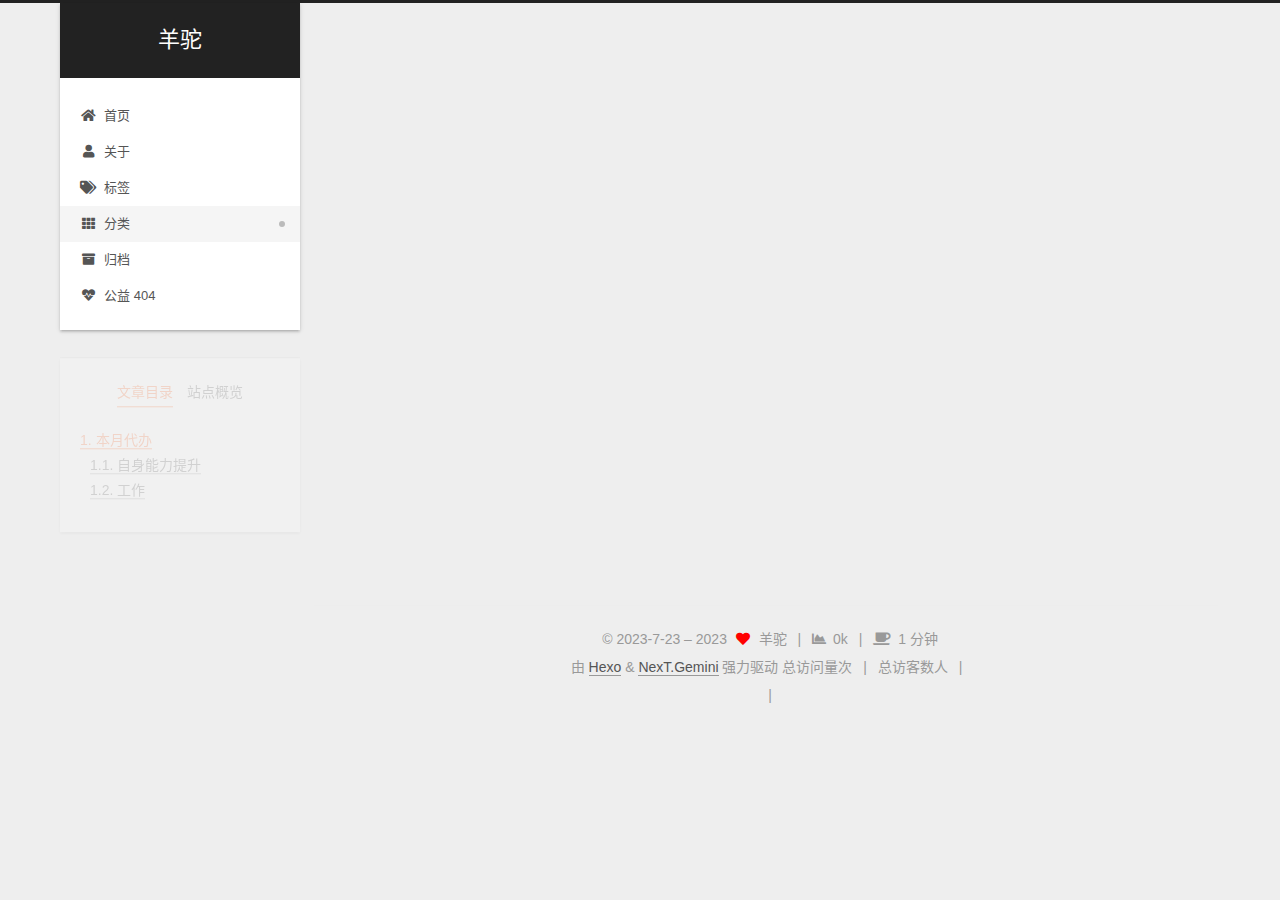
<file: categories/本月待办.html>
<!DOCTYPE html>
<html lang="zh-CN">
<head>
  <meta charset="UTF-8">
<meta name="viewport" content="width=device-width, initial-scale=1, maximum-scale=2">
<meta name="theme-color" content="#222">
<meta name="generator" content="Hexo 6.3.0">
  <link rel="apple-touch-icon" sizes="180x180" href="/images/apple-touch-icon-next.png">
  <link rel="icon" type="image/png" sizes="32x32" href="/images/favicon-32x32-next.png">
  <link rel="icon" type="image/png" sizes="16x16" href="/images/favicon-16x16-next.png">
  <link rel="mask-icon" href="/images/logo.svg" color="#222">

<link rel="stylesheet" href="/css/main.css">


<link rel="stylesheet" href="/lib/font-awesome/css/all.min.css">

<script id="hexo-configurations">
    var NexT = window.NexT || {};
    var CONFIG = {"hostname":"example.com","root":"/","scheme":"Gemini","version":"7.8.0","exturl":false,"sidebar":{"position":"left","display":"post","padding":18,"offset":12,"onmobile":false},"copycode":{"enable":false,"show_result":false,"style":null},"back2top":{"enable":true,"sidebar":false,"scrollpercent":false},"bookmark":{"enable":false,"color":"#222","save":"auto"},"fancybox":false,"mediumzoom":false,"lazyload":false,"pangu":false,"comments":{"style":"tabs","active":null,"storage":true,"lazyload":false,"nav":null},"algolia":{"hits":{"per_page":10},"labels":{"input_placeholder":"Search for Posts","hits_empty":"We didn't find any results for the search: ${query}","hits_stats":"${hits} results found in ${time} ms"}},"localsearch":{"enable":false,"trigger":"auto","top_n_per_article":1,"unescape":false,"preload":false},"motion":{"enable":true,"async":false,"transition":{"post_block":"fadeIn","post_header":"slideDownIn","post_body":"slideDownIn","coll_header":"slideLeftIn","sidebar":"slideUpIn"}}};
  </script>

  <meta name="description" content="本月代办自身能力提升 java基础学习完毕 搭建自己的博客  工作 了解项目组的技术栈  了解项目组的业务需求">
<meta property="og:type" content="website">
<meta property="og:title" content="羊驼">
<meta property="og:url" content="http://example.com/categories/%E6%9C%AC%E6%9C%88%E5%BE%85%E5%8A%9E.html">
<meta property="og:site_name" content="羊驼">
<meta property="og:description" content="本月代办自身能力提升 java基础学习完毕 搭建自己的博客  工作 了解项目组的技术栈  了解项目组的业务需求">
<meta property="og:locale" content="zh_CN">
<meta property="article:published_time" content="2023-07-24T01:18:21.481Z">
<meta property="article:modified_time" content="2023-07-24T01:18:21.481Z">
<meta property="article:author" content="羊驼">
<meta name="twitter:card" content="summary">

<link rel="canonical" href="http://example.com/categories/%E6%9C%AC%E6%9C%88%E5%BE%85%E5%8A%9E">


<script id="page-configurations">
  // https://hexo.io/docs/variables.html
  CONFIG.page = {
    sidebar: "",
    isHome : false,
    isPost : false,
    lang   : 'zh-CN'
  };
</script>

  <title> | 羊驼
</title>
  






  <noscript>
  <style>
  .use-motion .brand,
  .use-motion .menu-item,
  .sidebar-inner,
  .use-motion .post-block,
  .use-motion .pagination,
  .use-motion .comments,
  .use-motion .post-header,
  .use-motion .post-body,
  .use-motion .collection-header { opacity: initial; }

  .use-motion .site-title,
  .use-motion .site-subtitle {
    opacity: initial;
    top: initial;
  }

  .use-motion .logo-line-before i { left: initial; }
  .use-motion .logo-line-after i { right: initial; }
  </style>
</noscript>

</head>

<body itemscope itemtype="http://schema.org/WebPage">
  <div class="container use-motion">
    <div class="headband"></div>

    <header class="header" itemscope itemtype="http://schema.org/WPHeader">
      <div class="header-inner"><div class="site-brand-container">
  <div class="site-nav-toggle">
    <div class="toggle" aria-label="切换导航栏">
      <span class="toggle-line toggle-line-first"></span>
      <span class="toggle-line toggle-line-middle"></span>
      <span class="toggle-line toggle-line-last"></span>
    </div>
  </div>

  <div class="site-meta">

    <a href="/" class="brand" rel="start">
      <span class="logo-line-before"><i></i></span>
      <h1 class="site-title">羊驼</h1>
      <span class="logo-line-after"><i></i></span>
    </a>
  </div>

  <div class="site-nav-right">
    <div class="toggle popup-trigger">
    </div>
  </div>
</div>




<nav class="site-nav">
  <ul id="menu" class="main-menu menu">
        <li class="menu-item menu-item-home">

    <a href="/" rel="section"><i class="fa fa-home fa-fw"></i>首页</a>

  </li>
        <li class="menu-item menu-item-about">

    <a href="/about/" rel="section"><i class="fa fa-user fa-fw"></i>关于</a>

  </li>
        <li class="menu-item menu-item-tags">

    <a href="/tags/" rel="section"><i class="fa fa-tags fa-fw"></i>标签</a>

  </li>
        <li class="menu-item menu-item-categories">

    <a href="/categories/" rel="section"><i class="fa fa-th fa-fw"></i>分类</a>

  </li>
        <li class="menu-item menu-item-archives">

    <a href="/archives/" rel="section"><i class="fa fa-archive fa-fw"></i>归档</a>

  </li>
        <li class="menu-item menu-item-commonweal">

    <a href="/404/" rel="section"><i class="fa fa-heartbeat fa-fw"></i>公益 404</a>

  </li>
  </ul>
</nav>




</div>
    </header>

    
  <div class="back-to-top">
    <i class="fa fa-arrow-up"></i>
    <span>0%</span>
  </div>


    <main class="main">
      <div class="main-inner">
        <div class="content-wrap">
          
  
  

          <div class="content page posts-expand">
            

    
    
    
    <div class="post-block" lang="zh-CN">
      <header class="post-header">

<h1 class="post-title" itemprop="name headline">
</h1>

<div class="post-meta">
  

</div>

</header>

      
      
      
      <div class="post-body">
          <h1 id="本月代办"><a href="#本月代办" class="headerlink" title="本月代办"></a>本月代办</h1><h2 id="自身能力提升"><a href="#自身能力提升" class="headerlink" title="自身能力提升"></a>自身能力提升</h2><ol>
<li>java基础学习完毕</li>
<li>搭建自己的博客</li>
</ol>
<h2 id="工作"><a href="#工作" class="headerlink" title="工作"></a>工作</h2><ol>
<li><p>了解项目组的技术栈</p>
</li>
<li><p>了解项目组的业务需求</p>
</li>
<li></li>
</ol>

      </div>
      
      
      
    </div>
    

    
    
    


          </div>
          

<script>
  window.addEventListener('tabs:register', () => {
    let { activeClass } = CONFIG.comments;
    if (CONFIG.comments.storage) {
      activeClass = localStorage.getItem('comments_active') || activeClass;
    }
    if (activeClass) {
      let activeTab = document.querySelector(`a[href="#comment-${activeClass}"]`);
      if (activeTab) {
        activeTab.click();
      }
    }
  });
  if (CONFIG.comments.storage) {
    window.addEventListener('tabs:click', event => {
      if (!event.target.matches('.tabs-comment .tab-content .tab-pane')) return;
      let commentClass = event.target.classList[1];
      localStorage.setItem('comments_active', commentClass);
    });
  }
</script>

        </div>
          
  
  <div class="toggle sidebar-toggle">
    <span class="toggle-line toggle-line-first"></span>
    <span class="toggle-line toggle-line-middle"></span>
    <span class="toggle-line toggle-line-last"></span>
  </div>

  <aside class="sidebar">
    <div class="sidebar-inner">

      <ul class="sidebar-nav motion-element">
        <li class="sidebar-nav-toc">
          文章目录
        </li>
        <li class="sidebar-nav-overview">
          站点概览
        </li>
      </ul>

      <!--noindex-->
      <div class="post-toc-wrap sidebar-panel">
          <div class="post-toc motion-element"><ol class="nav"><li class="nav-item nav-level-1"><a class="nav-link" href="#%E6%9C%AC%E6%9C%88%E4%BB%A3%E5%8A%9E"><span class="nav-number">1.</span> <span class="nav-text">本月代办</span></a><ol class="nav-child"><li class="nav-item nav-level-2"><a class="nav-link" href="#%E8%87%AA%E8%BA%AB%E8%83%BD%E5%8A%9B%E6%8F%90%E5%8D%87"><span class="nav-number">1.1.</span> <span class="nav-text">自身能力提升</span></a></li><li class="nav-item nav-level-2"><a class="nav-link" href="#%E5%B7%A5%E4%BD%9C"><span class="nav-number">1.2.</span> <span class="nav-text">工作</span></a></li></ol></li></ol></div>
      </div>
      <!--/noindex-->

      <div class="site-overview-wrap sidebar-panel">
        <div class="site-author motion-element" itemprop="author" itemscope itemtype="http://schema.org/Person">
  <p class="site-author-name" itemprop="name">羊驼</p>
  <div class="site-description" itemprop="description">人只活一次，决定自己就好！</div>
</div>
<div class="site-state-wrap motion-element">
  <nav class="site-state">
      <div class="site-state-item site-state-posts">
          <a href="/archives/">
        
          <span class="site-state-item-count">2</span>
          <span class="site-state-item-name">日志</span>
        </a>
      </div>
      <div class="site-state-item site-state-tags">
            <a href="/tags/">
          
        <span class="site-state-item-count">1</span>
        <span class="site-state-item-name">标签</span></a>
      </div>
  </nav>
</div>



      </div>

    </div>
  </aside>
  <div id="sidebar-dimmer"></div>


      </div>
    </main>

    <footer class="footer">
      <div class="footer-inner">
        

        

<div class="copyright">
  
  &copy; 2023-7-23 – 
  <span itemprop="copyrightYear">2023</span>
  <span class="with-love">
    <i class="fa fa-heart"></i>
  </span>
  <span class="author" itemprop="copyrightHolder">羊驼</span>
    <span class="post-meta-divider">|</span>
    <span class="post-meta-item-icon">
      <i class="fa fa-chart-area"></i>
    </span>
    <span title="站点总字数">0k</span>
    <span class="post-meta-divider">|</span>
    <span class="post-meta-item-icon">
      <i class="fa fa-coffee"></i>
    </span>
    <span title="站点阅读时长">1 分钟</span>
</div>
  <div class="powered-by">由 <a href="https://hexo.io/" class="theme-link" rel="noopener" target="_blank">Hexo</a> & <a href="https://theme-next.org/" class="theme-link" rel="noopener" target="_blank">NexT.Gemini</a> 强力驱动
  </div>


    <script async src="//dn-lbstatics.qbox.me/busuanzi/2.3/busuanzi.pure.mini.js"></script>

    <span id="busuanzi_container_site_pv">总访问量<span id="busuanzi_value_site_pv"></span>次</span>
    <span class="post-meta-divider">|</span>
    <span id="busuanzi_container_site_uv">总访客数<span id="busuanzi_value_site_uv"></span>人</span>
    <span class="post-meta-divider">|</span>
<!-- 不蒜子计数初始值纠正 -->
<script>
$(document).ready(function() {

    var int = setInterval(fixCount, 50);  // 50ms周期检测函数
    var countOffset = 20000;  // 初始化首次数据

    function fixCount() {            
       if (document.getElementById("busuanzi_container_site_pv").style.display != "none")
        {
            $("#busuanzi_value_site_pv").html(parseInt($("#busuanzi_value_site_pv").html()) + countOffset); 
            clearInterval(int);
        }                  
        if ($("#busuanzi_container_site_pv").css("display") != "none")
        {
            $("#busuanzi_value_site_uv").html(parseInt($("#busuanzi_value_site_uv").html()) + countOffset); // 加上初始数据 
            clearInterval(int); // 停止检测
        }  
    }
       	
});
</script> 

        
<div class="busuanzi-count">
  <script async src="https://busuanzi.ibruce.info/busuanzi/2.3/busuanzi.pure.mini.js"></script>
    <span class="post-meta-item" id="busuanzi_container_site_uv" style="display: none;">
      <span class="post-meta-item-icon">
        <i class="fa fa-user"></i>
      </span>
      <span class="site-uv" title="总访客量">
        <span id="busuanzi_value_site_uv"></span>
      </span>
    </span>
    <span class="post-meta-divider">|</span>
    <span class="post-meta-item" id="busuanzi_container_site_pv" style="display: none;">
      <span class="post-meta-item-icon">
        <i class="fa fa-eye"></i>
      </span>
      <span class="site-pv" title="总访问量">
        <span id="busuanzi_value_site_pv"></span>
      </span>
    </span>
</div>








      </div>
    </footer>
  </div>

  
  <script src="/lib/anime.min.js"></script>
  <script src="/lib/velocity/velocity.min.js"></script>
  <script src="/lib/velocity/velocity.ui.min.js"></script>

<script src="/js/utils.js"></script>

<script src="/js/motion.js"></script>


<script src="/js/schemes/pisces.js"></script>


<script src="/js/next-boot.js"></script>




  















  

  

</body>
</html>
</file>
<file: css/main.css>
:root {
  --body-bg-color: #eee;
  --content-bg-color: #fff;
  --card-bg-color: #f5f5f5;
  --text-color: #555;
  --blockquote-color: #666;
  --link-color: #555;
  --link-hover-color: #222;
  --brand-color: #fff;
  --brand-hover-color: #fff;
  --table-row-odd-bg-color: #f9f9f9;
  --table-row-hover-bg-color: #f5f5f5;
  --menu-item-bg-color: #f5f5f5;
  --btn-default-bg: #fff;
  --btn-default-color: #555;
  --btn-default-border-color: #555;
  --btn-default-hover-bg: #222;
  --btn-default-hover-color: #fff;
  --btn-default-hover-border-color: #222;
}
@media (prefers-color-scheme: dark) {
  :root {
    --body-bg-color: #282828;
    --content-bg-color: #333;
    --card-bg-color: #555;
    --text-color: #ccc;
    --blockquote-color: #bbb;
    --link-color: #ccc;
    --link-hover-color: #eee;
    --brand-color: #ddd;
    --brand-hover-color: #ddd;
    --table-row-odd-bg-color: #282828;
    --table-row-hover-bg-color: #363636;
    --menu-item-bg-color: #555;
    --btn-default-bg: #222;
    --btn-default-color: #ccc;
    --btn-default-border-color: #555;
    --btn-default-hover-bg: #666;
    --btn-default-hover-color: #ccc;
    --btn-default-hover-border-color: #666;
  }
  img {
    opacity: 0.75;
  }
  img:hover {
    opacity: 0.9;
  }
}
html {
  line-height: 1.15; /* 1 */
  -webkit-text-size-adjust: 100%; /* 2 */
}
body {
  margin: 0;
}
main {
  display: block;
}
h1 {
  font-size: 2em;
  margin: 0.67em 0;
}
hr {
  box-sizing: content-box; /* 1 */
  height: 0; /* 1 */
  overflow: visible; /* 2 */
}
pre {
  font-family: monospace, monospace; /* 1 */
  font-size: 1em; /* 2 */
}
a {
  background: transparent;
}
abbr[title] {
  border-bottom: none; /* 1 */
  text-decoration: underline; /* 2 */
  text-decoration: underline dotted; /* 2 */
}
b,
strong {
  font-weight: bolder;
}
code,
kbd,
samp {
  font-family: monospace, monospace; /* 1 */
  font-size: 1em; /* 2 */
}
small {
  font-size: 80%;
}
sub,
sup {
  font-size: 75%;
  line-height: 0;
  position: relative;
  vertical-align: baseline;
}
sub {
  bottom: -0.25em;
}
sup {
  top: -0.5em;
}
img {
  border-style: none;
}
button,
input,
optgroup,
select,
textarea {
  font-family: inherit; /* 1 */
  font-size: 100%; /* 1 */
  line-height: 1.15; /* 1 */
  margin: 0; /* 2 */
}
button,
input {
/* 1 */
  overflow: visible;
}
button,
select {
/* 1 */
  text-transform: none;
}
button,
[type='button'],
[type='reset'],
[type='submit'] {
  -webkit-appearance: button;
}
button::-moz-focus-inner,
[type='button']::-moz-focus-inner,
[type='reset']::-moz-focus-inner,
[type='submit']::-moz-focus-inner {
  border-style: none;
  padding: 0;
}
button:-moz-focusring,
[type='button']:-moz-focusring,
[type='reset']:-moz-focusring,
[type='submit']:-moz-focusring {
  outline: 1px dotted ButtonText;
}
fieldset {
  padding: 0.35em 0.75em 0.625em;
}
legend {
  box-sizing: border-box; /* 1 */
  color: inherit; /* 2 */
  display: table; /* 1 */
  max-width: 100%; /* 1 */
  padding: 0; /* 3 */
  white-space: normal; /* 1 */
}
progress {
  vertical-align: baseline;
}
textarea {
  overflow: auto;
}
[type='checkbox'],
[type='radio'] {
  box-sizing: border-box; /* 1 */
  padding: 0; /* 2 */
}
[type='number']::-webkit-inner-spin-button,
[type='number']::-webkit-outer-spin-button {
  height: auto;
}
[type='search'] {
  outline-offset: -2px; /* 2 */
  -webkit-appearance: textfield; /* 1 */
}
[type='search']::-webkit-search-decoration {
  -webkit-appearance: none;
}
::-webkit-file-upload-button {
  font: inherit; /* 2 */
  -webkit-appearance: button; /* 1 */
}
details {
  display: block;
}
summary {
  display: list-item;
}
template {
  display: none;
}
[hidden] {
  display: none;
}
::selection {
  background: #262a30;
  color: #eee;
}
html,
body {
  height: 100%;
}
body {
  background: var(--body-bg-color);
  color: var(--text-color);
  font-family: 'Lato', "PingFang SC", "Microsoft YaHei", sans-serif;
  font-size: 1em;
  line-height: 2;
}
@media (max-width: 991px) {
  body {
    padding-left: 0 !important;
    padding-right: 0 !important;
  }
}
h1,
h2,
h3,
h4,
h5,
h6 {
  font-family: 'Lato', "PingFang SC", "Microsoft YaHei", sans-serif;
  font-weight: bold;
  line-height: 1.5;
  margin: 20px 0 15px;
}
h1 {
  font-size: 1.5em;
}
h2 {
  font-size: 1.375em;
}
h3 {
  font-size: 1.25em;
}
h4 {
  font-size: 1.125em;
}
h5 {
  font-size: 1em;
}
h6 {
  font-size: 0.875em;
}
p {
  margin: 0 0 20px 0;
}
a,
span.exturl {
  border-bottom: 1px solid #999;
  color: var(--link-color);
  outline: 0;
  text-decoration: none;
  overflow-wrap: break-word;
  word-wrap: break-word;
  cursor: pointer;
}
a:hover,
span.exturl:hover {
  border-bottom-color: var(--link-hover-color);
  color: var(--link-hover-color);
}
iframe,
img,
video {
  display: block;
  margin-left: auto;
  margin-right: auto;
  max-width: 100%;
}
hr {
  background-image: repeating-linear-gradient(-45deg, #ddd, #ddd 4px, transparent 4px, transparent 8px);
  border: 0;
  height: 3px;
  margin: 40px 0;
}
blockquote {
  border-left: 4px solid #ddd;
  color: var(--blockquote-color);
  margin: 0;
  padding: 0 15px;
}
blockquote cite::before {
  content: '-';
  padding: 0 5px;
}
dt {
  font-weight: bold;
}
dd {
  margin: 0;
  padding: 0;
}
kbd {
  background-color: #f5f5f5;
  background-image: linear-gradient(#eee, #fff, #eee);
  border: 1px solid #ccc;
  border-radius: 0.2em;
  box-shadow: 0.1em 0.1em 0.2em rgba(0,0,0,0.1);
  color: #555;
  font-family: inherit;
  padding: 0.1em 0.3em;
  white-space: nowrap;
}
.table-container {
  overflow: auto;
}
table {
  border-collapse: collapse;
  border-spacing: 0;
  font-size: 0.875em;
  margin: 0 0 20px 0;
  width: 100%;
}
tbody tr:nth-of-type(odd) {
  background: var(--table-row-odd-bg-color);
}
tbody tr:hover {
  background: var(--table-row-hover-bg-color);
}
caption,
th,
td {
  font-weight: normal;
  padding: 8px;
  vertical-align: middle;
}
th,
td {
  border: 1px solid #ddd;
  border-bottom: 3px solid #ddd;
}
th {
  font-weight: 700;
  padding-bottom: 10px;
}
td {
  border-bottom-width: 1px;
}
.btn {
  background: var(--btn-default-bg);
  border: 2px solid var(--btn-default-border-color);
  border-radius: 2px;
  color: var(--btn-default-color);
  display: inline-block;
  font-size: 0.875em;
  line-height: 2;
  padding: 0 20px;
  text-decoration: none;
  transition-property: background-color;
  transition-delay: 0s;
  transition-duration: 0.2s;
  transition-timing-function: ease-in-out;
}
.btn:hover {
  background: var(--btn-default-hover-bg);
  border-color: var(--btn-default-hover-border-color);
  color: var(--btn-default-hover-color);
}
.btn + .btn {
  margin: 0 0 8px 8px;
}
.btn .fa-fw {
  text-align: left;
  width: 1.285714285714286em;
}
.toggle {
  line-height: 0;
}
.toggle .toggle-line {
  background: #fff;
  display: inline-block;
  height: 2px;
  left: 0;
  position: relative;
  top: 0;
  transition: all 0.4s;
  vertical-align: top;
  width: 100%;
}
.toggle .toggle-line:not(:first-child) {
  margin-top: 3px;
}
.toggle.toggle-arrow .toggle-line-first {
  left: 50%;
  top: 2px;
  transform: rotate(45deg);
  width: 50%;
}
.toggle.toggle-arrow .toggle-line-middle {
  left: 2px;
  width: 90%;
}
.toggle.toggle-arrow .toggle-line-last {
  left: 50%;
  top: -2px;
  transform: rotate(-45deg);
  width: 50%;
}
.toggle.toggle-close .toggle-line-first {
  transform: rotate(-45deg);
  top: 5px;
}
.toggle.toggle-close .toggle-line-middle {
  opacity: 0;
}
.toggle.toggle-close .toggle-line-last {
  transform: rotate(45deg);
  top: -5px;
}
.highlight,
pre {
  background: #f7f7f7;
  color: #4d4d4c;
  line-height: 1.6;
  margin: 0 auto 20px;
}
pre,
code {
  font-family: consolas, Menlo, monospace, "PingFang SC", "Microsoft YaHei";
}
code {
  background: #eee;
  border-radius: 3px;
  color: #555;
  padding: 2px 4px;
  overflow-wrap: break-word;
  word-wrap: break-word;
}
.highlight *::selection {
  background: #d6d6d6;
}
.highlight pre {
  border: 0;
  margin: 0;
  padding: 10px 0;
}
.highlight table {
  border: 0;
  margin: 0;
  width: auto;
}
.highlight td {
  border: 0;
  padding: 0;
}
.highlight figcaption {
  background: #eff2f3;
  color: #4d4d4c;
  display: flex;
  font-size: 0.875em;
  justify-content: space-between;
  line-height: 1.2;
  padding: 0.5em;
}
.highlight figcaption a {
  color: #4d4d4c;
}
.highlight figcaption a:hover {
  border-bottom-color: #4d4d4c;
}
.highlight .gutter {
  -moz-user-select: none;
  -ms-user-select: none;
  -webkit-user-select: none;
  user-select: none;
}
.highlight .gutter pre {
  background: #eff2f3;
  color: #869194;
  padding-left: 10px;
  padding-right: 10px;
  text-align: right;
}
.highlight .code pre {
  background: #f7f7f7;
  padding-left: 10px;
  width: 100%;
}
.gist table {
  width: auto;
}
.gist table td {
  border: 0;
}
pre {
  overflow: auto;
  padding: 10px;
}
pre code {
  background: none;
  color: #4d4d4c;
  font-size: 0.875em;
  padding: 0;
  text-shadow: none;
}
pre .deletion {
  background: #fdd;
}
pre .addition {
  background: #dfd;
}
pre .meta {
  color: #eab700;
  -moz-user-select: none;
  -ms-user-select: none;
  -webkit-user-select: none;
  user-select: none;
}
pre .comment {
  color: #8e908c;
}
pre .variable,
pre .attribute,
pre .tag,
pre .name,
pre .regexp,
pre .ruby .constant,
pre .xml .tag .title,
pre .xml .pi,
pre .xml .doctype,
pre .html .doctype,
pre .css .id,
pre .css .class,
pre .css .pseudo {
  color: #c82829;
}
pre .number,
pre .preprocessor,
pre .built_in,
pre .builtin-name,
pre .literal,
pre .params,
pre .constant,
pre .command {
  color: #f5871f;
}
pre .ruby .class .title,
pre .css .rules .attribute,
pre .string,
pre .symbol,
pre .value,
pre .inheritance,
pre .header,
pre .ruby .symbol,
pre .xml .cdata,
pre .special,
pre .formula {
  color: #718c00;
}
pre .title,
pre .css .hexcolor {
  color: #3e999f;
}
pre .function,
pre .python .decorator,
pre .python .title,
pre .ruby .function .title,
pre .ruby .title .keyword,
pre .perl .sub,
pre .javascript .title,
pre .coffeescript .title {
  color: #4271ae;
}
pre .keyword,
pre .javascript .function {
  color: #8959a8;
}
.blockquote-center {
  border-left: none;
  margin: 40px 0;
  padding: 0;
  position: relative;
  text-align: center;
}
.blockquote-center .fa {
  display: block;
  opacity: 0.6;
  position: absolute;
  width: 100%;
}
.blockquote-center .fa-quote-left {
  border-top: 1px solid #ccc;
  text-align: left;
  top: -20px;
}
.blockquote-center .fa-quote-right {
  border-bottom: 1px solid #ccc;
  text-align: right;
  bottom: -20px;
}
.blockquote-center p,
.blockquote-center div {
  text-align: center;
}
.post-body .group-picture img {
  margin: 0 auto;
  padding: 0 3px;
}
.group-picture-row {
  margin-bottom: 6px;
  overflow: hidden;
}
.group-picture-column {
  float: left;
  margin-bottom: 10px;
}
.post-body .label {
  color: #555;
  display: inline;
  padding: 0 2px;
}
.post-body .label.default {
  background: #f0f0f0;
}
.post-body .label.primary {
  background: #efe6f7;
}
.post-body .label.info {
  background: #e5f2f8;
}
.post-body .label.success {
  background: #e7f4e9;
}
.post-body .label.warning {
  background: #fcf6e1;
}
.post-body .label.danger {
  background: #fae8eb;
}
.post-body .tabs {
  margin-bottom: 20px;
}
.post-body .tabs,
.tabs-comment {
  display: block;
  padding-top: 10px;
  position: relative;
}
.post-body .tabs ul.nav-tabs,
.tabs-comment ul.nav-tabs {
  display: flex;
  flex-wrap: wrap;
  margin: 0;
  margin-bottom: -1px;
  padding: 0;
}
@media (max-width: 413px) {
  .post-body .tabs ul.nav-tabs,
  .tabs-comment ul.nav-tabs {
    display: block;
    margin-bottom: 5px;
  }
}
.post-body .tabs ul.nav-tabs li.tab,
.tabs-comment ul.nav-tabs li.tab {
  border-bottom: 1px solid #ddd;
  border-left: 1px solid transparent;
  border-right: 1px solid transparent;
  border-top: 3px solid transparent;
  flex-grow: 1;
  list-style-type: none;
  border-radius: 0 0 0 0;
}
@media (max-width: 413px) {
  .post-body .tabs ul.nav-tabs li.tab,
  .tabs-comment ul.nav-tabs li.tab {
    border-bottom: 1px solid transparent;
    border-left: 3px solid transparent;
    border-right: 1px solid transparent;
    border-top: 1px solid transparent;
  }
}
@media (max-width: 413px) {
  .post-body .tabs ul.nav-tabs li.tab,
  .tabs-comment ul.nav-tabs li.tab {
    border-radius: 0;
  }
}
.post-body .tabs ul.nav-tabs li.tab a,
.tabs-comment ul.nav-tabs li.tab a {
  border-bottom: initial;
  display: block;
  line-height: 1.8;
  outline: 0;
  padding: 0.25em 0.75em;
  text-align: center;
  transition-delay: 0s;
  transition-duration: 0.2s;
  transition-timing-function: ease-out;
}
.post-body .tabs ul.nav-tabs li.tab a i,
.tabs-comment ul.nav-tabs li.tab a i {
  width: 1.285714285714286em;
}
.post-body .tabs ul.nav-tabs li.tab.active,
.tabs-comment ul.nav-tabs li.tab.active {
  border-bottom: 1px solid transparent;
  border-left: 1px solid #ddd;
  border-right: 1px solid #ddd;
  border-top: 3px solid #fc6423;
}
@media (max-width: 413px) {
  .post-body .tabs ul.nav-tabs li.tab.active,
  .tabs-comment ul.nav-tabs li.tab.active {
    border-bottom: 1px solid #ddd;
    border-left: 3px solid #fc6423;
    border-right: 1px solid #ddd;
    border-top: 1px solid #ddd;
  }
}
.post-body .tabs ul.nav-tabs li.tab.active a,
.tabs-comment ul.nav-tabs li.tab.active a {
  color: var(--link-color);
  cursor: default;
}
.post-body .tabs .tab-content .tab-pane,
.tabs-comment .tab-content .tab-pane {
  border: 1px solid #ddd;
  border-top: 0;
  padding: 20px 20px 0 20px;
  border-radius: 0;
}
.post-body .tabs .tab-content .tab-pane:not(.active),
.tabs-comment .tab-content .tab-pane:not(.active) {
  display: none;
}
.post-body .tabs .tab-content .tab-pane.active,
.tabs-comment .tab-content .tab-pane.active {
  display: block;
}
.post-body .tabs .tab-content .tab-pane.active:nth-of-type(1),
.tabs-comment .tab-content .tab-pane.active:nth-of-type(1) {
  border-radius: 0 0 0 0;
}
@media (max-width: 413px) {
  .post-body .tabs .tab-content .tab-pane.active:nth-of-type(1),
  .tabs-comment .tab-content .tab-pane.active:nth-of-type(1) {
    border-radius: 0;
  }
}
.post-body .note {
  border-radius: 3px;
  margin-bottom: 20px;
  padding: 1em;
  position: relative;
  border: 1px solid #eee;
  border-left-width: 5px;
}
.post-body .note h2,
.post-body .note h3,
.post-body .note h4,
.post-body .note h5,
.post-body .note h6 {
  margin-top: 0;
  border-bottom: initial;
  margin-bottom: 0;
  padding-top: 0;
}
.post-body .note p:first-child,
.post-body .note ul:first-child,
.post-body .note ol:first-child,
.post-body .note table:first-child,
.post-body .note pre:first-child,
.post-body .note blockquote:first-child,
.post-body .note img:first-child {
  margin-top: 0;
}
.post-body .note p:last-child,
.post-body .note ul:last-child,
.post-body .note ol:last-child,
.post-body .note table:last-child,
.post-body .note pre:last-child,
.post-body .note blockquote:last-child,
.post-body .note img:last-child {
  margin-bottom: 0;
}
.post-body .note.default {
  border-left-color: #777;
}
.post-body .note.default h2,
.post-body .note.default h3,
.post-body .note.default h4,
.post-body .note.default h5,
.post-body .note.default h6 {
  color: #777;
}
.post-body .note.primary {
  border-left-color: #6f42c1;
}
.post-body .note.primary h2,
.post-body .note.primary h3,
.post-body .note.primary h4,
.post-body .note.primary h5,
.post-body .note.primary h6 {
  color: #6f42c1;
}
.post-body .note.info {
  border-left-color: #428bca;
}
.post-body .note.info h2,
.post-body .note.info h3,
.post-body .note.info h4,
.post-body .note.info h5,
.post-body .note.info h6 {
  color: #428bca;
}
.post-body .note.success {
  border-left-color: #5cb85c;
}
.post-body .note.success h2,
.post-body .note.success h3,
.post-body .note.success h4,
.post-body .note.success h5,
.post-body .note.success h6 {
  color: #5cb85c;
}
.post-body .note.warning {
  border-left-color: #f0ad4e;
}
.post-body .note.warning h2,
.post-body .note.warning h3,
.post-body .note.warning h4,
.post-body .note.warning h5,
.post-body .note.warning h6 {
  color: #f0ad4e;
}
.post-body .note.danger {
  border-left-color: #d9534f;
}
.post-body .note.danger h2,
.post-body .note.danger h3,
.post-body .note.danger h4,
.post-body .note.danger h5,
.post-body .note.danger h6 {
  color: #d9534f;
}
.pagination .prev,
.pagination .next,
.pagination .page-number,
.pagination .space {
  display: inline-block;
  margin: 0 10px;
  padding: 0 11px;
  position: relative;
  top: -1px;
}
@media (max-width: 767px) {
  .pagination .prev,
  .pagination .next,
  .pagination .page-number,
  .pagination .space {
    margin: 0 5px;
  }
}
.pagination {
  border-top: 1px solid #eee;
  margin: 120px 0 0;
  text-align: center;
}
.pagination .prev,
.pagination .next,
.pagination .page-number {
  border-bottom: 0;
  border-top: 1px solid #eee;
  transition-property: border-color;
  transition-delay: 0s;
  transition-duration: 0.2s;
  transition-timing-function: ease-in-out;
}
.pagination .prev:hover,
.pagination .next:hover,
.pagination .page-number:hover {
  border-top-color: #222;
}
.pagination .space {
  margin: 0;
  padding: 0;
}
.pagination .prev {
  margin-left: 0;
}
.pagination .next {
  margin-right: 0;
}
.pagination .page-number.current {
  background: #ccc;
  border-top-color: #ccc;
  color: #fff;
}
@media (max-width: 767px) {
  .pagination {
    border-top: none;
  }
  .pagination .prev,
  .pagination .next,
  .pagination .page-number {
    border-bottom: 1px solid #eee;
    border-top: 0;
    margin-bottom: 10px;
    padding: 0 10px;
  }
  .pagination .prev:hover,
  .pagination .next:hover,
  .pagination .page-number:hover {
    border-bottom-color: #222;
  }
}
.comments {
  margin-top: 60px;
  overflow: hidden;
}
.comment-button-group {
  display: flex;
  flex-wrap: wrap-reverse;
  justify-content: center;
  margin: 1em 0;
}
.comment-button-group .comment-button {
  margin: 0.1em 0.2em;
}
.comment-button-group .comment-button.active {
  background: var(--btn-default-hover-bg);
  border-color: var(--btn-default-hover-border-color);
  color: var(--btn-default-hover-color);
}
.comment-position {
  display: none;
}
.comment-position.active {
  display: block;
}
.tabs-comment {
  background: var(--content-bg-color);
  margin-top: 4em;
  padding-top: 0;
}
.tabs-comment .comments {
  border: 0;
  box-shadow: none;
  margin-top: 0;
  padding-top: 0;
}
.container {
  min-height: 100%;
  position: relative;
}
.main-inner {
  margin: 0 auto;
  width: calc(100% - 20px);
}
@media (min-width: 1200px) {
  .main-inner {
    width: 1160px;
  }
}
@media (min-width: 1600px) {
  .main-inner {
    width: 73%;
  }
}
@media (max-width: 767px) {
  .content-wrap {
    padding: 0 20px;
  }
}
.header {
  background: transparent;
}
.header-inner {
  margin: 0 auto;
  width: calc(100% - 20px);
}
@media (min-width: 1200px) {
  .header-inner {
    width: 1160px;
  }
}
@media (min-width: 1600px) {
  .header-inner {
    width: 73%;
  }
}
.site-brand-container {
  display: flex;
  flex-shrink: 0;
  padding: 0 10px;
}
.headband {
  background: #222;
  height: 3px;
}
.site-meta {
  flex-grow: 1;
  text-align: center;
}
@media (max-width: 767px) {
  .site-meta {
    text-align: center;
  }
}
.brand {
  border-bottom: none;
  color: var(--brand-color);
  display: inline-block;
  line-height: 1.375em;
  padding: 0 40px;
  position: relative;
}
.brand:hover {
  color: var(--brand-hover-color);
}
.site-title {
  font-family: 'Lato', "PingFang SC", "Microsoft YaHei", sans-serif;
  font-size: 1.375em;
  font-weight: normal;
  margin: 0;
}
.site-subtitle {
  color: #ddd;
  font-size: 0.8125em;
  margin: 10px 0;
}
.use-motion .brand {
  opacity: 0;
}
.use-motion .site-title,
.use-motion .site-subtitle,
.use-motion .custom-logo-image {
  opacity: 0;
  position: relative;
  top: -10px;
}
.site-nav-toggle,
.site-nav-right {
  display: none;
}
@media (max-width: 767px) {
  .site-nav-toggle,
  .site-nav-right {
    display: flex;
    flex-direction: column;
    justify-content: center;
  }
}
.site-nav-toggle .toggle,
.site-nav-right .toggle {
  color: var(--text-color);
  padding: 10px;
  width: 22px;
}
.site-nav-toggle .toggle .toggle-line,
.site-nav-right .toggle .toggle-line {
  background: var(--text-color);
  border-radius: 1px;
}
.site-nav {
  display: block;
}
@media (max-width: 767px) {
  .site-nav {
    clear: both;
    display: none;
  }
}
.site-nav.site-nav-on {
  display: block;
}
.menu {
  margin-top: 20px;
  padding-left: 0;
  text-align: center;
}
.menu-item {
  display: inline-block;
  list-style: none;
  margin: 0 10px;
}
@media (max-width: 767px) {
  .menu-item {
    display: block;
    margin-top: 10px;
  }
  .menu-item.menu-item-search {
    display: none;
  }
}
.menu-item a,
.menu-item span.exturl {
  border-bottom: 0;
  display: block;
  font-size: 0.8125em;
  transition-property: border-color;
  transition-delay: 0s;
  transition-duration: 0.2s;
  transition-timing-function: ease-in-out;
}
@media (hover: none) {
  .menu-item a:hover,
  .menu-item span.exturl:hover {
    border-bottom-color: transparent !important;
  }
}
.menu-item .fa,
.menu-item .fab,
.menu-item .far,
.menu-item .fas {
  margin-right: 8px;
}
.menu-item .badge {
  display: inline-block;
  font-weight: bold;
  line-height: 1;
  margin-left: 0.35em;
  margin-top: 0.35em;
  text-align: center;
  white-space: nowrap;
}
@media (max-width: 767px) {
  .menu-item .badge {
    float: right;
    margin-left: 0;
  }
}
.menu-item-active a,
.menu .menu-item a:hover,
.menu .menu-item span.exturl:hover {
  background: var(--menu-item-bg-color);
}
.use-motion .menu-item {
  opacity: 0;
}
.sidebar {
  background: #222;
  bottom: 0;
  box-shadow: inset 0 2px 6px #000;
  position: fixed;
  top: 0;
}
@media (max-width: 991px) {
  .sidebar {
    display: none;
  }
}
.sidebar-inner {
  color: #999;
  padding: 18px 10px;
  text-align: center;
}
.cc-license {
  margin-top: 10px;
  text-align: center;
}
.cc-license .cc-opacity {
  border-bottom: none;
  opacity: 0.7;
}
.cc-license .cc-opacity:hover {
  opacity: 0.9;
}
.cc-license img {
  display: inline-block;
}
.site-author-image {
  border: 1px solid #eee;
  display: block;
  margin: 0 auto;
  max-width: 120px;
  padding: 2px;
}
.site-author-name {
  color: var(--text-color);
  font-weight: 600;
  margin: 0;
  text-align: center;
}
.site-description {
  color: #999;
  font-size: 0.8125em;
  margin-top: 0;
  text-align: center;
}
.links-of-author {
  margin-top: 15px;
}
.links-of-author a,
.links-of-author span.exturl {
  border-bottom-color: #555;
  display: inline-block;
  font-size: 0.8125em;
  margin-bottom: 10px;
  margin-right: 10px;
  vertical-align: middle;
}
.links-of-author a::before,
.links-of-author span.exturl::before {
  background: #fff625;
  border-radius: 50%;
  content: ' ';
  display: inline-block;
  height: 4px;
  margin-right: 3px;
  vertical-align: middle;
  width: 4px;
}
.sidebar-button {
  margin-top: 15px;
}
.sidebar-button a {
  border: 1px solid #fc6423;
  border-radius: 4px;
  color: #fc6423;
  display: inline-block;
  padding: 0 15px;
}
.sidebar-button a .fa,
.sidebar-button a .fab,
.sidebar-button a .far,
.sidebar-button a .fas {
  margin-right: 5px;
}
.sidebar-button a:hover {
  background: #fc6423;
  border: 1px solid #fc6423;
  color: #fff;
}
.sidebar-button a:hover .fa,
.sidebar-button a:hover .fab,
.sidebar-button a:hover .far,
.sidebar-button a:hover .fas {
  color: #fff;
}
.links-of-blogroll {
  font-size: 0.8125em;
  margin-top: 10px;
}
.links-of-blogroll-title {
  font-size: 0.875em;
  font-weight: 600;
  margin-top: 0;
}
.links-of-blogroll-list {
  list-style: none;
  margin: 0;
  padding: 0;
}
#sidebar-dimmer {
  display: none;
}
@media (max-width: 767px) {
  #sidebar-dimmer {
    background: #000;
    display: block;
    height: 100%;
    left: 100%;
    opacity: 0;
    position: fixed;
    top: 0;
    width: 100%;
    z-index: 1100;
  }
  .sidebar-active + #sidebar-dimmer {
    opacity: 0.7;
    transform: translateX(-100%);
    transition: opacity 0.5s;
  }
}
.sidebar-nav {
  margin: 0;
  padding-bottom: 20px;
  padding-left: 0;
}
.sidebar-nav li {
  border-bottom: 1px solid transparent;
  color: var(--text-color);
  cursor: pointer;
  display: inline-block;
  font-size: 0.875em;
}
.sidebar-nav li.sidebar-nav-overview {
  margin-left: 10px;
}
.sidebar-nav li:hover {
  color: #fc6423;
}
.sidebar-nav .sidebar-nav-active {
  border-bottom-color: #fc6423;
  color: #fc6423;
}
.sidebar-nav .sidebar-nav-active:hover {
  color: #fc6423;
}
.sidebar-panel {
  display: none;
  overflow-x: hidden;
  overflow-y: auto;
}
.sidebar-panel-active {
  display: block;
}
.sidebar-toggle {
  background: #222;
  bottom: 45px;
  cursor: pointer;
  height: 14px;
  left: 30px;
  padding: 5px;
  position: fixed;
  width: 14px;
  z-index: 1300;
}
@media (max-width: 991px) {
  .sidebar-toggle {
    left: 20px;
    opacity: 0.8;
    display: none;
  }
}
.sidebar-toggle:hover .toggle-line {
  background: #fc6423;
}
.post-toc {
  font-size: 0.875em;
}
.post-toc ol {
  list-style: none;
  margin: 0;
  padding: 0 2px 5px 10px;
  text-align: left;
}
.post-toc ol > ol {
  padding-left: 0;
}
.post-toc ol a {
  transition-property: all;
  transition-delay: 0s;
  transition-duration: 0.2s;
  transition-timing-function: ease-in-out;
}
.post-toc .nav-item {
  line-height: 1.8;
  overflow: hidden;
  text-overflow: ellipsis;
  white-space: nowrap;
}
.post-toc .nav .nav-child {
  display: none;
}
.post-toc .nav .active > .nav-child {
  display: block;
}
.post-toc .nav .active-current > .nav-child {
  display: block;
}
.post-toc .nav .active-current > .nav-child > .nav-item {
  display: block;
}
.post-toc .nav .active > a {
  border-bottom-color: #fc6423;
  color: #fc6423;
}
.post-toc .nav .active-current > a {
  color: #fc6423;
}
.post-toc .nav .active-current > a:hover {
  color: #fc6423;
}
.site-state {
  display: flex;
  justify-content: center;
  line-height: 1.4;
  margin-top: 10px;
  overflow: hidden;
  text-align: center;
  white-space: nowrap;
}
.site-state-item {
  padding: 0 15px;
}
.site-state-item:not(:first-child) {
  border-left: 1px solid #eee;
}
.site-state-item a {
  border-bottom: none;
}
.site-state-item-count {
  display: block;
  font-size: 1em;
  font-weight: 600;
  text-align: center;
}
.site-state-item-name {
  color: #999;
  font-size: 0.8125em;
}
.footer {
  color: #999;
  font-size: 0.875em;
  padding: 20px 0;
}
.footer.footer-fixed {
  bottom: 0;
  left: 0;
  position: absolute;
  right: 0;
}
.footer-inner {
  box-sizing: border-box;
  margin: 0 auto;
  text-align: center;
  width: calc(100% - 20px);
}
@media (min-width: 1200px) {
  .footer-inner {
    width: 1160px;
  }
}
@media (min-width: 1600px) {
  .footer-inner {
    width: 73%;
  }
}
.languages {
  display: inline-block;
  font-size: 1.125em;
  position: relative;
}
.languages .lang-select-label span {
  margin: 0 0.5em;
}
.languages .lang-select {
  height: 100%;
  left: 0;
  opacity: 0;
  position: absolute;
  top: 0;
  width: 100%;
}
.with-love {
  color: #ff0000;
  display: inline-block;
  margin: 0 5px;
}
.powered-by,
.theme-info {
  display: inline-block;
}
@-moz-keyframes iconAnimate {
  0%, 100% {
    transform: scale(1);
  }
  10%, 30% {
    transform: scale(0.9);
  }
  20%, 40%, 60%, 80% {
    transform: scale(1.1);
  }
  50%, 70% {
    transform: scale(1.1);
  }
}
@-webkit-keyframes iconAnimate {
  0%, 100% {
    transform: scale(1);
  }
  10%, 30% {
    transform: scale(0.9);
  }
  20%, 40%, 60%, 80% {
    transform: scale(1.1);
  }
  50%, 70% {
    transform: scale(1.1);
  }
}
@-o-keyframes iconAnimate {
  0%, 100% {
    transform: scale(1);
  }
  10%, 30% {
    transform: scale(0.9);
  }
  20%, 40%, 60%, 80% {
    transform: scale(1.1);
  }
  50%, 70% {
    transform: scale(1.1);
  }
}
@keyframes iconAnimate {
  0%, 100% {
    transform: scale(1);
  }
  10%, 30% {
    transform: scale(0.9);
  }
  20%, 40%, 60%, 80% {
    transform: scale(1.1);
  }
  50%, 70% {
    transform: scale(1.1);
  }
}
.back-to-top {
  font-size: 12px;
  text-align: center;
  transition-delay: 0s;
  transition-duration: 0.2s;
  transition-timing-function: ease-in-out;
}
.back-to-top {
  background: #222;
  bottom: -100px;
  box-sizing: border-box;
  color: #fff;
  cursor: pointer;
  left: 30px;
  opacity: 0.6;
  padding: 0 6px;
  position: fixed;
  transition-property: bottom;
  z-index: 1300;
  width: 24px;
}
.back-to-top span {
  display: none;
}
.back-to-top:hover {
  color: #fc6423;
}
.back-to-top.back-to-top-on {
  bottom: 30px;
}
@media (max-width: 991px) {
  .back-to-top {
    left: 20px;
    opacity: 0.8;
  }
}
.post-body {
  font-family: 'Lato', "PingFang SC", "Microsoft YaHei", sans-serif;
  overflow-wrap: break-word;
  word-wrap: break-word;
}
@media (min-width: 1200px) {
  .post-body {
    font-size: 1.125em;
  }
}
.post-body .exturl .fa {
  font-size: 0.875em;
  margin-left: 4px;
}
.post-body .image-caption,
.post-body .figure .caption {
  color: #999;
  font-size: 0.875em;
  font-weight: bold;
  line-height: 1;
  margin: -20px auto 15px;
  text-align: center;
}
.post-sticky-flag {
  display: inline-block;
  transform: rotate(30deg);
}
.post-button {
  margin-top: 40px;
  text-align: center;
}
.use-motion .post-block,
.use-motion .pagination,
.use-motion .comments {
  opacity: 0;
}
.use-motion .post-header {
  opacity: 0;
}
.use-motion .post-body {
  opacity: 0;
}
.use-motion .collection-header {
  opacity: 0;
}
.posts-collapse {
  margin-left: 35px;
  position: relative;
}
@media (max-width: 767px) {
  .posts-collapse {
    margin-left: 0px;
    margin-right: 0px;
  }
}
.posts-collapse .collection-title {
  font-size: 1.125em;
  position: relative;
}
.posts-collapse .collection-title::before {
  background: #999;
  border: 1px solid #fff;
  border-radius: 50%;
  content: ' ';
  height: 10px;
  left: 0;
  margin-left: -6px;
  margin-top: -4px;
  position: absolute;
  top: 50%;
  width: 10px;
}
.posts-collapse .collection-year {
  font-size: 1.5em;
  font-weight: bold;
  margin: 60px 0;
  position: relative;
}
.posts-collapse .collection-year::before {
  background: #bbb;
  border-radius: 50%;
  content: ' ';
  height: 8px;
  left: 0;
  margin-left: -4px;
  margin-top: -4px;
  position: absolute;
  top: 50%;
  width: 8px;
}
.posts-collapse .collection-header {
  display: block;
  margin: 0 0 0 20px;
}
.posts-collapse .collection-header small {
  color: #bbb;
  margin-left: 5px;
}
.posts-collapse .post-header {
  border-bottom: 1px dashed #ccc;
  margin: 30px 0;
  padding-left: 15px;
  position: relative;
  transition-property: border;
  transition-delay: 0s;
  transition-duration: 0.2s;
  transition-timing-function: ease-in-out;
}
.posts-collapse .post-header::before {
  background: #bbb;
  border: 1px solid #fff;
  border-radius: 50%;
  content: ' ';
  height: 6px;
  left: 0;
  margin-left: -4px;
  position: absolute;
  top: 0.75em;
  transition-property: background;
  width: 6px;
  transition-delay: 0s;
  transition-duration: 0.2s;
  transition-timing-function: ease-in-out;
}
.posts-collapse .post-header:hover {
  border-bottom-color: #666;
}
.posts-collapse .post-header:hover::before {
  background: #222;
}
.posts-collapse .post-meta {
  display: inline;
  font-size: 0.75em;
  margin-right: 10px;
}
.posts-collapse .post-title {
  display: inline;
}
.posts-collapse .post-title a,
.posts-collapse .post-title span.exturl {
  border-bottom: none;
  color: var(--link-color);
}
.posts-collapse .post-title .fa-external-link-alt {
  font-size: 0.875em;
  margin-left: 5px;
}
.posts-collapse::before {
  background: #f5f5f5;
  content: ' ';
  height: 100%;
  left: 0;
  margin-left: -2px;
  position: absolute;
  top: 1.25em;
  width: 4px;
}
.post-eof {
  background: #ccc;
  height: 1px;
  margin: 80px auto 60px;
  text-align: center;
  width: 8%;
}
.post-block:last-of-type .post-eof {
  display: none;
}
.content {
  padding-top: 40px;
}
@media (min-width: 992px) {
  .post-body {
    text-align: justify;
  }
}
@media (max-width: 991px) {
  .post-body {
    text-align: justify;
  }
}
.post-body h1,
.post-body h2,
.post-body h3,
.post-body h4,
.post-body h5,
.post-body h6 {
  padding-top: 10px;
}
.post-body h1 .header-anchor,
.post-body h2 .header-anchor,
.post-body h3 .header-anchor,
.post-body h4 .header-anchor,
.post-body h5 .header-anchor,
.post-body h6 .header-anchor {
  border-bottom-style: none;
  color: #ccc;
  float: right;
  margin-left: 10px;
  visibility: hidden;
}
.post-body h1 .header-anchor:hover,
.post-body h2 .header-anchor:hover,
.post-body h3 .header-anchor:hover,
.post-body h4 .header-anchor:hover,
.post-body h5 .header-anchor:hover,
.post-body h6 .header-anchor:hover {
  color: inherit;
}
.post-body h1:hover .header-anchor,
.post-body h2:hover .header-anchor,
.post-body h3:hover .header-anchor,
.post-body h4:hover .header-anchor,
.post-body h5:hover .header-anchor,
.post-body h6:hover .header-anchor {
  visibility: visible;
}
.post-body iframe,
.post-body img,
.post-body video {
  margin-bottom: 20px;
}
.post-body .video-container {
  height: 0;
  margin-bottom: 20px;
  overflow: hidden;
  padding-top: 75%;
  position: relative;
  width: 100%;
}
.post-body .video-container iframe,
.post-body .video-container object,
.post-body .video-container embed {
  height: 100%;
  left: 0;
  margin: 0;
  position: absolute;
  top: 0;
  width: 100%;
}
.post-gallery {
  align-items: center;
  display: grid;
  grid-gap: 10px;
  grid-template-columns: 1fr 1fr 1fr;
  margin-bottom: 20px;
}
@media (max-width: 767px) {
  .post-gallery {
    grid-template-columns: 1fr 1fr;
  }
}
.post-gallery a {
  border: 0;
}
.post-gallery img {
  margin: 0;
}
.posts-expand .post-header {
  font-size: 1.125em;
}
.posts-expand .post-title {
  font-size: 1.5em;
  font-weight: normal;
  margin: initial;
  text-align: center;
  overflow-wrap: break-word;
  word-wrap: break-word;
}
.posts-expand .post-title-link {
  border-bottom: none;
  color: var(--link-color);
  display: inline-block;
  position: relative;
  vertical-align: top;
}
.posts-expand .post-title-link::before {
  background: var(--link-color);
  bottom: 0;
  content: '';
  height: 2px;
  left: 0;
  position: absolute;
  transform: scaleX(0);
  visibility: hidden;
  width: 100%;
  transition-delay: 0s;
  transition-duration: 0.2s;
  transition-timing-function: ease-in-out;
}
.posts-expand .post-title-link:hover::before {
  transform: scaleX(1);
  visibility: visible;
}
.posts-expand .post-title-link .fa-external-link-alt {
  font-size: 0.875em;
  margin-left: 5px;
}
.posts-expand .post-meta {
  color: #999;
  font-family: 'Lato', "PingFang SC", "Microsoft YaHei", sans-serif;
  font-size: 0.75em;
  margin: 3px 0 60px 0;
  text-align: center;
}
.posts-expand .post-meta .post-description {
  font-size: 0.875em;
  margin-top: 2px;
}
.posts-expand .post-meta time {
  border-bottom: 1px dashed #999;
  cursor: pointer;
}
.post-meta .post-meta-item + .post-meta-item::before {
  content: '|';
  margin: 0 0.5em;
}
.post-meta-divider {
  margin: 0 0.5em;
}
.post-meta-item-icon {
  margin-right: 3px;
}
@media (max-width: 991px) {
  .post-meta-item-icon {
    display: inline-block;
  }
}
@media (max-width: 991px) {
  .post-meta-item-text {
    display: none;
  }
}
.post-nav {
  border-top: 1px solid #eee;
  display: flex;
  justify-content: space-between;
  margin-top: 15px;
  padding: 10px 5px 0;
}
.post-nav-item {
  flex: 1;
}
.post-nav-item a {
  border-bottom: none;
  display: block;
  font-size: 0.875em;
  line-height: 1.6;
  position: relative;
}
.post-nav-item a:active {
  top: 2px;
}
.post-nav-item .fa {
  font-size: 0.75em;
}
.post-nav-item:first-child {
  margin-right: 15px;
}
.post-nav-item:first-child .fa {
  margin-right: 5px;
}
.post-nav-item:last-child {
  margin-left: 15px;
  text-align: right;
}
.post-nav-item:last-child .fa {
  margin-left: 5px;
}
.rtl.post-body p,
.rtl.post-body a,
.rtl.post-body h1,
.rtl.post-body h2,
.rtl.post-body h3,
.rtl.post-body h4,
.rtl.post-body h5,
.rtl.post-body h6,
.rtl.post-body li,
.rtl.post-body ul,
.rtl.post-body ol {
  direction: rtl;
  font-family: UKIJ Ekran;
}
.rtl.post-title {
  font-family: UKIJ Ekran;
}
.post-tags {
  margin-top: 40px;
  text-align: center;
}
.post-tags a {
  display: inline-block;
  font-size: 0.8125em;
}
.post-tags a:not(:last-child) {
  margin-right: 10px;
}
.post-widgets {
  border-top: 1px solid #eee;
  margin-top: 15px;
  text-align: center;
}
.wp_rating {
  height: 20px;
  line-height: 20px;
  margin-top: 10px;
  padding-top: 6px;
  text-align: center;
}
.social-like {
  display: flex;
  font-size: 0.875em;
  justify-content: center;
  text-align: center;
}
.reward-container {
  margin: 20px auto;
  padding: 10px 0;
  text-align: center;
  width: 90%;
}
.reward-container button {
  background: transparent;
  border: 1px solid #fc6423;
  border-radius: 0;
  color: #fc6423;
  cursor: pointer;
  line-height: 2;
  outline: 0;
  padding: 0 15px;
  vertical-align: text-top;
}
.reward-container button:hover {
  background: #fc6423;
  border: 1px solid transparent;
  color: #fa9366;
}
#qr {
  padding-top: 20px;
}
#qr a {
  border: 0;
}
#qr img {
  display: inline-block;
  margin: 0.8em 2em 0 2em;
  max-width: 100%;
  width: 180px;
}
#qr p {
  text-align: center;
}
.category-all-page .category-all-title {
  text-align: center;
}
.category-all-page .category-all {
  margin-top: 20px;
}
.category-all-page .category-list {
  list-style: none;
  margin: 0;
  padding: 0;
}
.category-all-page .category-list-item {
  margin: 5px 10px;
}
.category-all-page .category-list-count {
  color: #bbb;
}
.category-all-page .category-list-count::before {
  content: ' (';
  display: inline;
}
.category-all-page .category-list-count::after {
  content: ') ';
  display: inline;
}
.category-all-page .category-list-child {
  padding-left: 10px;
}
.event-list {
  padding: 0;
}
.event-list hr {
  background: #222;
  margin: 20px 0 45px 0;
}
.event-list hr::after {
  background: #222;
  color: #fff;
  content: 'NOW';
  display: inline-block;
  font-weight: bold;
  padding: 0 5px;
  text-align: right;
}
.event-list .event {
  background: #222;
  margin: 20px 0;
  min-height: 40px;
  padding: 15px 0 15px 10px;
}
.event-list .event .event-summary {
  color: #fff;
  margin: 0;
  padding-bottom: 3px;
}
.event-list .event .event-summary::before {
  animation: dot-flash 1s alternate infinite ease-in-out;
  color: #fff;
  content: '\f111';
  display: inline-block;
  font-size: 10px;
  margin-right: 25px;
  vertical-align: middle;
  font-family: 'Font Awesome 5 Free';
  font-weight: 900;
}
.event-list .event .event-relative-time {
  color: #bbb;
  display: inline-block;
  font-size: 12px;
  font-weight: normal;
  padding-left: 12px;
}
.event-list .event .event-details {
  color: #fff;
  display: block;
  line-height: 18px;
  margin-left: 56px;
  padding-bottom: 6px;
  padding-top: 3px;
  text-indent: -24px;
}
.event-list .event .event-details::before {
  color: #fff;
  display: inline-block;
  margin-right: 9px;
  text-align: center;
  text-indent: 0;
  width: 14px;
  font-family: 'Font Awesome 5 Free';
  font-weight: 900;
}
.event-list .event .event-details.event-location::before {
  content: '\f041';
}
.event-list .event .event-details.event-duration::before {
  content: '\f017';
}
.event-list .event-past {
  background: #f5f5f5;
}
.event-list .event-past .event-summary,
.event-list .event-past .event-details {
  color: #bbb;
  opacity: 0.9;
}
.event-list .event-past .event-summary::before,
.event-list .event-past .event-details::before {
  animation: none;
  color: #bbb;
}
@-moz-keyframes dot-flash {
  from {
    opacity: 1;
    transform: scale(1);
  }
  to {
    opacity: 0;
    transform: scale(0.8);
  }
}
@-webkit-keyframes dot-flash {
  from {
    opacity: 1;
    transform: scale(1);
  }
  to {
    opacity: 0;
    transform: scale(0.8);
  }
}
@-o-keyframes dot-flash {
  from {
    opacity: 1;
    transform: scale(1);
  }
  to {
    opacity: 0;
    transform: scale(0.8);
  }
}
@keyframes dot-flash {
  from {
    opacity: 1;
    transform: scale(1);
  }
  to {
    opacity: 0;
    transform: scale(0.8);
  }
}
ul.breadcrumb {
  font-size: 0.75em;
  list-style: none;
  margin: 1em 0;
  padding: 0 2em;
  text-align: center;
}
ul.breadcrumb li {
  display: inline;
}
ul.breadcrumb li + li::before {
  content: '/\00a0';
  font-weight: normal;
  padding: 0.5em;
}
ul.breadcrumb li + li:last-child {
  font-weight: bold;
}
.tag-cloud {
  text-align: center;
}
.tag-cloud a {
  display: inline-block;
  margin: 10px;
}
.tag-cloud a:hover {
  color: var(--link-hover-color) !important;
}
.header {
  margin: 0 auto;
  position: relative;
  width: calc(100% - 20px);
}
@media (min-width: 1200px) {
  .header {
    width: 1160px;
  }
}
@media (min-width: 1600px) {
  .header {
    width: 73%;
  }
}
@media (max-width: 991px) {
  .header {
    width: auto;
  }
}
.header-inner {
  background: var(--content-bg-color);
  border-radius: initial;
  box-shadow: 0 2px 2px 0 rgba(0,0,0,0.12), 0 3px 1px -2px rgba(0,0,0,0.06), 0 1px 5px 0 rgba(0,0,0,0.12);
  overflow: hidden;
  padding: 0;
  position: absolute;
  top: 0;
  width: 240px;
}
@media (min-width: 1200px) {
  .header-inner {
    width: 240px;
  }
}
@media (max-width: 991px) {
  .header-inner {
    border-radius: initial;
    position: relative;
    width: auto;
  }
}
.main-inner {
  align-items: flex-start;
  display: flex;
  justify-content: space-between;
  flex-direction: row-reverse;
}
@media (max-width: 991px) {
  .main-inner {
    width: auto;
  }
}
.content-wrap {
  background: var(--content-bg-color);
  border-radius: initial;
  box-shadow: 0 2px 2px 0 rgba(0,0,0,0.12), 0 3px 1px -2px rgba(0,0,0,0.06), 0 1px 5px 0 rgba(0,0,0,0.12);
  box-sizing: border-box;
  padding: 40px;
  width: calc(100% - 252px);
}
@media (max-width: 991px) {
  .content-wrap {
    border-radius: initial;
    padding: 20px;
    width: 100%;
  }
}
.footer-inner {
  padding-left: 260px;
}
.back-to-top {
  left: auto;
  right: 30px;
}
@media (max-width: 991px) {
  .back-to-top {
    right: 20px;
  }
}
@media (max-width: 991px) {
  .footer-inner {
    padding-left: 0;
    padding-right: 0;
    width: auto;
  }
}
.site-brand-container {
  background: #222;
}
@media (max-width: 991px) {
  .site-brand-container {
    box-shadow: 0 0 16px rgba(0,0,0,0.5);
  }
}
.site-meta {
  padding: 20px 0;
}
.brand {
  padding: 0;
}
.site-subtitle {
  margin: 10px 10px 0;
}
.custom-logo-image {
  margin-top: 20px;
}
@media (max-width: 991px) {
  .custom-logo-image {
    display: none;
  }
}
@media (min-width: 768px) and (max-width: 991px) {
  .site-nav-toggle,
  .site-nav-right {
    display: flex;
    flex-direction: column;
    justify-content: center;
  }
}
.site-nav-toggle .toggle,
.site-nav-right .toggle {
  color: #fff;
}
.site-nav-toggle .toggle .toggle-line,
.site-nav-right .toggle .toggle-line {
  background: #fff;
}
@media (min-width: 768px) and (max-width: 991px) {
  .site-nav {
    display: none;
  }
}
.menu .menu-item {
  display: block;
  margin: 0;
}
.menu .menu-item a,
.menu .menu-item span.exturl {
  padding: 5px 20px;
  position: relative;
  text-align: left;
  transition-property: background-color;
}
@media (max-width: 991px) {
  .menu .menu-item.menu-item-search {
    display: none;
  }
}
.menu .menu-item .badge {
  background: #ccc;
  border-radius: 10px;
  color: #fff;
  float: right;
  padding: 2px 5px;
  text-shadow: 1px 1px 0 rgba(0,0,0,0.1);
  vertical-align: middle;
}
.main-menu .menu-item-active a::after {
  background: #bbb;
  border-radius: 50%;
  content: ' ';
  height: 6px;
  margin-top: -3px;
  position: absolute;
  right: 15px;
  top: 50%;
  width: 6px;
}
.sub-menu {
  background: var(--content-bg-color);
  border-bottom: 1px solid #ddd;
  margin: 0;
  padding: 6px 0;
}
.sub-menu .menu-item {
  display: inline-block;
}
.sub-menu .menu-item a,
.sub-menu .menu-item span.exturl {
  background: transparent;
  margin: 5px 10px;
  padding: initial;
}
.sub-menu .menu-item a:hover,
.sub-menu .menu-item span.exturl:hover {
  background: transparent;
  color: #fc6423;
}
.sub-menu .menu-item-active a {
  border-bottom-color: #fc6423;
  color: #fc6423;
}
.sub-menu .menu-item-active a:hover {
  border-bottom-color: #fc6423;
}
.sidebar {
  background: var(--body-bg-color);
  box-shadow: none;
  margin-top: 100%;
  position: static;
  width: 240px;
}
@media (max-width: 991px) {
  .sidebar {
    display: none;
  }
}
.sidebar-toggle {
  display: none;
}
.sidebar-inner {
  background: var(--content-bg-color);
  border-radius: initial;
  box-shadow: 0 2px 2px 0 rgba(0,0,0,0.12), 0 3px 1px -2px rgba(0,0,0,0.06), 0 1px 5px 0 rgba(0,0,0,0.12), 0 -1px 0.5px 0 rgba(0,0,0,0.09);
  box-sizing: border-box;
  color: var(--text-color);
  width: 240px;
  opacity: 0;
}
.sidebar-inner.affix {
  position: fixed;
  top: 12px;
}
.sidebar-inner.affix-bottom {
  position: absolute;
}
.site-state-item {
  padding: 0 10px;
}
.sidebar-button {
  border-bottom: 1px dotted #ccc;
  border-top: 1px dotted #ccc;
  margin-top: 10px;
  text-align: center;
}
.sidebar-button a {
  border: 0;
  color: #fc6423;
  display: block;
}
.sidebar-button a:hover {
  background: none;
  border: 0;
  color: #e34603;
}
.sidebar-button a:hover .fa,
.sidebar-button a:hover .fab,
.sidebar-button a:hover .far,
.sidebar-button a:hover .fas {
  color: #e34603;
}
.links-of-author {
  display: flex;
  flex-wrap: wrap;
  margin-top: 10px;
  justify-content: center;
}
.links-of-author-item {
  margin: 5px 0 0;
  width: 50%;
}
.links-of-author-item a,
.links-of-author-item span.exturl {
  box-sizing: border-box;
  display: inline-block;
  margin-bottom: 0;
  margin-right: 0;
  max-width: 216px;
  overflow: hidden;
  padding: 0 5px;
  text-overflow: ellipsis;
  white-space: nowrap;
}
.links-of-author-item a,
.links-of-author-item span.exturl {
  border-bottom: none;
  display: block;
  text-decoration: none;
}
.links-of-author-item a::before,
.links-of-author-item span.exturl::before {
  display: none;
}
.links-of-author-item a:hover,
.links-of-author-item span.exturl:hover {
  background: var(--body-bg-color);
  border-radius: 4px;
}
.links-of-author-item .fa,
.links-of-author-item .fab,
.links-of-author-item .far,
.links-of-author-item .fas {
  margin-right: 2px;
}
.links-of-blogroll-item {
  padding: 0;
}
.content-wrap {
  background: initial;
  box-shadow: initial;
  padding: initial;
}
.post-block {
  background: var(--content-bg-color);
  border-radius: initial;
  box-shadow: 0 2px 2px 0 rgba(0,0,0,0.12), 0 3px 1px -2px rgba(0,0,0,0.06), 0 1px 5px 0 rgba(0,0,0,0.12);
  padding: 40px;
}
.post-block + .post-block {
  border-radius: initial;
  box-shadow: 0 2px 2px 0 rgba(0,0,0,0.12), 0 3px 1px -2px rgba(0,0,0,0.06), 0 1px 5px 0 rgba(0,0,0,0.12), 0 -1px 0.5px 0 rgba(0,0,0,0.09);
  margin-top: 12px;
}
.comments {
  background: var(--content-bg-color);
  border-radius: initial;
  box-shadow: 0 2px 2px 0 rgba(0,0,0,0.12), 0 3px 1px -2px rgba(0,0,0,0.06), 0 1px 5px 0 rgba(0,0,0,0.12), 0 -1px 0.5px 0 rgba(0,0,0,0.09);
  margin-top: 12px;
  padding: 40px;
}
.tabs-comment {
  margin-top: 1em;
}
.content {
  padding-top: initial;
}
.post-eof {
  display: none;
}
.pagination {
  background: var(--content-bg-color);
  border-radius: initial;
  border-top: initial;
  box-shadow: 0 2px 2px 0 rgba(0,0,0,0.12), 0 3px 1px -2px rgba(0,0,0,0.06), 0 1px 5px 0 rgba(0,0,0,0.12), 0 -1px 0.5px 0 rgba(0,0,0,0.09);
  margin: 12px 0 0;
  padding: 10px 0 10px;
}
.pagination .prev,
.pagination .next,
.pagination .page-number {
  margin-bottom: initial;
  top: initial;
}
.main {
  padding-bottom: initial;
}
.footer {
  bottom: auto;
}
.sub-menu {
  border-bottom: initial;
  box-shadow: 0 2px 2px 0 rgba(0,0,0,0.12), 0 3px 1px -2px rgba(0,0,0,0.06), 0 1px 5px 0 rgba(0,0,0,0.12);
}
.sub-menu + .content .post-block {
  box-shadow: 0 2px 2px 0 rgba(0,0,0,0.12), 0 3px 1px -2px rgba(0,0,0,0.06), 0 1px 5px 0 rgba(0,0,0,0.12), 0 -1px 0.5px 0 rgba(0,0,0,0.09);
  margin-top: 12px;
}
@media (min-width: 768px) and (max-width: 991px) {
  .sub-menu + .content .post-block {
    margin-top: 10px;
  }
}
@media (max-width: 767px) {
  .sub-menu + .content .post-block {
    margin-top: 8px;
  }
}
.post-body h1,
.post-body h2 {
  border-bottom: 1px solid #eee;
}
.post-body h3 {
  border-bottom: 1px dotted #eee;
}
@media (min-width: 768px) and (max-width: 991px) {
  .content-wrap {
    padding: 10px;
  }
  .posts-expand .post-button {
    margin-top: 20px;
  }
  .post-block {
    border-radius: initial;
    box-shadow: 0 2px 2px 0 rgba(0,0,0,0.12), 0 3px 1px -2px rgba(0,0,0,0.06), 0 1px 5px 0 rgba(0,0,0,0.12), 0 -1px 0.5px 0 rgba(0,0,0,0.09);
    padding: 20px;
  }
  .post-block + .post-block {
    margin-top: 10px;
  }
  .comments {
    margin-top: 10px;
    padding: 10px 20px;
  }
  .pagination {
    margin: 10px 0 0;
  }
}
@media (max-width: 767px) {
  .content-wrap {
    padding: 8px;
  }
  .posts-expand .post-button {
    margin: 12px 0;
  }
  .post-block {
    border-radius: initial;
    box-shadow: 0 2px 2px 0 rgba(0,0,0,0.12), 0 3px 1px -2px rgba(0,0,0,0.06), 0 1px 5px 0 rgba(0,0,0,0.12), 0 -1px 0.5px 0 rgba(0,0,0,0.09);
    min-height: auto;
    padding: 12px;
  }
  .post-block + .post-block {
    margin-top: 8px;
  }
  .comments {
    margin-top: 8px;
    padding: 10px 12px;
  }
  .pagination {
    margin: 8px 0 0;
  }
}
</file>
